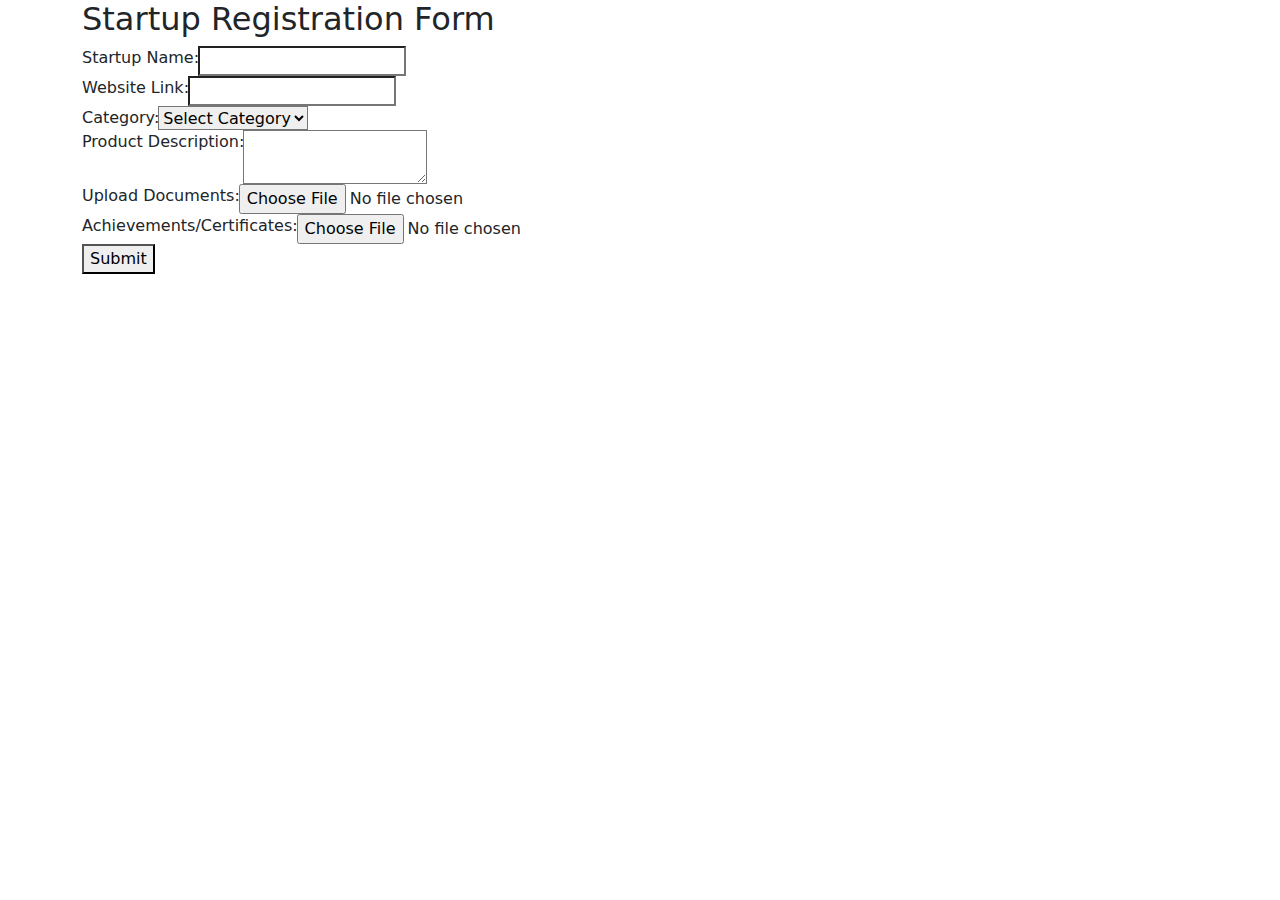
<file: index.html>
<!DOCTYPE html>
<html lang="en">
<head>
    <meta charset="UTF-8">
    <meta name="viewport" content="width=device-width, initial-scale=1.0">
    <title>Startup Registration Form</title>
    <link href="https://fonts.googleapis.com/css2?family=Roboto:wght@400;700&display=swap" rel="stylesheet">
    <link rel="stylesheet" href="styles.css">
</head>
<body>
    <div class="container">
        <h2>Startup Registration Form</h2>
        <form action="#">
            <div class="input-group">
                <label for="startupName">Startup Name:</label>
                <input type="text" id="startupName" name="startupName" required>
                <i class="fas fa-user"></i>
            </div>
                                 
            <div class="input-group">
                <label for="website">Website Link:</label>
                <input type="url" id="website" name="website" required>
                <i class="fas fa-globe"></i>
            </div>
            
            <div class="input-group">
                <label for="category">Category:</label>
                <select id="category" name="category" required>
                    <option value="" disabled selected>Select Category</option>
                    <option value="AR/VR/MR/XR">AR/VR/MR/XR</option>
                    <option value="IoT">IoT</option>
                    <option value="AI/ML">AI/ML</option>
                    <option value="Robotics">Robotics</option>
                    <option value="Drone">Drone</option>
                    <option value="Cybersecurity">Cybersecurity</option>
                    <option value="GPS">GPS</option>
                </select>
                <i class="fas fa-list-alt"></i>
            </div>
            
            <div class="input-group">
                <label for="description">Product Description:</label>
                <textarea id="description" name="description" required></textarea>
                <i class="fas fa-pencil-alt"></i>
            </div>
            
            <div class="input-group">
                <label for="upload">Upload Documents:</label>
                <input type="file" id="upload" name="upload" accept=".pdf,.doc,.docx">
                <i class="fas fa-upload"></i>
            </div>
            
            <div class="input-group">
                <label for="achievements">Achievements/Certificates:</label>
                <input type="file" id="achievements" name="achievements" accept=".pdf,.jpg,.png">
                <i class="fas fa-certificate"></i>
            </div>
            
            <button type="submit">Submit</button>
        </form>
    </div>
</body>
</html>
</file>
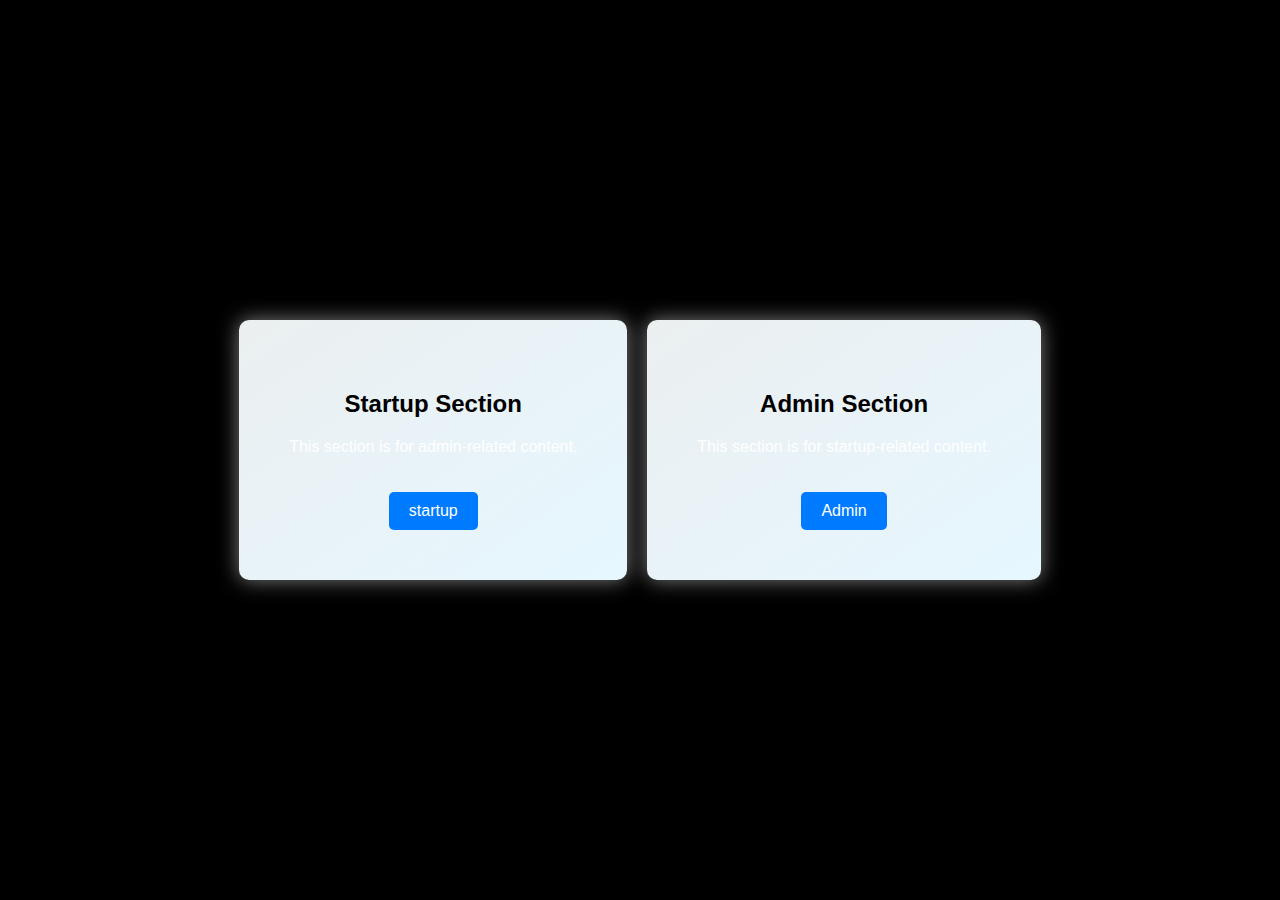
<file: landing.html>
<!DOCTYPE html>
<html lang="en">
<head>
    <meta charset="UTF-8">
    <meta name="viewport" content="width=device-width, initial-scale=1.0">
    <title>Landing Page</title>
    <link rel="stylesheet" href="landing.css"> 
</head>
<body>
    <div class="container">
        <!-- Admin Section -->
        <div class="section admin-section">
            <h2>Startup Section</h2>
            <p>This section is for admin-related content.</p>
            <a href="" class="learn-more-button">startup</a> 
        </div>

        <!-- Startup Section -->
        <div class="section startup-section">
            <h2>Admin Section</h2>
            <p>This section is for startup-related content.</p>
            <a href="../startbootstrap-sb-admin-2-gh-pages/index.html" class="learn-more-button">Admin</a>
        </div>
    </div>
</body>
</html>
</file>
<file: styles.css>
@charset "UTF-8";

:root {
  --bs-blue: #0d6efd;
  --bs-indigo: #6610f2;
  --bs-purple: #6f42c1;
  --bs-pink: #d63384;
  --bs-red: #dc3545;
  --bs-orange: #fd7e14;
  --bs-yellow: #ffc107;
  --bs-green: #198754;
  --bs-teal: #20c997;
  --bs-cyan: #0dcaf0;
  --bs-black: #000;
  --bs-white: #fff;
  --bs-gray: #6c757d;
  --bs-gray-dark: #343a40;
  --bs-gray-100: #f8f9fa;
  --bs-gray-200: #e9ecef;
  --bs-gray-300: #dee2e6;
  --bs-gray-400: #ced4da;
  --bs-gray-500: #adb5bd;
  --bs-gray-600: #6c757d;
  --bs-gray-700: #495057;
  --bs-gray-800: #343a40;
  --bs-gray-900: #212529;
  --bs-primary: #0d6efd;
  --bs-secondary: #6c757d;
  --bs-success: #198754;
  --bs-info: #0dcaf0;
  --bs-warning: #ffc107;
  --bs-danger: #dc3545;
  --bs-light: #f8f9fa;
  --bs-dark: #212529;
  --bs-primary-rgb: 13, 110, 253;
  --bs-secondary-rgb: 108, 117, 125;
  --bs-success-rgb: 25, 135, 84;
  --bs-info-rgb: 13, 202, 240;
  --bs-warning-rgb: 255, 193, 7;
  --bs-danger-rgb: 220, 53, 69;
  --bs-light-rgb: 248, 249, 250;
  --bs-dark-rgb: 33, 37, 41;
  --bs-white-rgb: 255, 255, 255;
  --bs-black-rgb: 0, 0, 0;
  --bs-body-color-rgb: 33, 37, 41;
  --bs-body-bg-rgb: 255, 255, 255;
  --bs-font-sans-serif: system-ui, -apple-system, "Segoe UI", Roboto, "Helvetica Neue", "Noto Sans", "Liberation Sans", Arial, sans-serif, "Apple Color Emoji", "Segoe UI Emoji", "Segoe UI Symbol", "Noto Color Emoji";
  --bs-font-monospace: SFMono-Regular, Menlo, Monaco, Consolas, "Liberation Mono", "Courier New", monospace;
  --bs-gradient: linear-gradient(180deg, rgba(255, 255, 255, 0.15), rgba(255, 255, 255, 0));
  --bs-body-font-family: var(--bs-font-sans-serif);
  --bs-body-font-size: 1rem;
  --bs-body-font-weight: 400;
  --bs-body-line-height: 1.5;
  --bs-body-color: #212529;
  --bs-body-bg: #fff;
  --bs-border-width: 1px;
  --bs-border-style: solid;
  --bs-border-color: #dee2e6;
  --bs-border-color-translucent: rgba(0, 0, 0, 0.175);
  --bs-border-radius: 0.375rem;
  --bs-border-radius-sm: 0.25rem;
  --bs-border-radius-lg: 0.5rem;
  --bs-border-radius-xl: 1rem;
  --bs-border-radius-2xl: 2rem;
  --bs-border-radius-pill: 50rem;
  --bs-link-color: #0d6efd;
  --bs-link-hover-color: #0a58ca;
  --bs-code-color: #d63384;
  --bs-highlight-bg: #fff3cd;
}

*,
*::before,
*::after {
  box-sizing: border-box;
}

@media (prefers-reduced-motion: no-preference) {
  :root {
    scroll-behavior: smooth;
  }
}

body {
  margin: 0;
  font-family: var(--bs-body-font-family);
  font-size: var(--bs-body-font-size);
  font-weight: var(--bs-body-font-weight);
  line-height: var(--bs-body-line-height);
  color: var(--bs-body-color);
  text-align: var(--bs-body-text-align);
  background-color: var(--bs-body-bg);
  -webkit-text-size-adjust: 100%;
  -webkit-tap-highlight-color: rgba(0, 0, 0, 0);
}

hr {
  margin: 1rem 0;
  color: inherit;
  border: 0;
  border-top: 1px solid;
  opacity: 0.25;
}

h6, .h6, h5, .h5, h4, .h4, h3, .h3, h2, .h2, h1, .h1 {
  margin-top: 0;
  margin-bottom: 0.5rem;
  font-weight: 500;
  line-height: 1.2;
}

h1, .h1 {
  font-size: calc(1.375rem + 1.5vw);
}
@media (min-width: 1200px) {
  h1, .h1 {
    font-size: 2.5rem;
  }
}

h2, .h2 {
  font-size: calc(1.325rem + 0.9vw);
}
@media (min-width: 1200px) {
  h2, .h2 {
    font-size: 2rem;
  }
}

h3, .h3 {
  font-size: calc(1.3rem + 0.6vw);
}
@media (min-width: 1200px) {
  h3, .h3 {
    font-size: 1.75rem;
  }
}

h4, .h4 {
  font-size: calc(1.275rem + 0.3vw);
}
@media (min-width: 1200px) {
  h4, .h4 {
    font-size: 1.5rem;
  }
}

h5, .h5 {
  font-size: 1.25rem;
}

h6, .h6 {
  font-size: 1rem;
}

p {
  margin-top: 0;
  margin-bottom: 1rem;
}

abbr[title] {
  -webkit-text-decoration: underline dotted;
          text-decoration: underline dotted;
  cursor: help;
  -webkit-text-decoration-skip-ink: none;
          text-decoration-skip-ink: none;
}

address {
  margin-bottom: 1rem;
  font-style: normal;
  line-height: inherit;
}

ol,
ul {
  padding-left: 2rem;
}

ol,
ul,
dl {
  margin-top: 0;
  margin-bottom: 1rem;
}

ol ol,
ul ul,
ol ul,
ul ol {
  margin-bottom: 0;
}

dt {
  font-weight: 700;
}

dd {
  margin-bottom: 0.5rem;
  margin-left: 0;
}

blockquote {
  margin: 0 0 1rem;
}

b,
strong {
  font-weight: bolder;
}

small, .small {
  font-size: 0.875em;
}

mark, .mark {
  padding: 0.1875em;
  background-color: var(--bs-highlight-bg);
}

sub,
sup {
  position: relative;
  font-size: 0.75em;
  line-height: 0;
  vertical-align: baseline;
}

sub {
  bottom: -0.25em;
}

sup {
  top: -0.5em;
}

a {
  color: var(--bs-link-color);
  text-decoration: underline;
}
a:hover {
  color: var(--bs-link-hover-color);
}

a:not([href]):not([class]), a:not([href]):not([class]):hover {
  color: inherit;
  text-decoration: none;
}

pre,
code,
kbd,
samp {
  font-family: var(--bs-font-monospace);
  font-size: 1em;
}

pre {
  display: block;
  margin-top: 0;
  margin-bottom: 1rem;
  overflow: auto;
  font-size: 0.875em;
}
pre code {
  font-size: inherit;
  color: inherit;
  word-break: normal;
}

code {
  font-size: 0.875em;
  color: var(--bs-code-color);
  word-wrap: break-word;
}
a > code {
  color: inherit;
}

kbd {
  padding: 0.1875rem 0.375rem;
  font-size: 0.875em;
  color: var(--bs-body-bg);
  background-color: var(--bs-body-color);
  border-radius: 0.25rem;
}
kbd kbd {
  padding: 0;
  font-size: 1em;
}

figure {
  margin: 0 0 1rem;
}

img,
svg {
  vertical-align: middle;
}

table {
  caption-side: bottom;
  border-collapse: collapse;
}

caption {
  padding-top: 0.5rem;
  padding-bottom: 0.5rem;
  color: #6c757d;
  text-align: left;
}

th {
  text-align: inherit;
  text-align: -webkit-match-parent;
}

thead,
tbody,
tfoot,
tr,
td,
th {
  border-color: inherit;
  border-style: solid;
  border-width: 0;
}

label {
  display: inline-block;
}

button {
  border-radius: 0;
}

button:focus:not(:focus-visible) {
  outline: 0;
}

input,
button,
select,
optgroup,
textarea {
  margin: 0;
  font-family: inherit;
  font-size: inherit;
  line-height: inherit;
}

button,
select {
  text-transform: none;
}

[role=button] {
  cursor: pointer;
}

select {
  word-wrap: normal;
}
select:disabled {
  opacity: 1;
}

[list]:not([type=date]):not([type=datetime-local]):not([type=month]):not([type=week]):not([type=time])::-webkit-calendar-picker-indicator {
  display: none !important;
}

button,
[type=button],
[type=reset],
[type=submit] {
  -webkit-appearance: button;
}
button:not(:disabled),
[type=button]:not(:disabled),
[type=reset]:not(:disabled),
[type=submit]:not(:disabled) {
  cursor: pointer;
}

::-moz-focus-inner {
  padding: 0;
  border-style: none;
}

textarea {
  resize: vertical;
}

fieldset {
  min-width: 0;
  padding: 0;
  margin: 0;
  border: 0;
}

legend {
  float: left;
  width: 100%;
  padding: 0;
  margin-bottom: 0.5rem;
  font-size: calc(1.275rem + 0.3vw);
  line-height: inherit;
}
@media (min-width: 1200px) {
  legend {
    font-size: 1.5rem;
  }
}
legend + * {
  clear: left;
}

::-webkit-datetime-edit-fields-wrapper,
::-webkit-datetime-edit-text,
::-webkit-datetime-edit-minute,
::-webkit-datetime-edit-hour-field,
::-webkit-datetime-edit-day-field,
::-webkit-datetime-edit-month-field,
::-webkit-datetime-edit-year-field {
  padding: 0;
}

::-webkit-inner-spin-button {
  height: auto;
}

[type=search] {
  outline-offset: -2px;
  -webkit-appearance: textfield;
}


::-webkit-search-decoration {
  -webkit-appearance: none;
}

::-webkit-color-swatch-wrapper {
  padding: 0;
}

::file-selector-button {
  font: inherit;
  -webkit-appearance: button;
}

output {
  display: inline-block;
}

iframe {
  border: 0;
}

summary {
  display: list-item;
  cursor: pointer;
}

progress {
  vertical-align: baseline;
}

[hidden] {
  display: none !important;
}

.lead {
  font-size: 1.25rem;
  font-weight: 300;
}

.display-1 {
  font-size: calc(1.625rem + 4.5vw);
  font-weight: 300;
  line-height: 1.2;
}
@media (min-width: 1200px) {
  .display-1 {
    font-size: 5rem;
  }
}

.display-2 {
  font-size: calc(1.575rem + 3.9vw);
  font-weight: 300;
  line-height: 1.2;
}
@media (min-width: 1200px) {
  .display-2 {
    font-size: 4.5rem;
  }
}

.display-3 {
  font-size: calc(1.525rem + 3.3vw);
  font-weight: 300;
  line-height: 1.2;
}
@media (min-width: 1200px) {
  .display-3 {
    font-size: 4rem;
  }
}

.display-4 {
  font-size: calc(1.475rem + 2.7vw);
  font-weight: 300;
  line-height: 1.2;
}
@media (min-width: 1200px) {
  .display-4 {
    font-size: 3.5rem;
  }
}

.display-5 {
  font-size: calc(1.425rem + 2.1vw);
  font-weight: 300;
  line-height: 1.2;
}
@media (min-width: 1200px) {
  .display-5 {
    font-size: 3rem;
  }
}

.display-6 {
  font-size: calc(1.375rem + 1.5vw);
  font-weight: 300;
  line-height: 1.2;
}
@media (min-width: 1200px) {
  .display-6 {
    font-size: 2.5rem;
  }
}

.list-unstyled {
  padding-left: 0;
  list-style: none;
}

.list-inline {
  padding-left: 0;
  list-style: none;
}

.list-inline-item {
  display: inline-block;
}
.list-inline-item:not(:last-child) {
  margin-right: 0.5rem;
}

.initialism {
  font-size: 0.875em;
  text-transform: uppercase;
}

.blockquote {
  margin-bottom: 1rem;
  font-size: 1.25rem;
}
.blockquote > :last-child {
  margin-bottom: 0;
}

.blockquote-footer {
  margin-top: -1rem;
  margin-bottom: 1rem;
  font-size: 0.875em;
  color: #6c757d;
}
.blockquote-footer::before {
  content: "— ";
}

.img-fluid {
  max-width: 100%;
  height: auto;
}

.img-thumbnail {
  padding: 0.25rem;
  background-color: #fff;
  border: 1px solid var(--bs-border-color);
  border-radius: 0.375rem;
  max-width: 100%;
  height: auto;
}

.figure {
  display: inline-block;
}

.figure-img {
  margin-bottom: 0.5rem;
  line-height: 1;
}

.figure-caption {
  font-size: 0.875em;
  color: #6c757d;
}

.container,
.container-fluid,
.container-xxl,
.container-xl,
.container-lg,
.container-md,
.container-sm {
  --bs-gutter-x: 1.5rem;
  --bs-gutter-y: 0;
  width: 100%;
  padding-right: calc(var(--bs-gutter-x) * 0.5);
  padding-left: calc(var(--bs-gutter-x) * 0.5);
  margin-right: auto;
  margin-left: auto;
}

@media (min-width: 576px) {
  .container-sm, .container {
    max-width: 540px;
  }
}
@media (min-width: 768px) {
  .container-md, .container-sm, .container {
    max-width: 720px;
  }
}
@media (min-width: 992px) {
  .container-lg, .container-md, .container-sm, .container {
    max-width: 960px;
  }
}
@media (min-width: 1200px) {
  .container-xl, .container-lg, .container-md, .container-sm, .container {
    max-width: 1140px;
  }
}
@media (min-width: 1400px) {
  .container-xxl, .container-xl, .container-lg, .container-md, .container-sm, .container {
    max-width: 1320px;
  }
}
.row {
  --bs-gutter-x: 1.5rem;
  --bs-gutter-y: 0;
  display: flex;
  flex-wrap: wrap;
  margin-top: calc(-1 * var(--bs-gutter-y));
  margin-right: calc(-0.5 * var(--bs-gutter-x));
  margin-left: calc(-0.5 * var(--bs-gutter-x));
}
.row > * {
  flex-shrink: 0;
  width: 100%;
  max-width: 100%;
  padding-right: calc(var(--bs-gutter-x) * 0.5);
  padding-left: calc(var(--bs-gutter-x) * 0.5);
  margin-top: var(--bs-gutter-y);
}

.col {
  flex: 1 0 0%;
}

.row-cols-auto > * {
  flex: 0 0 auto;
  width: auto;
}

.row-cols-1 > * {
  flex: 0 0 auto;
  width: 100%;
}

.row-cols-2 > * {
  flex: 0 0 auto;
  width: 50%;
}

.row-cols-3 > * {
  flex: 0 0 auto;
  width: 33.3333333333%;
}

.row-cols-4 > * {
  flex: 0 0 auto;
  width: 25%;
}

.row-cols-5 > * {
  flex: 0 0 auto;
  width: 20%;
}

.row-cols-6 > * {
  flex: 0 0 auto;
  width: 16.6666666667%;
}

.col-auto {
  flex: 0 0 auto;
  width: auto;
}

.col-1 {
  flex: 0 0 auto;
  width: 8.33333333%;
}

.col-2 {
  flex: 0 0 auto;
  width: 16.66666667%;
}

.col-3 {
  flex: 0 0 auto;
  width: 25%;
}

.col-4 {
  flex: 0 0 auto;
  width: 33.33333333%;
}

.col-5 {
  flex: 0 0 auto;
  width: 41.66666667%;
}

.col-6 {
  flex: 0 0 auto;
  width: 50%;
}

.col-7 {
  flex: 0 0 auto;
  width: 58.33333333%;
}

.col-8 {
  flex: 0 0 auto;
  width: 66.66666667%;
}

.col-9 {
  flex: 0 0 auto;
  width: 75%;
}

.col-10 {
  flex: 0 0 auto;
  width: 83.33333333%;
}

.col-11 {
  flex: 0 0 auto;
  width: 91.66666667%;
}

.col-12 {
  flex: 0 0 auto;
  width: 100%;
}

.offset-1 {
  margin-left: 8.33333333%;
}

.offset-2 {
  margin-left: 16.66666667%;
}

.offset-3 {
  margin-left: 25%;
}

.offset-4 {
  margin-left: 33.33333333%;
}

.offset-5 {
  margin-left: 41.66666667%;
}

.offset-6 {
  margin-left: 50%;
}

.offset-7 {
  margin-left: 58.33333333%;
}

.offset-8 {
  margin-left: 66.66666667%;
}

.offset-9 {
  margin-left: 75%;
}

.offset-10 {
  margin-left: 83.33333333%;
}

.offset-11 {
  margin-left: 91.66666667%;
}

.g-0,
.gx-0 {
  --bs-gutter-x: 0;
}

.g-0,
.gy-0 {
  --bs-gutter-y: 0;
}

.g-1,
.gx-1 {
  --bs-gutter-x: 0.25rem;
}

.g-1,
.gy-1 {
  --bs-gutter-y: 0.25rem;
}

.g-2,
.gx-2 {
  --bs-gutter-x: 0.5rem;
}

.g-2,
.gy-2 {
  --bs-gutter-y: 0.5rem;
}

.g-3,
.gx-3 {
  --bs-gutter-x: 1rem;
}

.g-3,
.gy-3 {
  --bs-gutter-y: 1rem;
}

.g-4,
.gx-4 {
  --bs-gutter-x: 1.5rem;
}

.g-4,
.gy-4 {
  --bs-gutter-y: 1.5rem;
}

.g-5,
.gx-5 {
  --bs-gutter-x: 3rem;
}

.g-5,
.gy-5 {
  --bs-gutter-y: 3rem;
}

@media (min-width: 576px) {
  .col-sm {
    flex: 1 0 0%;
  }
  .row-cols-sm-auto > * {
    flex: 0 0 auto;
    width: auto;
  }
  .row-cols-sm-1 > * {
    flex: 0 0 auto;
    width: 100%;
  }
  .row-cols-sm-2 > * {
    flex: 0 0 auto;
    width: 50%;
  }
  .row-cols-sm-3 > * {
    flex: 0 0 auto;
    width: 33.3333333333%;
  }
  .row-cols-sm-4 > * {
    flex: 0 0 auto;
    width: 25%;
  }
  .row-cols-sm-5 > * {
    flex: 0 0 auto;
    width: 20%;
  }
  .row-cols-sm-6 > * {
    flex: 0 0 auto;
    width: 16.6666666667%;
  }
  .col-sm-auto {
    flex: 0 0 auto;
    width: auto;
  }
  .col-sm-1 {
    flex: 0 0 auto;
    width: 8.33333333%;
  }
  .col-sm-2 {
    flex: 0 0 auto;
    width: 16.66666667%;
  }
  .col-sm-3 {
    flex: 0 0 auto;
    width: 25%;
  }
  .col-sm-4 {
    flex: 0 0 auto;
    width: 33.33333333%;
  }
  .col-sm-5 {
    flex: 0 0 auto;
    width: 41.66666667%;
  }
  .col-sm-6 {
    flex: 0 0 auto;
    width: 50%;
  }
  .col-sm-7 {
    flex: 0 0 auto;
    width: 58.33333333%;
  }
  .col-sm-8 {
    flex: 0 0 auto;
    width: 66.66666667%;
  }
  .col-sm-9 {
    flex: 0 0 auto;
    width: 75%;
  }
  .col-sm-10 {
    flex: 0 0 auto;
    width: 83.33333333%;
  }
  .col-sm-11 {
    flex: 0 0 auto;
    width: 91.66666667%;
  }
  .col-sm-12 {
    flex: 0 0 auto;
    width: 100%;
  }
  .offset-sm-0 {
    margin-left: 0;
  }
  .offset-sm-1 {
    margin-left: 8.33333333%;
  }
  .offset-sm-2 {
    margin-left: 16.66666667%;
  }
  .offset-sm-3 {
    margin-left: 25%;
  }
  .offset-sm-4 {
    margin-left: 33.33333333%;
  }
  .offset-sm-5 {
    margin-left: 41.66666667%;
  }
  .offset-sm-6 {
    margin-left: 50%;
  }
  .offset-sm-7 {
    margin-left: 58.33333333%;
  }
  .offset-sm-8 {
    margin-left: 66.66666667%;
  }
  .offset-sm-9 {
    margin-left: 75%;
  }
  .offset-sm-10 {
    margin-left: 83.33333333%;
  }
  .offset-sm-11 {
    margin-left: 91.66666667%;
  }
  .g-sm-0,
  .gx-sm-0 {
    --bs-gutter-x: 0;
  }
  .g-sm-0,
  .gy-sm-0 {
    --bs-gutter-y: 0;
  }
  .g-sm-1,
  .gx-sm-1 {
    --bs-gutter-x: 0.25rem;
  }
  .g-sm-1,
  .gy-sm-1 {
    --bs-gutter-y: 0.25rem;
  }
  .g-sm-2,
  .gx-sm-2 {
    --bs-gutter-x: 0.5rem;
  }
  .g-sm-2,
  .gy-sm-2 {
    --bs-gutter-y: 0.5rem;
  }
  .g-sm-3,
  .gx-sm-3 {
    --bs-gutter-x: 1rem;
  }
  .g-sm-3,
  .gy-sm-3 {
    --bs-gutter-y: 1rem;
  }
  .g-sm-4,
  .gx-sm-4 {
    --bs-gutter-x: 1.5rem;
  }
  .g-sm-4,
  .gy-sm-4 {
    --bs-gutter-y: 1.5rem;
  }
  .g-sm-5,
  .gx-sm-5 {
    --bs-gutter-x: 3rem;
  }
  .g-sm-5,
  .gy-sm-5 {
    --bs-gutter-y: 3rem;
  }
}
@media (min-width: 768px) {
  .col-md {
    flex: 1 0 0%;
  }
  .row-cols-md-auto > * {
    flex: 0 0 auto;
    width: auto;
  }
  .row-cols-md-1 > * {
    flex: 0 0 auto;
    width: 100%;
  }
  .row-cols-md-2 > * {
    flex: 0 0 auto;
    width: 50%;
  }
  .row-cols-md-3 > * {
    flex: 0 0 auto;
    width: 33.3333333333%;
  }
  .row-cols-md-4 > * {
    flex: 0 0 auto;
    width: 25%;
  }
  .row-cols-md-5 > * {
    flex: 0 0 auto;
    width: 20%;
  }
  .row-cols-md-6 > * {
    flex: 0 0 auto;
    width: 16.6666666667%;
  }
  .col-md-auto {
    flex: 0 0 auto;
    width: auto;
  }
  .col-md-1 {
    flex: 0 0 auto;
    width: 8.33333333%;
  }
  .col-md-2 {
    flex: 0 0 auto;
    width: 16.66666667%;
  }
  .col-md-3 {
    flex: 0 0 auto;
    width: 25%;
  }
  .col-md-4 {
    flex: 0 0 auto;
    width: 33.33333333%;
  }
  .col-md-5 {
    flex: 0 0 auto;
    width: 41.66666667%;
  }
  .col-md-6 {
    flex: 0 0 auto;
    width: 50%;
  }
  .col-md-7 {
    flex: 0 0 auto;
    width: 58.33333333%;
  }
  .col-md-8 {
    flex: 0 0 auto;
    width: 66.66666667%;
  }
  .col-md-9 {
    flex: 0 0 auto;
    width: 75%;
  }
  .col-md-10 {
    flex: 0 0 auto;
    width: 83.33333333%;
  }
  .col-md-11 {
    flex: 0 0 auto;
    width: 91.66666667%;
  }
  .col-md-12 {
    flex: 0 0 auto;
    width: 100%;
  }
  .offset-md-0 {
    margin-left: 0;
  }
  .offset-md-1 {
    margin-left: 8.33333333%;
  }
  .offset-md-2 {
    margin-left: 16.66666667%;
  }
  .offset-md-3 {
    margin-left: 25%;
  }
  .offset-md-4 {
    margin-left: 33.33333333%;
  }
  .offset-md-5 {
    margin-left: 41.66666667%;
  }
  .offset-md-6 {
    margin-left: 50%;
  }
  .offset-md-7 {
    margin-left: 58.33333333%;
  }
  .offset-md-8 {
    margin-left: 66.66666667%;
  }
  .offset-md-9 {
    margin-left: 75%;
  }
  .offset-md-10 {
    margin-left: 83.33333333%;
  }
  .offset-md-11 {
    margin-left: 91.66666667%;
  }
  .g-md-0,
  .gx-md-0 {
    --bs-gutter-x: 0;
  }
  .g-md-0,
  .gy-md-0 {
    --bs-gutter-y: 0;
  }
  .g-md-1,
  .gx-md-1 {
    --bs-gutter-x: 0.25rem;
  }
  .g-md-1,
  .gy-md-1 {
    --bs-gutter-y: 0.25rem;
  }
  .g-md-2,
  .gx-md-2 {
    --bs-gutter-x: 0.5rem;
  }
  .g-md-2,
  .gy-md-2 {
    --bs-gutter-y: 0.5rem;
  }
  .g-md-3,
  .gx-md-3 {
    --bs-gutter-x: 1rem;
  }
  .g-md-3,
  .gy-md-3 {
    --bs-gutter-y: 1rem;
  }
  .g-md-4,
  .gx-md-4 {
    --bs-gutter-x: 1.5rem;
  }
  .g-md-4,
  .gy-md-4 {
    --bs-gutter-y: 1.5rem;
  }
  .g-md-5,
  .gx-md-5 {
    --bs-gutter-x: 3rem;
  }
  .g-md-5,
  .gy-md-5 {
    --bs-gutter-y: 3rem;
  }
}
@media (min-width: 992px) {
  .col-lg {
    flex: 1 0 0%;
  }
  .row-cols-lg-auto > * {
    flex: 0 0 auto;
    width: auto;
  }
  .row-cols-lg-1 > * {
    flex: 0 0 auto;
    width: 100%;
  }
  .row-cols-lg-2 > * {
    flex: 0 0 auto;
    width: 50%;
  }
  .row-cols-lg-3 > * {
    flex: 0 0 auto;
    width: 33.3333333333%;
  }
  .row-cols-lg-4 > * {
    flex: 0 0 auto;
    width: 25%;
  }
  .row-cols-lg-5 > * {
    flex: 0 0 auto;
    width: 20%;
  }
  .row-cols-lg-6 > * {
    flex: 0 0 auto;
    width: 16.6666666667%;
  }
  .col-lg-auto {
    flex: 0 0 auto;
    width: auto;
  }
  .col-lg-1 {
    flex: 0 0 auto;
    width: 8.33333333%;
  }
  .col-lg-2 {
    flex: 0 0 auto;
    width: 16.66666667%;
  }
  .col-lg-3 {
    flex: 0 0 auto;
    width: 25%;
  }
  .col-lg-4 {
    flex: 0 0 auto;
    width: 33.33333333%;
  }
  .col-lg-5 {
    flex: 0 0 auto;
    width: 41.66666667%;
  }
  .col-lg-6 {
    flex: 0 0 auto;
    width: 50%;
  }
  .col-lg-7 {
    flex: 0 0 auto;
    width: 58.33333333%;
  }
  .col-lg-8 {
    flex: 0 0 auto;
    width: 66.66666667%;
  }
  .col-lg-9 {
    flex: 0 0 auto;
    width: 75%;
  }
  .col-lg-10 {
    flex: 0 0 auto;
    width: 83.33333333%;
  }
  .col-lg-11 {
    flex: 0 0 auto;
    width: 91.66666667%;
  }
  .col-lg-12 {
    flex: 0 0 auto;
    width: 100%;
  }
  .offset-lg-0 {
    margin-left: 0;
  }
  .offset-lg-1 {
    margin-left: 8.33333333%;
  }
  .offset-lg-2 {
    margin-left: 16.66666667%;
  }
  .offset-lg-3 {
    margin-left: 25%;
  }
  .offset-lg-4 {
    margin-left: 33.33333333%;
  }
  .offset-lg-5 {
    margin-left: 41.66666667%;
  }
  .offset-lg-6 {
    margin-left: 50%;
  }
  .offset-lg-7 {
    margin-left: 58.33333333%;
  }
  .offset-lg-8 {
    margin-left: 66.66666667%;
  }
  .offset-lg-9 {
    margin-left: 75%;
  }
  .offset-lg-10 {
    margin-left: 83.33333333%;
  }
  .offset-lg-11 {
    margin-left: 91.66666667%;
  }
  .g-lg-0,
  .gx-lg-0 {
    --bs-gutter-x: 0;
  }
  .g-lg-0,
  .gy-lg-0 {
    --bs-gutter-y: 0;
  }
  .g-lg-1,
  .gx-lg-1 {
    --bs-gutter-x: 0.25rem;
  }
  .g-lg-1,
  .gy-lg-1 {
    --bs-gutter-y: 0.25rem;
  }
  .g-lg-2,
  .gx-lg-2 {
    --bs-gutter-x: 0.5rem;
  }
  .g-lg-2,
  .gy-lg-2 {
    --bs-gutter-y: 0.5rem;
  }
  .g-lg-3,
  .gx-lg-3 {
    --bs-gutter-x: 1rem;
  }
  .g-lg-3,
  .gy-lg-3 {
    --bs-gutter-y: 1rem;
  }
  .g-lg-4,
  .gx-lg-4 {
    --bs-gutter-x: 1.5rem;
  }
  .g-lg-4,
  .gy-lg-4 {
    --bs-gutter-y: 1.5rem;
  }
  .g-lg-5,
  .gx-lg-5 {
    --bs-gutter-x: 3rem;
  }
  .g-lg-5,
  .gy-lg-5 {
    --bs-gutter-y: 3rem;
  }
}
@media (min-width: 1200px) {
  .col-xl {
    flex: 1 0 0%;
  }
  .row-cols-xl-auto > * {
    flex: 0 0 auto;
    width: auto;
  }
  .row-cols-xl-1 > * {
    flex: 0 0 auto;
    width: 100%;
  }
  .row-cols-xl-2 > * {
    flex: 0 0 auto;
    width: 50%;
  }
  .row-cols-xl-3 > * {
    flex: 0 0 auto;
    width: 33.3333333333%;
  }
  .row-cols-xl-4 > * {
    flex: 0 0 auto;
    width: 25%;
  }
  .row-cols-xl-5 > * {
    flex: 0 0 auto;
    width: 20%;
  }
  .row-cols-xl-6 > * {
    flex: 0 0 auto;
    width: 16.6666666667%;
  }
  .col-xl-auto {
    flex: 0 0 auto;
    width: auto;
  }
  .col-xl-1 {
    flex: 0 0 auto;
    width: 8.33333333%;
  }
  .col-xl-2 {
    flex: 0 0 auto;
    width: 16.66666667%;
  }
  .col-xl-3 {
    flex: 0 0 auto;
    width: 25%;
  }
  .col-xl-4 {
    flex: 0 0 auto;
    width: 33.33333333%;
  }
  .col-xl-5 {
    flex: 0 0 auto;
    width: 41.66666667%;
  }
  .col-xl-6 {
    flex: 0 0 auto;
    width: 50%;
  }
  .col-xl-7 {
    flex: 0 0 auto;
    width: 58.33333333%;
  }
  .col-xl-8 {
    flex: 0 0 auto;
    width: 66.66666667%;
  }
  .col-xl-9 {
    flex: 0 0 auto;
    width: 75%;
  }
  .col-xl-10 {
    flex: 0 0 auto;
    width: 83.33333333%;
  }
  .col-xl-11 {
    flex: 0 0 auto;
    width: 91.66666667%;
  }
  .col-xl-12 {
    flex: 0 0 auto;
    width: 100%;
  }
  .offset-xl-0 {
    margin-left: 0;
  }
  .offset-xl-1 {
    margin-left: 8.33333333%;
  }
  .offset-xl-2 {
    margin-left: 16.66666667%;
  }
  .offset-xl-3 {
    margin-left: 25%;
  }
  .offset-xl-4 {
    margin-left: 33.33333333%;
  }
  .offset-xl-5 {
    margin-left: 41.66666667%;
  }
  .offset-xl-6 {
    margin-left: 50%;
  }
  .offset-xl-7 {
    margin-left: 58.33333333%;
  }
  .offset-xl-8 {
    margin-left: 66.66666667%;
  }
  .offset-xl-9 {
    margin-left: 75%;
  }
  .offset-xl-10 {
    margin-left: 83.33333333%;
  }
  .offset-xl-11 {
    margin-left: 91.66666667%;
  }
  .g-xl-0,
  .gx-xl-0 {
    --bs-gutter-x: 0;
  }
  .g-xl-0,
  .gy-xl-0 {
    --bs-gutter-y: 0;
  }
  .g-xl-1,
  .gx-xl-1 {
    --bs-gutter-x: 0.25rem;
  }
  .g-xl-1,
  .gy-xl-1 {
    --bs-gutter-y: 0.25rem;
  }
  .g-xl-2,
  .gx-xl-2 {
    --bs-gutter-x: 0.5rem;
  }
  .g-xl-2,
  .gy-xl-2 {
    --bs-gutter-y: 0.5rem;
  }
  .g-xl-3,
  .gx-xl-3 {
    --bs-gutter-x: 1rem;
  }
  .g-xl-3,
  .gy-xl-3 {
    --bs-gutter-y: 1rem;
  }
  .g-xl-4,
  .gx-xl-4 {
    --bs-gutter-x: 1.5rem;
  }
  .g-xl-4,
  .gy-xl-4 {
    --bs-gutter-y: 1.5rem;
  }
  .g-xl-5,
  .gx-xl-5 {
    --bs-gutter-x: 3rem;
  }
  .g-xl-5,
  .gy-xl-5 {
    --bs-gutter-y: 3rem;
  }
}
@media (min-width: 1400px) {
  .col-xxl {
    flex: 1 0 0%;
  }
  .row-cols-xxl-auto > * {
    flex: 0 0 auto;
    width: auto;
  }
  .row-cols-xxl-1 > * {
    flex: 0 0 auto;
    width: 100%;
  }
  .row-cols-xxl-2 > * {
    flex: 0 0 auto;
    width: 50%;
  }
  .row-cols-xxl-3 > * {
    flex: 0 0 auto;
    width: 33.3333333333%;
  }
  .row-cols-xxl-4 > * {
    flex: 0 0 auto;
    width: 25%;
  }
  .row-cols-xxl-5 > * {
    flex: 0 0 auto;
    width: 20%;
  }
  .row-cols-xxl-6 > * {
    flex: 0 0 auto;
    width: 16.6666666667%;
  }
  .col-xxl-auto {
    flex: 0 0 auto;
    width: auto;
  }
  .col-xxl-1 {
    flex: 0 0 auto;
    width: 8.33333333%;
  }
  .col-xxl-2 {
    flex: 0 0 auto;
    width: 16.66666667%;
  }
  .col-xxl-3 {
    flex: 0 0 auto;
    width: 25%;
  }
  .col-xxl-4 {
    flex: 0 0 auto;
    width: 33.33333333%;
  }
  .col-xxl-5 {
    flex: 0 0 auto;
    width: 41.66666667%;
  }
  .col-xxl-6 {
    flex: 0 0 auto;
    width: 50%;
  }
  .col-xxl-7 {
    flex: 0 0 auto;
    width: 58.33333333%;
  }
  .col-xxl-8 {
    flex: 0 0 auto;
    width: 66.66666667%;
  }
  .col-xxl-9 {
    flex: 0 0 auto;
    width: 75%;
  }
  .col-xxl-10 {
    flex: 0 0 auto;
    width: 83.33333333%;
  }
  .col-xxl-11 {
    flex: 0 0 auto;
    width: 91.66666667%;
  }
  .col-xxl-12 {
    flex: 0 0 auto;
    width: 100%;
  }
  .offset-xxl-0 {
    margin-left: 0;
  }
  .offset-xxl-1 {
    margin-left: 8.33333333%;
  }
  .offset-xxl-2 {
    margin-left: 16.66666667%;
  }
  .offset-xxl-3 {
    margin-left: 25%;
  }
  .offset-xxl-4 {
    margin-left: 33.33333333%;
  }
  .offset-xxl-5 {
    margin-left: 41.66666667%;
  }
  .offset-xxl-6 {
    margin-left: 50%;
  }
  .offset-xxl-7 {
    margin-left: 58.33333333%;
  }
  .offset-xxl-8 {
    margin-left: 66.66666667%;
  }
  .offset-xxl-9 {
    margin-left: 75%;
  }
  .offset-xxl-10 {
    margin-left: 83.33333333%;
  }
  .offset-xxl-11 {
    margin-left: 91.66666667%;
  }
  .g-xxl-0,
  .gx-xxl-0 {
    --bs-gutter-x: 0;
  }
  .g-xxl-0,
  .gy-xxl-0 {
    --bs-gutter-y: 0;
  }
  .g-xxl-1,
  .gx-xxl-1 {
    --bs-gutter-x: 0.25rem;
  }
  .g-xxl-1,
  .gy-xxl-1 {
    --bs-gutter-y: 0.25rem;
  }
  .g-xxl-2,
  .gx-xxl-2 {
    --bs-gutter-x: 0.5rem;
  }
  .g-xxl-2,
  .gy-xxl-2 {
    --bs-gutter-y: 0.5rem;
  }
  .g-xxl-3,
  .gx-xxl-3 {
    --bs-gutter-x: 1rem;
  }
  .g-xxl-3,
  .gy-xxl-3 {
    --bs-gutter-y: 1rem;
  }
  .g-xxl-4,
  .gx-xxl-4 {
    --bs-gutter-x: 1.5rem;
  }
  .g-xxl-4,
  .gy-xxl-4 {
    --bs-gutter-y: 1.5rem;
  }
  .g-xxl-5,
  .gx-xxl-5 {
    --bs-gutter-x: 3rem;
  }
  .g-xxl-5,
  .gy-xxl-5 {
    --bs-gutter-y: 3rem;
  }
}
.table {
  --bs-table-color: var(--bs-body-color);
  --bs-table-bg: transparent;
  --bs-table-border-color: var(--bs-border-color);
  --bs-table-accent-bg: transparent;
  --bs-table-striped-color: var(--bs-body-color);
  --bs-table-striped-bg: rgba(0, 0, 0, 0.05);
  --bs-table-active-color: var(--bs-body-color);
  --bs-table-active-bg: rgba(0, 0, 0, 0.1);
  --bs-table-hover-color: var(--bs-body-color);
  --bs-table-hover-bg: rgba(0, 0, 0, 0.075);
  width: 100%;
  margin-bottom: 1rem;
  color: var(--bs-table-color);
  vertical-align: top;
  border-color: var(--bs-table-border-color);
}
.table > :not(caption) > * > * {
  padding: 0.5rem 0.5rem;
  background-color: var(--bs-table-bg);
  border-bottom-width: 1px;
  box-shadow: inset 0 0 0 9999px var(--bs-table-accent-bg);
}
.table > tbody {
  vertical-align: inherit;
}
.table > thead {
  vertical-align: bottom;
}

.table-group-divider {
  border-top: 2px solid currentcolor;
}

.caption-top {
  caption-side: top;
}

.table-sm > :not(caption) > * > * {
  padding: 0.25rem 0.25rem;
}

.table-bordered > :not(caption) > * {
  border-width: 1px 0;
}
.table-bordered > :not(caption) > * > * {
  border-width: 0 1px;
}

.table-borderless > :not(caption) > * > * {
  border-bottom-width: 0;
}
.table-borderless > :not(:first-child) {
  border-top-width: 0;
}

.table-striped > tbody > tr:nth-of-type(odd) > * {
  --bs-table-accent-bg: var(--bs-table-striped-bg);
  color: var(--bs-table-striped-color);
}

.table-striped-columns > :not(caption) > tr > :nth-child(even) {
  --bs-table-accent-bg: var(--bs-table-striped-bg);
  color: var(--bs-table-striped-color);
}

.table-active {
  --bs-table-accent-bg: var(--bs-table-active-bg);
  color: var(--bs-table-active-color);
}

.table-hover > tbody > tr:hover > * {
  --bs-table-accent-bg: var(--bs-table-hover-bg);
  color: var(--bs-table-hover-color);
}

.table-primary {
  --bs-table-color: #000;
  --bs-table-bg: #cfe2ff;
  --bs-table-border-color: #bacbe6;
  --bs-table-striped-bg: #c5d7f2;
  --bs-table-striped-color: #000;
  --bs-table-active-bg: #bacbe6;
  --bs-table-active-color: #000;
  --bs-table-hover-bg: #bfd1ec;
  --bs-table-hover-color: #000;
  color: var(--bs-table-color);
  border-color: var(--bs-table-border-color);
}

.table-secondary {
  --bs-table-color: #000;
  --bs-table-bg: #e2e3e5;
  --bs-table-border-color: #cbccce;
  --bs-table-striped-bg: #d7d8da;
  --bs-table-striped-color: #000;
  --bs-table-active-bg: #cbccce;
  --bs-table-active-color: #000;
  --bs-table-hover-bg: #d1d2d4;
  --bs-table-hover-color: #000;
  color: var(--bs-table-color);
  border-color: var(--bs-table-border-color);
}

.table-success {
  --bs-table-color: #000;
  --bs-table-bg: #d1e7dd;
  --bs-table-border-color: #bcd0c7;
  --bs-table-striped-bg: #c7dbd2;
  --bs-table-striped-color: #000;
  --bs-table-active-bg: #bcd0c7;
  --bs-table-active-color: #000;
  --bs-table-hover-bg: #c1d6cc;
  --bs-table-hover-color: #000;
  color: var(--bs-table-color);
  border-color: var(--bs-table-border-color);
}

.table-info {
  --bs-table-color: #000;
  --bs-table-bg: #cff4fc;
  --bs-table-border-color: #badce3;
  --bs-table-striped-bg: #c5e8ef;
  --bs-table-striped-color: #000;
  --bs-table-active-bg: #badce3;
  --bs-table-active-color: #000;
  --bs-table-hover-bg: #bfe2e9;
  --bs-table-hover-color: #000;
  color: var(--bs-table-color);
  border-color: var(--bs-table-border-color);
}

.table-warning {
  --bs-table-color: #000;
  --bs-table-bg: #fff3cd;
  --bs-table-border-color: #e6dbb9;
  --bs-table-striped-bg: #f2e7c3;
  --bs-table-striped-color: #000;
  --bs-table-active-bg: #e6dbb9;
  --bs-table-active-color: #000;
  --bs-table-hover-bg: #ece1be;
  --bs-table-hover-color: #000;
  color: var(--bs-table-color);
  border-color: var(--bs-table-border-color);
}

.table-danger {
  --bs-table-color: #000;
  --bs-table-bg: #f8d7da;
  --bs-table-border-color: #dfc2c4;
  --bs-table-striped-bg: #eccccf;
  --bs-table-striped-color: #000;
  --bs-table-active-bg: #dfc2c4;
  --bs-table-active-color: #000;
  --bs-table-hover-bg: #e5c7ca;
  --bs-table-hover-color: #000;
  color: var(--bs-table-color);
  border-color: var(--bs-table-border-color);
}

.table-light {
  --bs-table-color: #000;
  --bs-table-bg: #f8f9fa;
  --bs-table-border-color: #dfe0e1;
  --bs-table-striped-bg: #ecedee;
  --bs-table-striped-color: #000;
  --bs-table-active-bg: #dfe0e1;
  --bs-table-active-color: #000;
  --bs-table-hover-bg: #e5e6e7;
  --bs-table-hover-color: #000;
  color: var(--bs-table-color);
  border-color: var(--bs-table-border-color);
}

.table-dark {
  --bs-table-color: #fff;
  --bs-table-bg: #212529;
  --bs-table-border-color: #373b3e;
  --bs-table-striped-bg: #2c3034;
  --bs-table-striped-color: #fff;
  --bs-table-active-bg: #373b3e;
  --bs-table-active-color: #fff;
  --bs-table-hover-bg: #323539;
  --bs-table-hover-color: #fff;
  color: var(--bs-table-color);
  border-color: var(--bs-table-border-color);
}

.table-responsive {
  overflow-x: auto;
  -webkit-overflow-scrolling: touch;
}

@media (max-width: 575.98px) {
  .table-responsive-sm {
    overflow-x: auto;
    -webkit-overflow-scrolling: touch;
  }
}
@media (max-width: 767.98px) {
  .table-responsive-md {
    overflow-x: auto;
    -webkit-overflow-scrolling: touch;
  }
}
@media (max-width: 991.98px) {
  .table-responsive-lg {
    overflow-x: auto;
    -webkit-overflow-scrolling: touch;
  }
}
@media (max-width: 1199.98px) {
  .table-responsive-xl {
    overflow-x: auto;
    -webkit-overflow-scrolling: touch;
  }
}
@media (max-width: 1399.98px) {
  .table-responsive-xxl {
    overflow-x: auto;
    -webkit-overflow-scrolling: touch;
  }
}
.form-label {
  margin-bottom: 0.5rem;
}

.col-form-label {
  padding-top: calc(0.375rem + 1px);
  padding-bottom: calc(0.375rem + 1px);
  margin-bottom: 0;
  font-size: inherit;
  line-height: 1.5;
}

.col-form-label-lg {
  padding-top: calc(0.5rem + 1px);
  padding-bottom: calc(0.5rem + 1px);
  font-size: 1.25rem;
}

.col-form-label-sm {
  padding-top: calc(0.25rem + 1px);
  padding-bottom: calc(0.25rem + 1px);
  font-size: 0.875rem;
}

.form-text {
  margin-top: 0.25rem;
  font-size: 0.875em;
  color: #6c757d;
}

.form-control {
  display: block;
  width: 100%;
  padding: 0.375rem 0.75rem;
  font-size: 1rem;
  font-weight: 400;
  line-height: 1.5;
  color: #212529;
  background-color: #fff;
  background-clip: padding-box;
  border: 1px solid #ced4da;
  -webkit-appearance: none;
     -moz-appearance: none;
          appearance: none;
  border-radius: 0.375rem;
  transition: border-color 0.15s ease-in-out, box-shadow 0.15s ease-in-out;
}
@media (prefers-reduced-motion: reduce) {
  .form-control {
    transition: none;
  }
}
.form-control[type=file] {
  overflow: hidden;
}
.form-control[type=file]:not(:disabled):not([readonly]) {
  cursor: pointer;
}
.form-control:focus {
  color: #212529;
  background-color: #fff;
  border-color: #86b7fe;
  outline: 0;
  box-shadow: 0 0 0 0.25rem rgba(13, 110, 253, 0.25);
}
.form-control::-webkit-date-and-time-value {
  height: 1.5em;
}
.form-control::-moz-placeholder {
  color: #6c757d;
  opacity: 1;
}
.form-control::placeholder {
  color: #6c757d;
  opacity: 1;
}
.form-control:disabled {
  background-color: #e9ecef;
  opacity: 1;
}
.form-control::file-selector-button {
  padding: 0.375rem 0.75rem;
  margin: -0.375rem -0.75rem;
  -webkit-margin-end: 0.75rem;
          margin-inline-end: 0.75rem;
  color: #212529;
  background-color: #e9ecef;
  pointer-events: none;
  border-color: inherit;
  border-style: solid;
  border-width: 0;
  border-inline-end-width: 1px;
  border-radius: 0;
  transition: color 0.15s ease-in-out, background-color 0.15s ease-in-out, border-color 0.15s ease-in-out, box-shadow 0.15s ease-in-out;
}
@media (prefers-reduced-motion: reduce) {
  .form-control::file-selector-button {
    transition: none;
  }
}
.form-control:hover:not(:disabled):not([readonly])::file-selector-button {
  background-color: #dde0e3;
}

.form-control-plaintext {
  display: block;
  width: 100%;
  padding: 0.375rem 0;
  margin-bottom: 0;
  line-height: 1.5;
  color: #212529;
  background-color: transparent;
  border: solid transparent;
  border-width: 1px 0;
}
.form-control-plaintext:focus {
  outline: 0;
}
.form-control-plaintext.form-control-sm, .form-control-plaintext.form-control-lg {
  padding-right: 0;
  padding-left: 0;
}

.form-control-sm {
  min-height: calc(1.5em + 0.5rem + 2px);
  padding: 0.25rem 0.5rem;
  font-size: 0.875rem;
  border-radius: 0.25rem;
}
.form-control-sm::file-selector-button {
  padding: 0.25rem 0.5rem;
  margin: -0.25rem -0.5rem;
  -webkit-margin-end: 0.5rem;
          margin-inline-end: 0.5rem;
}

.form-control-lg {
  min-height: calc(1.5em + 1rem + 2px);
  padding: 0.5rem 1rem;
  font-size: 1.25rem;
  border-radius: 0.5rem;
}
.form-control-lg::file-selector-button {
  padding: 0.5rem 1rem;
  margin: -0.5rem -1rem;
  -webkit-margin-end: 1rem;
          margin-inline-end: 1rem;
}

textarea.form-control {
  min-height: calc(1.5em + 0.75rem + 2px);
}
textarea.form-control-sm {
  min-height: calc(1.5em + 0.5rem + 2px);
}
textarea.form-control-lg {
  min-height: calc(1.5em + 1rem + 2px);
}

.form-control-color {
  width: 3rem;
  height: calc(1.5em + 0.75rem + 2px);
  padding: 0.375rem;
}
.form-control-color:not(:disabled):not([readonly]) {
  cursor: pointer;
}
.form-control-color::-moz-color-swatch {
  border: 0 !important;
  border-radius: 0.375rem;
}
.form-control-color::-webkit-color-swatch {
  border-radius: 0.375rem;
}
.form-control-color.form-control-sm {
  height: calc(1.5em + 0.5rem + 2px);
}
.form-control-color.form-control-lg {
  height: calc(1.5em + 1rem + 2px);
}

.form-select {
  display: block;
  width: 100%;
  padding: 0.375rem 2.25rem 0.375rem 0.75rem;
  -moz-padding-start: calc(0.75rem - 3px);
  font-size: 1rem;
  font-weight: 400;
  line-height: 1.5;
  color: #212529;
  background-color: #fff;
  background-image: url("data:image/svg+xml,%3csvg xmlns='http://www.w3.org/2000/svg' viewBox='0 0 16 16'%3e%3cpath fill='none' stroke='%23343a40' stroke-linecap='round' stroke-linejoin='round' stroke-width='2' d='m2 5 6 6 6-6'/%3e%3c/svg%3e");
  background-repeat: no-repeat;
  background-position: right 0.75rem center;
  background-size: 16px 12px;
  border: 1px solid #ced4da;
  border-radius: 0.375rem;
  transition: border-color 0.15s ease-in-out, box-shadow 0.15s ease-in-out;
  -webkit-appearance: none;
     -moz-appearance: none;
          appearance: none;
}
@media (prefers-reduced-motion: reduce) {
  .form-select {
    transition: none;
  }
}
.form-select:focus {
  border-color: #86b7fe;
  outline: 0;
  box-shadow: 0 0 0 0.25rem rgba(13, 110, 253, 0.25);
}
.form-select[multiple], .form-select[size]:not([size="1"]) {
  padding-right: 0.75rem;
  background-image: none;
}
.form-select:disabled {
  background-color: #e9ecef;
}
.form-select:-moz-focusring {
  color: transparent;
  text-shadow: 0 0 0 #212529;
}

.form-select-sm {
  padding-top: 0.25rem;
  padding-bottom: 0.25rem;
  padding-left: 0.5rem;
  font-size: 0.875rem;
  border-radius: 0.25rem;
}

.form-select-lg {
  padding-top: 0.5rem;
  padding-bottom: 0.5rem;
  padding-left: 1rem;
  font-size: 1.25rem;
  border-radius: 0.5rem;
}

.form-check {
  display: block;
  min-height: 1.5rem;
  padding-left: 1.5em;
  margin-bottom: 0.125rem;
}
.form-check .form-check-input {
  float: left;
  margin-left: -1.5em;
}

.form-check-reverse {
  padding-right: 1.5em;
  padding-left: 0;
  text-align: right;
}
.form-check-reverse .form-check-input {
  float: right;
  margin-right: -1.5em;
  margin-left: 0;
}

.form-check-input {
  width: 1em;
  height: 1em;
  margin-top: 0.25em;
  vertical-align: top;
  background-color: #fff;
  background-repeat: no-repeat;
  background-position: center;
  background-size: contain;
  border: 1px solid rgba(0, 0, 0, 0.25);
  -webkit-appearance: none;
     -moz-appearance: none;
          appearance: none;
  -webkit-print-color-adjust: exact;
          print-color-adjust: exact;
}
.form-check-input[type=checkbox] {
  border-radius: 0.25em;
}
.form-check-input[type=radio] {
  border-radius: 50%;
}
.form-check-input:active {
  filter: brightness(90%);
}
.form-check-input:focus {
  border-color: #86b7fe;
  outline: 0;
  box-shadow: 0 0 0 0.25rem rgba(13, 110, 253, 0.25);
}
.form-check-input:checked {
  background-color: #0d6efd;
  border-color: #0d6efd;
}
.form-check-input:checked[type=checkbox] {
  background-image: url("data:image/svg+xml,%3csvg xmlns='http://www.w3.org/2000/svg' viewBox='0 0 20 20'%3e%3cpath fill='none' stroke='%23fff' stroke-linecap='round' stroke-linejoin='round' stroke-width='3' d='m6 10 3 3 6-6'/%3e%3c/svg%3e");
}
.form-check-input:checked[type=radio] {
  background-image: url("data:image/svg+xml,%3csvg xmlns='http://www.w3.org/2000/svg' viewBox='-4 -4 8 8'%3e%3ccircle r='2' fill='%23fff'/%3e%3c/svg%3e");
}
.form-check-input[type=checkbox]:indeterminate {
  background-color: #0d6efd;
  border-color: #0d6efd;
  background-image: url("data:image/svg+xml,%3csvg xmlns='http://www.w3.org/2000/svg' viewBox='0 0 20 20'%3e%3cpath fill='none' stroke='%23fff' stroke-linecap='round' stroke-linejoin='round' stroke-width='3' d='M6 10h8'/%3e%3c/svg%3e");
}
.form-check-input:disabled {
  pointer-events: none;
  filter: none;
  opacity: 0.5;
}
.form-check-input[disabled] ~ .form-check-label, .form-check-input:disabled ~ .form-check-label {
  cursor: default;
  opacity: 0.5;
}

.form-switch {
  padding-left: 2.5em;
}
.form-switch .form-check-input {
  width: 2em;
  margin-left: -2.5em;
  background-image: url("data:image/svg+xml,%3csvg xmlns='http://www.w3.org/2000/svg' viewBox='-4 -4 8 8'%3e%3ccircle r='3' fill='rgba%280, 0, 0, 0.25%29'/%3e%3c/svg%3e");
  background-position: left center;
  border-radius: 2em;
  transition: background-position 0.15s ease-in-out;
}
@media (prefers-reduced-motion: reduce) {
  .form-switch .form-check-input {
    transition: none;
  }
}
.form-switch .form-check-input:focus {
  background-image: url("data:image/svg+xml,%3csvg xmlns='http://www.w3.org/2000/svg' viewBox='-4 -4 8 8'%3e%3ccircle r='3' fill='%2386b7fe'/%3e%3c/svg%3e");
}
.form-switch .form-check-input:checked {
  background-position: right center;
  background-image: url("data:image/svg+xml,%3csvg xmlns='http://www.w3.org/2000/svg' viewBox='-4 -4 8 8'%3e%3ccircle r='3' fill='%23fff'/%3e%3c/svg%3e");
}
.form-switch.form-check-reverse {
  padding-right: 2.5em;
  padding-left: 0;
}
.form-switch.form-check-reverse .form-check-input {
  margin-right: -2.5em;
  margin-left: 0;
}

.form-check-inline {
  display: inline-block;
  margin-right: 1rem;
}

.btn-check {
  position: absolute;
  clip: rect(0, 0, 0, 0);
  pointer-events: none;
}
.btn-check[disabled] + .btn, .btn-check:disabled + .btn {
  pointer-events: none;
  filter: none;
  opacity: 0.65;
}

.form-range {
  width: 100%;
  height: 1.5rem;
  padding: 0;
  background-color: transparent;
  -webkit-appearance: none;
     -moz-appearance: none;
          appearance: none;
}
.form-range:focus {
  outline: 0;
}
.form-range:focus::-webkit-slider-thumb {
  box-shadow: 0 0 0 1px #fff, 0 0 0 0.25rem rgba(13, 110, 253, 0.25);
}
.form-range:focus::-moz-range-thumb {
  box-shadow: 0 0 0 1px #fff, 0 0 0 0.25rem rgba(13, 110, 253, 0.25);
}
.form-range::-moz-focus-outer {
  border: 0;
}
.form-range::-webkit-slider-thumb {
  width: 1rem;
  height: 1rem;
  margin-top: -0.25rem;
  background-color: #0d6efd;
  border: 0;
  border-radius: 1rem;
  -webkit-transition: background-color 0.15s ease-in-out, border-color 0.15s ease-in-out, box-shadow 0.15s ease-in-out;
  transition: background-color 0.15s ease-in-out, border-color 0.15s ease-in-out, box-shadow 0.15s ease-in-out;
  -webkit-appearance: none;
          appearance: none;
}
@media (prefers-reduced-motion: reduce) {
  .form-range::-webkit-slider-thumb {
    -webkit-transition: none;
    transition: none;
  }
}
.form-range::-webkit-slider-thumb:active {
  background-color: #b6d4fe;
}
.form-range::-webkit-slider-runnable-track {
  width: 100%;
  height: 0.5rem;
  color: transparent;
  cursor: pointer;
  background-color: #dee2e6;
  border-color: transparent;
  border-radius: 1rem;
}
.form-range::-moz-range-thumb {
  width: 1rem;
  height: 1rem;
  background-color: #0d6efd;
  border: 0;
  border-radius: 1rem;
  -moz-transition: background-color 0.15s ease-in-out, border-color 0.15s ease-in-out, box-shadow 0.15s ease-in-out;
  transition: background-color 0.15s ease-in-out, border-color 0.15s ease-in-out, box-shadow 0.15s ease-in-out;
  -moz-appearance: none;
       appearance: none;
}
@media (prefers-reduced-motion: reduce) {
  .form-range::-moz-range-thumb {
    -moz-transition: none;
    transition: none;
  }
}
.form-range::-moz-range-thumb:active {
  background-color: #b6d4fe;
}
.form-range::-moz-range-track {
  width: 100%;
  height: 0.5rem;
  color: transparent;
  cursor: pointer;
  background-color: #dee2e6;
  border-color: transparent;
  border-radius: 1rem;
}
.form-range:disabled {
  pointer-events: none;
}
.form-range:disabled::-webkit-slider-thumb {
  background-color: #adb5bd;
}
.form-range:disabled::-moz-range-thumb {
  background-color: #adb5bd;
}

.form-floating {
  position: relative;
}
.form-floating > .form-control,
.form-floating > .form-control-plaintext,
.form-floating > .form-select {
  height: calc(3.5rem + 2px);
  line-height: 1.25;
}
.form-floating > label {
  position: absolute;
  top: 0;
  left: 0;
  width: 100%;
  height: 100%;
  padding: 1rem 0.75rem;
  overflow: hidden;
  text-align: start;
  text-overflow: ellipsis;
  white-space: nowrap;
  pointer-events: none;
  border: 1px solid transparent;
  transform-origin: 0 0;
  transition: opacity 0.1s ease-in-out, transform 0.1s ease-in-out;
}
@media (prefers-reduced-motion: reduce) {
  .form-floating > label {
    transition: none;
  }
}
.form-floating > .form-control,
.form-floating > .form-control-plaintext {
  padding: 1rem 0.75rem;
}
.form-floating > .form-control::-moz-placeholder, .form-floating > .form-control-plaintext::-moz-placeholder {
  color: transparent;
}
.form-floating > .form-control::placeholder,
.form-floating > .form-control-plaintext::placeholder {
  color: transparent;
}
.form-floating > .form-control:not(:-moz-placeholder-shown), .form-floating > .form-control-plaintext:not(:-moz-placeholder-shown) {
  padding-top: 1.625rem;
  padding-bottom: 0.625rem;
}
.form-floating > .form-control:focus, .form-floating > .form-control:not(:placeholder-shown),
.form-floating > .form-control-plaintext:focus,
.form-floating > .form-control-plaintext:not(:placeholder-shown) {
  padding-top: 1.625rem;
  padding-bottom: 0.625rem;
}
.form-floating > .form-control:-webkit-autofill,
.form-floating > .form-control-plaintext:-webkit-autofill {
  padding-top: 1.625rem;
  padding-bottom: 0.625rem;
}
.form-floating > .form-select {
  padding-top: 1.625rem;
  padding-bottom: 0.625rem;
}
.form-floating > .form-control:not(:-moz-placeholder-shown) ~ label {
  opacity: 0.65;
  transform: scale(0.85) translateY(-0.5rem) translateX(0.15rem);
}
.form-floating > .form-control:focus ~ label,
.form-floating > .form-control:not(:placeholder-shown) ~ label,
.form-floating > .form-control-plaintext ~ label,
.form-floating > .form-select ~ label {
  opacity: 0.65;
  transform: scale(0.85) translateY(-0.5rem) translateX(0.15rem);
}
.form-floating > .form-control:-webkit-autofill ~ label {
  opacity: 0.65;
  transform: scale(0.85) translateY(-0.5rem) translateX(0.15rem);
}
.form-floating > .form-control-plaintext ~ label {
  border-width: 1px 0;
}

.input-group {
  position: relative;
  display: flex;
  flex-wrap: wrap;
  align-items: stretch;
  width: 100%;
}
.input-group > .form-control,
.input-group > .form-select,
.input-group > .form-floating {
  position: relative;
  flex: 1 1 auto;
  width: 1%;
  min-width: 0;
}
.input-group > .form-control:focus,
.input-group > .form-select:focus,
.input-group > .form-floating:focus-within {
  z-index: 5;
}
.input-group .btn {
  position: relative;
  z-index: 2;
}
.input-group .btn:focus {
  z-index: 5;
}

.input-group-text {
  display: flex;
  align-items: center;
  padding: 0.375rem 0.75rem;
  font-size: 1rem;
  font-weight: 400;
  line-height: 1.5;
  color: #212529;
  text-align: center;
  white-space: nowrap;
  background-color: #e9ecef;
  border: 1px solid #ced4da;
  border-radius: 0.375rem;
}

.input-group-lg > .form-control,
.input-group-lg > .form-select,
.input-group-lg > .input-group-text,
.input-group-lg > .btn {
  padding: 0.5rem 1rem;
  font-size: 1.25rem;
  border-radius: 0.5rem;
}

.input-group-sm > .form-control,
.input-group-sm > .form-select,
.input-group-sm > .input-group-text,
.input-group-sm > .btn {
  padding: 0.25rem 0.5rem;
  font-size: 0.875rem;
  border-radius: 0.25rem;
}

.input-group-lg > .form-select,
.input-group-sm > .form-select {
  padding-right: 3rem;
}

.input-group:not(.has-validation) > :not(:last-child):not(.dropdown-toggle):not(.dropdown-menu):not(.form-floating),
.input-group:not(.has-validation) > .dropdown-toggle:nth-last-child(n+3),
.input-group:not(.has-validation) > .form-floating:not(:last-child) > .form-control,
.input-group:not(.has-validation) > .form-floating:not(:last-child) > .form-select {
  border-top-right-radius: 0;
  border-bottom-right-radius: 0;
}
.input-group.has-validation > :nth-last-child(n+3):not(.dropdown-toggle):not(.dropdown-menu):not(.form-floating),
.input-group.has-validation > .dropdown-toggle:nth-last-child(n+4),
.input-group.has-validation > .form-floating:nth-last-child(n+3) > .form-control,
.input-group.has-validation > .form-floating:nth-last-child(n+3) > .form-select {
  border-top-right-radius: 0;
  border-bottom-right-radius: 0;
}
.input-group > :not(:first-child):not(.dropdown-menu):not(.valid-tooltip):not(.valid-feedback):not(.invalid-tooltip):not(.invalid-feedback) {
  margin-left: -1px;
  border-top-left-radius: 0;
  border-bottom-left-radius: 0;
}
.input-group > .form-floating:not(:first-child) > .form-control,
.input-group > .form-floating:not(:first-child) > .form-select {
  border-top-left-radius: 0;
  border-bottom-left-radius: 0;
}

.valid-feedback {
  display: none;
  width: 100%;
  margin-top: 0.25rem;
  font-size: 0.875em;
  color: #198754;
}

.valid-tooltip {
  position: absolute;
  top: 100%;
  z-index: 5;
  display: none;
  max-width: 100%;
  padding: 0.25rem 0.5rem;
  margin-top: 0.1rem;
  font-size: 0.875rem;
  color: #fff;
  background-color: rgba(25, 135, 84, 0.9);
  border-radius: 0.375rem;
}

.was-validated :valid ~ .valid-feedback,
.was-validated :valid ~ .valid-tooltip,
.is-valid ~ .valid-feedback,
.is-valid ~ .valid-tooltip {
  display: block;
}

.was-validated .form-control:valid, .form-control.is-valid {
  border-color: #198754;
  padding-right: calc(1.5em + 0.75rem);
  background-image: url("data:image/svg+xml,%3csvg xmlns='http://www.w3.org/2000/svg' viewBox='0 0 8 8'%3e%3cpath fill='%23198754' d='M2.3 6.73.6 4.53c-.4-1.04.46-1.4 1.1-.8l1.1 1.4 3.4-3.8c.6-.63 1.6-.27 1.2.7l-4 4.6c-.43.5-.8.4-1.1.1z'/%3e%3c/svg%3e");
  background-repeat: no-repeat;
  background-position: right calc(0.375em + 0.1875rem) center;
  background-size: calc(0.75em + 0.375rem) calc(0.75em + 0.375rem);
}
.was-validated .form-control:valid:focus, .form-control.is-valid:focus {
  border-color: #198754;
  box-shadow: 0 0 0 0.25rem rgba(25, 135, 84, 0.25);
}

.was-validated textarea.form-control:valid, textarea.form-control.is-valid {
  padding-right: calc(1.5em + 0.75rem);
  background-position: top calc(0.375em + 0.1875rem) right calc(0.375em + 0.1875rem);
}

.was-validated .form-select:valid, .form-select.is-valid {
  border-color: #198754;
}
.was-validated .form-select:valid:not([multiple]):not([size]), .was-validated .form-select:valid:not([multiple])[size="1"], .form-select.is-valid:not([multiple]):not([size]), .form-select.is-valid:not([multiple])[size="1"] {
  padding-right: 4.125rem;
  background-image: url("data:image/svg+xml,%3csvg xmlns='http://www.w3.org/2000/svg' viewBox='0 0 16 16'%3e%3cpath fill='none' stroke='%23343a40' stroke-linecap='round' stroke-linejoin='round' stroke-width='2' d='m2 5 6 6 6-6'/%3e%3c/svg%3e"), url("data:image/svg+xml,%3csvg xmlns='http://www.w3.org/2000/svg' viewBox='0 0 8 8'%3e%3cpath fill='%23198754' d='M2.3 6.73.6 4.53c-.4-1.04.46-1.4 1.1-.8l1.1 1.4 3.4-3.8c.6-.63 1.6-.27 1.2.7l-4 4.6c-.43.5-.8.4-1.1.1z'/%3e%3c/svg%3e");
  background-position: right 0.75rem center, center right 2.25rem;
  background-size: 16px 12px, calc(0.75em + 0.375rem) calc(0.75em + 0.375rem);
}
.was-validated .form-select:valid:focus, .form-select.is-valid:focus {
  border-color: #198754;
  box-shadow: 0 0 0 0.25rem rgba(25, 135, 84, 0.25);
}

.was-validated .form-control-color:valid, .form-control-color.is-valid {
  width: calc(3rem + calc(1.5em + 0.75rem));
}

.was-validated .form-check-input:valid, .form-check-input.is-valid {
  border-color: #198754;
}
.was-validated .form-check-input:valid:checked, .form-check-input.is-valid:checked {
  background-color: #198754;
}
.was-validated .form-check-input:valid:focus, .form-check-input.is-valid:focus {
  box-shadow: 0 0 0 0.25rem rgba(25, 135, 84, 0.25);
}
.was-validated .form-check-input:valid ~ .form-check-label, .form-check-input.is-valid ~ .form-check-label {
  color: #198754;
}

.form-check-inline .form-check-input ~ .valid-feedback {
  margin-left: 0.5em;
}

.was-validated .input-group > .form-control:not(:focus):valid, .input-group > .form-control:not(:focus).is-valid,
.was-validated .input-group > .form-select:not(:focus):valid,
.input-group > .form-select:not(:focus).is-valid,
.was-validated .input-group > .form-floating:not(:focus-within):valid,
.input-group > .form-floating:not(:focus-within).is-valid {
  z-index: 3;
}

.invalid-feedback {
  display: none;
  width: 100%;
  margin-top: 0.25rem;
  font-size: 0.875em;
  color: #dc3545;
}

.invalid-tooltip {
  position: absolute;
  top: 100%;
  z-index: 5;
  display: none;
  max-width: 100%;
  padding: 0.25rem 0.5rem;
  margin-top: 0.1rem;
  font-size: 0.875rem;
  color: #fff;
  background-color: rgba(220, 53, 69, 0.9);
  border-radius: 0.375rem;
}

.was-validated :invalid ~ .invalid-feedback,
.was-validated :invalid ~ .invalid-tooltip,
.is-invalid ~ .invalid-feedback,
.is-invalid ~ .invalid-tooltip {
  display: block;
}

.was-validated .form-control:invalid, .form-control.is-invalid {
  border-color: #dc3545;
  padding-right: calc(1.5em + 0.75rem);
  background-image: url("data:image/svg+xml,%3csvg xmlns='http://www.w3.org/2000/svg' viewBox='0 0 12 12' width='12' height='12' fill='none' stroke='%23dc3545'%3e%3ccircle cx='6' cy='6' r='4.5'/%3e%3cpath stroke-linejoin='round' d='M5.8 3.6h.4L6 6.5z'/%3e%3ccircle cx='6' cy='8.2' r='.6' fill='%23dc3545' stroke='none'/%3e%3c/svg%3e");
  background-repeat: no-repeat;
  background-position: right calc(0.375em + 0.1875rem) center;
  background-size: calc(0.75em + 0.375rem) calc(0.75em + 0.375rem);
}
.was-validated .form-control:invalid:focus, .form-control.is-invalid:focus {
  border-color: #dc3545;
  box-shadow: 0 0 0 0.25rem rgba(220, 53, 69, 0.25);
}

.was-validated textarea.form-control:invalid, textarea.form-control.is-invalid {
  padding-right: calc(1.5em + 0.75rem);
  background-position: top calc(0.375em + 0.1875rem) right calc(0.375em + 0.1875rem);
}

.was-validated .form-select:invalid, .form-select.is-invalid {
  border-color: #dc3545;
}
.was-validated .form-select:invalid:not([multiple]):not([size]), .was-validated .form-select:invalid:not([multiple])[size="1"], .form-select.is-invalid:not([multiple]):not([size]), .form-select.is-invalid:not([multiple])[size="1"] {
  padding-right: 4.125rem;
  background-image: url("data:image/svg+xml,%3csvg xmlns='http://www.w3.org/2000/svg' viewBox='0 0 16 16'%3e%3cpath fill='none' stroke='%23343a40' stroke-linecap='round' stroke-linejoin='round' stroke-width='2' d='m2 5 6 6 6-6'/%3e%3c/svg%3e"), url("data:image/svg+xml,%3csvg xmlns='http://www.w3.org/2000/svg' viewBox='0 0 12 12' width='12' height='12' fill='none' stroke='%23dc3545'%3e%3ccircle cx='6' cy='6' r='4.5'/%3e%3cpath stroke-linejoin='round' d='M5.8 3.6h.4L6 6.5z'/%3e%3ccircle cx='6' cy='8.2' r='.6' fill='%23dc3545' stroke='none'/%3e%3c/svg%3e");
  background-position: right 0.75rem center, center right 2.25rem;
  background-size: 16px 12px, calc(0.75em + 0.375rem) calc(0.75em + 0.375rem);
}
.was-validated .form-select:invalid:focus, .form-select.is-invalid:focus {
  border-color: #dc3545;
  box-shadow: 0 0 0 0.25rem rgba(220, 53, 69, 0.25);
}

.was-validated .form-control-color:invalid, .form-control-color.is-invalid {
  width: calc(3rem + calc(1.5em + 0.75rem));
}

.was-validated .form-check-input:invalid, .form-check-input.is-invalid {
  border-color: #dc3545;
}
.was-validated .form-check-input:invalid:checked, .form-check-input.is-invalid:checked {
  background-color: #dc3545;
}
.was-validated .form-check-input:invalid:focus, .form-check-input.is-invalid:focus {
  box-shadow: 0 0 0 0.25rem rgba(220, 53, 69, 0.25);
}
.was-validated .form-check-input:invalid ~ .form-check-label, .form-check-input.is-invalid ~ .form-check-label {
  color: #dc3545;
}

.form-check-inline .form-check-input ~ .invalid-feedback {
  margin-left: 0.5em;
}

.was-validated .input-group > .form-control:not(:focus):invalid, .input-group > .form-control:not(:focus).is-invalid,
.was-validated .input-group > .form-select:not(:focus):invalid,
.input-group > .form-select:not(:focus).is-invalid,
.was-validated .input-group > .form-floating:not(:focus-within):invalid,
.input-group > .form-floating:not(:focus-within).is-invalid {
  z-index: 4;
}

.btn {
  --bs-btn-padding-x: 0.75rem;
  --bs-btn-padding-y: 0.375rem;
  --bs-btn-font-family: ;
  --bs-btn-font-size: 1rem;
  --bs-btn-font-weight: 400;
  --bs-btn-line-height: 1.5;
  --bs-btn-color: #212529;
  --bs-btn-bg: transparent;
  --bs-btn-border-width: 1px;
  --bs-btn-border-color: transparent;
  --bs-btn-border-radius: 0.375rem;
  --bs-btn-hover-border-color: transparent;
  --bs-btn-box-shadow: inset 0 1px 0 rgba(255, 255, 255, 0.15), 0 1px 1px rgba(0, 0, 0, 0.075);
  --bs-btn-disabled-opacity: 0.65;
  --bs-btn-focus-box-shadow: 0 0 0 0.25rem rgba(var(--bs-btn-focus-shadow-rgb), .5);
  display: inline-block;
  padding: var(--bs-btn-padding-y) var(--bs-btn-padding-x);
  font-family: var(--bs-btn-font-family);
  font-size: var(--bs-btn-font-size);
  font-weight: var(--bs-btn-font-weight);
  line-height: var(--bs-btn-line-height);
  color: var(--bs-btn-color);
  text-align: center;
  text-decoration: none;
  vertical-align: middle;
  cursor: pointer;
  -webkit-user-select: none;
     -moz-user-select: none;
          user-select: none;
  border: var(--bs-btn-border-width) solid var(--bs-btn-border-color);
  border-radius: var(--bs-btn-border-radius);
  background-color: var(--bs-btn-bg);
  transition: color 0.15s ease-in-out, background-color 0.15s ease-in-out, border-color 0.15s ease-in-out, box-shadow 0.15s ease-in-out;
}
@media (prefers-reduced-motion: reduce) {
  .btn {
    transition: none;
  }
}
.btn:hover {
  color: var(--bs-btn-hover-color);
  background-color: var(--bs-btn-hover-bg);
  border-color: var(--bs-btn-hover-border-color);
}
.btn-check + .btn:hover {
  color: var(--bs-btn-color);
  background-color: var(--bs-btn-bg);
  border-color: var(--bs-btn-border-color);
}
.btn:focus-visible {
  color: var(--bs-btn-hover-color);
  background-color: var(--bs-btn-hover-bg);
  border-color: var(--bs-btn-hover-border-color);
  outline: 0;
  box-shadow: var(--bs-btn-focus-box-shadow);
}
.btn-check:focus-visible + .btn {
  border-color: var(--bs-btn-hover-border-color);
  outline: 0;
  box-shadow: var(--bs-btn-focus-box-shadow);
}
.btn-check:checked + .btn, :not(.btn-check) + .btn:active, .btn:first-child:active, .btn.active, .btn.show {
  color: var(--bs-btn-active-color);
  background-color: var(--bs-btn-active-bg);
  border-color: var(--bs-btn-active-border-color);
}
.btn-check:checked + .btn:focus-visible, :not(.btn-check) + .btn:active:focus-visible, .btn:first-child:active:focus-visible, .btn.active:focus-visible, .btn.show:focus-visible {
  box-shadow: var(--bs-btn-focus-box-shadow);
}
.btn:disabled, .btn.disabled, fieldset:disabled .btn {
  color: var(--bs-btn-disabled-color);
  pointer-events: none;
  background-color: var(--bs-btn-disabled-bg);
  border-color: var(--bs-btn-disabled-border-color);
  opacity: var(--bs-btn-disabled-opacity);
}

.btn-primary {
  --bs-btn-color: #fff;
  --bs-btn-bg: #0d6efd;
  --bs-btn-border-color: #0d6efd;
  --bs-btn-hover-color: #fff;
  --bs-btn-hover-bg: #0b5ed7;
  --bs-btn-hover-border-color: #0a58ca;
  --bs-btn-focus-shadow-rgb: 49, 132, 253;
  --bs-btn-active-color: #fff;
  --bs-btn-active-bg: #0a58ca;
  --bs-btn-active-border-color: #0a53be;
  --bs-btn-active-shadow: inset 0 3px 5px rgba(0, 0, 0, 0.125);
  --bs-btn-disabled-color: #fff;
  --bs-btn-disabled-bg: #0d6efd;
  --bs-btn-disabled-border-color: #0d6efd;
}

.btn-secondary {
  --bs-btn-color: #fff;
  --bs-btn-bg: #6c757d;
  --bs-btn-border-color: #6c757d;
  --bs-btn-hover-color: #fff;
  --bs-btn-hover-bg: #5c636a;
  --bs-btn-hover-border-color: #565e64;
  --bs-btn-focus-shadow-rgb: 130, 138, 145;
  --bs-btn-active-color: #fff;
  --bs-btn-active-bg: #565e64;
  --bs-btn-active-border-color: #51585e;
  --bs-btn-active-shadow: inset 0 3px 5px rgba(0, 0, 0, 0.125);
  --bs-btn-disabled-color: #fff;
  --bs-btn-disabled-bg: #6c757d;
  --bs-btn-disabled-border-color: #6c757d;
}

.btn-success {
  --bs-btn-color: #fff;
  --bs-btn-bg: #198754;
  --bs-btn-border-color: #198754;
  --bs-btn-hover-color: #fff;
  --bs-btn-hover-bg: #157347;
  --bs-btn-hover-border-color: #146c43;
  --bs-btn-focus-shadow-rgb: 60, 153, 110;
  --bs-btn-active-color: #fff;
  --bs-btn-active-bg: #146c43;
  --bs-btn-active-border-color: #13653f;
  --bs-btn-active-shadow: inset 0 3px 5px rgba(0, 0, 0, 0.125);
  --bs-btn-disabled-color: #fff;
  --bs-btn-disabled-bg: #198754;
  --bs-btn-disabled-border-color: #198754;
}

.btn-info {
  --bs-btn-color: #000;
  --bs-btn-bg: #0dcaf0;
  --bs-btn-border-color: #0dcaf0;
  --bs-btn-hover-color: #000;
  --bs-btn-hover-bg: #31d2f2;
  --bs-btn-hover-border-color: #25cff2;
  --bs-btn-focus-shadow-rgb: 11, 172, 204;
  --bs-btn-active-color: #000;
  --bs-btn-active-bg: #3dd5f3;
  --bs-btn-active-border-color: #25cff2;
  --bs-btn-active-shadow: inset 0 3px 5px rgba(0, 0, 0, 0.125);
  --bs-btn-disabled-color: #000;
  --bs-btn-disabled-bg: #0dcaf0;
  --bs-btn-disabled-border-color: #0dcaf0;
}

.btn-warning {
  --bs-btn-color: #000;
  --bs-btn-bg: #ffc107;
  --bs-btn-border-color: #ffc107;
  --bs-btn-hover-color: #000;
  --bs-btn-hover-bg: #ffca2c;
  --bs-btn-hover-border-color: #ffc720;
  --bs-btn-focus-shadow-rgb: 217, 164, 6;
  --bs-btn-active-color: #000;
  --bs-btn-active-bg: #ffcd39;
  --bs-btn-active-border-color: #ffc720;
  --bs-btn-active-shadow: inset 0 3px 5px rgba(0, 0, 0, 0.125);
  --bs-btn-disabled-color: #000;
  --bs-btn-disabled-bg: #ffc107;
  --bs-btn-disabled-border-color: #ffc107;
}

.btn-danger {
  --bs-btn-color: #fff;
  --bs-btn-bg: #dc3545;
  --bs-btn-border-color: #dc3545;
  --bs-btn-hover-color: #fff;
  --bs-btn-hover-bg: #bb2d3b;
  --bs-btn-hover-border-color: #b02a37;
  --bs-btn-focus-shadow-rgb: 225, 83, 97;
  --bs-btn-active-color: #fff;
  --bs-btn-active-bg: #b02a37;
  --bs-btn-active-border-color: #a52834;
  --bs-btn-active-shadow: inset 0 3px 5px rgba(0, 0, 0, 0.125);
  --bs-btn-disabled-color: #fff;
  --bs-btn-disabled-bg: #dc3545;
  --bs-btn-disabled-border-color: #dc3545;
}

.btn-light {
  --bs-btn-color: #000;
  --bs-btn-bg: #f8f9fa;
  --bs-btn-border-color: #f8f9fa;
  --bs-btn-hover-color: #000;
  --bs-btn-hover-bg: #d3d4d5;
  --bs-btn-hover-border-color: #c6c7c8;
  --bs-btn-focus-shadow-rgb: 211, 212, 213;
  --bs-btn-active-color: #000;
  --bs-btn-active-bg: #c6c7c8;
  --bs-btn-active-border-color: #babbbc;
  --bs-btn-active-shadow: inset 0 3px 5px rgba(0, 0, 0, 0.125);
  --bs-btn-disabled-color: #000;
  --bs-btn-disabled-bg: #f8f9fa;
  --bs-btn-disabled-border-color: #f8f9fa;
}

.btn-dark {
  --bs-btn-color: #fff;
  --bs-btn-bg: #212529;
  --bs-btn-border-color: #212529;
  --bs-btn-hover-color: #fff;
  --bs-btn-hover-bg: #424649;
  --bs-btn-hover-border-color: #373b3e;
  --bs-btn-focus-shadow-rgb: 66, 70, 73;
  --bs-btn-active-color: #fff;
  --bs-btn-active-bg: #4d5154;
  --bs-btn-active-border-color: #373b3e;
  --bs-btn-active-shadow: inset 0 3px 5px rgba(0, 0, 0, 0.125);
  --bs-btn-disabled-color: #fff;
  --bs-btn-disabled-bg: #212529;
  --bs-btn-disabled-border-color: #212529;
}

.btn-outline-primary {
  --bs-btn-color: #0d6efd;
  --bs-btn-border-color: #0d6efd;
  --bs-btn-hover-color: #fff;
  --bs-btn-hover-bg: #0d6efd;
  --bs-btn-hover-border-color: #0d6efd;
  --bs-btn-focus-shadow-rgb: 13, 110, 253;
  --bs-btn-active-color: #fff;
  --bs-btn-active-bg: #0d6efd;
  --bs-btn-active-border-color: #0d6efd;
  --bs-btn-active-shadow: inset 0 3px 5px rgba(0, 0, 0, 0.125);
  --bs-btn-disabled-color: #0d6efd;
  --bs-btn-disabled-bg: transparent;
  --bs-btn-disabled-border-color: #0d6efd;
  --bs-gradient: none;
}

.btn-outline-secondary {
  --bs-btn-color: #6c757d;
  --bs-btn-border-color: #6c757d;
  --bs-btn-hover-color: #fff;
  --bs-btn-hover-bg: #6c757d;
  --bs-btn-hover-border-color: #6c757d;
  --bs-btn-focus-shadow-rgb: 108, 117, 125;
  --bs-btn-active-color: #fff;
  --bs-btn-active-bg: #6c757d;
  --bs-btn-active-border-color: #6c757d;
  --bs-btn-active-shadow: inset 0 3px 5px rgba(0, 0, 0, 0.125);
  --bs-btn-disabled-color: #6c757d;
  --bs-btn-disabled-bg: transparent;
  --bs-btn-disabled-border-color: #6c757d;
  --bs-gradient: none;
}

.btn-outline-success {
  --bs-btn-color: #198754;
  --bs-btn-border-color: #198754;
  --bs-btn-hover-color: #fff;
  --bs-btn-hover-bg: #198754;
  --bs-btn-hover-border-color: #198754;
  --bs-btn-focus-shadow-rgb: 25, 135, 84;
  --bs-btn-active-color: #fff;
  --bs-btn-active-bg: #198754;
  --bs-btn-active-border-color: #198754;
  --bs-btn-active-shadow: inset 0 3px 5px rgba(0, 0, 0, 0.125);
  --bs-btn-disabled-color: #198754;
  --bs-btn-disabled-bg: transparent;
  --bs-btn-disabled-border-color: #198754;
  --bs-gradient: none;
}

.btn-outline-info {
  --bs-btn-color: #0dcaf0;
  --bs-btn-border-color: #0dcaf0;
  --bs-btn-hover-color: #000;
  --bs-btn-hover-bg: #0dcaf0;
  --bs-btn-hover-border-color: #0dcaf0;
  --bs-btn-focus-shadow-rgb: 13, 202, 240;
  --bs-btn-active-color: #000;
  --bs-btn-active-bg: #0dcaf0;
  --bs-btn-active-border-color: #0dcaf0;
  --bs-btn-active-shadow: inset 0 3px 5px rgba(0, 0, 0, 0.125);
  --bs-btn-disabled-color: #0dcaf0;
  --bs-btn-disabled-bg: transparent;
  --bs-btn-disabled-border-color: #0dcaf0;
  --bs-gradient: none;
}

.btn-outline-warning {
  --bs-btn-color: #ffc107;
  --bs-btn-border-color: #ffc107;
  --bs-btn-hover-color: #000;
  --bs-btn-hover-bg: #ffc107;
  --bs-btn-hover-border-color: #ffc107;
  --bs-btn-focus-shadow-rgb: 255, 193, 7;
  --bs-btn-active-color: #000;
  --bs-btn-active-bg: #ffc107;
  --bs-btn-active-border-color: #ffc107;
  --bs-btn-active-shadow: inset 0 3px 5px rgba(0, 0, 0, 0.125);
  --bs-btn-disabled-color: #ffc107;
  --bs-btn-disabled-bg: transparent;
  --bs-btn-disabled-border-color: #ffc107;
  --bs-gradient: none;
}

.btn-outline-danger {
  --bs-btn-color: #dc3545;
  --bs-btn-border-color: #dc3545;
  --bs-btn-hover-color: #fff;
  --bs-btn-hover-bg: #dc3545;
  --bs-btn-hover-border-color: #dc3545;
  --bs-btn-focus-shadow-rgb: 220, 53, 69;
  --bs-btn-active-color: #fff;
  --bs-btn-active-bg: #dc3545;
  --bs-btn-active-border-color: #dc3545;
  --bs-btn-active-shadow: inset 0 3px 5px rgba(0, 0, 0, 0.125);
  --bs-btn-disabled-color: #dc3545;
  --bs-btn-disabled-bg: transparent;
  --bs-btn-disabled-border-color: #dc3545;
  --bs-gradient: none;
}

.btn-outline-light {
  --bs-btn-color: #f8f9fa;
  --bs-btn-border-color: #f8f9fa;
  --bs-btn-hover-color: #000;
  --bs-btn-hover-bg: #f8f9fa;
  --bs-btn-hover-border-color: #f8f9fa;
  --bs-btn-focus-shadow-rgb: 248, 249, 250;
  --bs-btn-active-color: #000;
  --bs-btn-active-bg: #f8f9fa;
  --bs-btn-active-border-color: #f8f9fa;
  --bs-btn-active-shadow: inset 0 3px 5px rgba(0, 0, 0, 0.125);
  --bs-btn-disabled-color: #f8f9fa;
  --bs-btn-disabled-bg: transparent;
  --bs-btn-disabled-border-color: #f8f9fa;
  --bs-gradient: none;
}

.btn-outline-dark {
  --bs-btn-color: #212529;
  --bs-btn-border-color: #212529;
  --bs-btn-hover-color: #fff;
  --bs-btn-hover-bg: #212529;
  --bs-btn-hover-border-color: #212529;
  --bs-btn-focus-shadow-rgb: 33, 37, 41;
  --bs-btn-active-color: #fff;
  --bs-btn-active-bg: #212529;
  --bs-btn-active-border-color: #212529;
  --bs-btn-active-shadow: inset 0 3px 5px rgba(0, 0, 0, 0.125);
  --bs-btn-disabled-color: #212529;
  --bs-btn-disabled-bg: transparent;
  --bs-btn-disabled-border-color: #212529;
  --bs-gradient: none;
}

.btn-link {
  --bs-btn-font-weight: 400;
  --bs-btn-color: var(--bs-link-color);
  --bs-btn-bg: transparent;
  --bs-btn-border-color: transparent;
  --bs-btn-hover-color: var(--bs-link-hover-color);
  --bs-btn-hover-border-color: transparent;
  --bs-btn-active-color: var(--bs-link-hover-color);
  --bs-btn-active-border-color: transparent;
  --bs-btn-disabled-color: #6c757d;
  --bs-btn-disabled-border-color: transparent;
  --bs-btn-box-shadow: none;
  --bs-btn-focus-shadow-rgb: 49, 132, 253;
  text-decoration: underline;
}
.btn-link:focus-visible {
  color: var(--bs-btn-color);
}
.btn-link:hover {
  color: var(--bs-btn-hover-color);
}

.btn-lg, .btn-group-lg > .btn {
  --bs-btn-padding-y: 0.5rem;
  --bs-btn-padding-x: 1rem;
  --bs-btn-font-size: 1.25rem;
  --bs-btn-border-radius: 0.5rem;
}

.btn-sm, .btn-group-sm > .btn {
  --bs-btn-padding-y: 0.25rem;
  --bs-btn-padding-x: 0.5rem;
  --bs-btn-font-size: 0.875rem;
  --bs-btn-border-radius: 0.25rem;
}

.fade {
  transition: opacity 0.15s linear;
}
@media (prefers-reduced-motion: reduce) {
  .fade {
    transition: none;
  }
}
.fade:not(.show) {
  opacity: 0;
}

.collapse:not(.show) {
  display: none;
}

.collapsing {
  height: 0;
  overflow: hidden;
  transition: height 0.35s ease;
}
@media (prefers-reduced-motion: reduce) {
  .collapsing {
    transition: none;
  }
}
.collapsing.collapse-horizontal {
  width: 0;
  height: auto;
  transition: width 0.35s ease;
}
@media (prefers-reduced-motion: reduce) {
  .collapsing.collapse-horizontal {
    transition: none;
  }
}

.dropup,
.dropend,
.dropdown,
.dropstart,
.dropup-center,
.dropdown-center {
  position: relative;
}

.dropdown-toggle {
  white-space: nowrap;
}
.dropdown-toggle::after {
  display: inline-block;
  margin-left: 0.255em;
  vertical-align: 0.255em;
  content: "";
  border-top: 0.3em solid;
  border-right: 0.3em solid transparent;
  border-bottom: 0;
  border-left: 0.3em solid transparent;
}
.dropdown-toggle:empty::after {
  margin-left: 0;
}

.dropdown-menu {
  --bs-dropdown-zindex: 1000;
  --bs-dropdown-min-width: 10rem;
  --bs-dropdown-padding-x: 0;
  --bs-dropdown-padding-y: 0.5rem;
  --bs-dropdown-spacer: 0.125rem;
  --bs-dropdown-font-size: 1rem;
  --bs-dropdown-color: #212529;
  --bs-dropdown-bg: #fff;
  --bs-dropdown-border-color: var(--bs-border-color-translucent);
  --bs-dropdown-border-radius: 0.375rem;
  --bs-dropdown-border-width: 1px;
  --bs-dropdown-inner-border-radius: calc(0.375rem - 1px);
  --bs-dropdown-divider-bg: var(--bs-border-color-translucent);
  --bs-dropdown-divider-margin-y: 0.5rem;
  --bs-dropdown-box-shadow: 0 0.5rem 1rem rgba(0, 0, 0, 0.15);
  --bs-dropdown-link-color: #212529;
  --bs-dropdown-link-hover-color: #1e2125;
  --bs-dropdown-link-hover-bg: #e9ecef;
  --bs-dropdown-link-active-color: #fff;
  --bs-dropdown-link-active-bg: #0d6efd;
  --bs-dropdown-link-disabled-color: #adb5bd;
  --bs-dropdown-item-padding-x: 1rem;
  --bs-dropdown-item-padding-y: 0.25rem;
  --bs-dropdown-header-color: #6c757d;
  --bs-dropdown-header-padding-x: 1rem;
  --bs-dropdown-header-padding-y: 0.5rem;
  position: absolute;
  z-index: var(--bs-dropdown-zindex);
  display: none;
  min-width: var(--bs-dropdown-min-width);
  padding: var(--bs-dropdown-padding-y) var(--bs-dropdown-padding-x);
  margin: 0;
  font-size: var(--bs-dropdown-font-size);
  color: var(--bs-dropdown-color);
  text-align: left;
  list-style: none;
  background-color: var(--bs-dropdown-bg);
  background-clip: padding-box;
  border: var(--bs-dropdown-border-width) solid var(--bs-dropdown-border-color);
  border-radius: var(--bs-dropdown-border-radius);
}
.dropdown-menu[data-bs-popper] {
  top: 100%;
  left: 0;
  margin-top: var(--bs-dropdown-spacer);
}

.dropdown-menu-start {
  --bs-position: start;
}
.dropdown-menu-start[data-bs-popper] {
  right: auto;
  left: 0;
}

.dropdown-menu-end {
  --bs-position: end;
}
.dropdown-menu-end[data-bs-popper] {
  right: 0;
  left: auto;
}

@media (min-width: 576px) {
  .dropdown-menu-sm-start {
    --bs-position: start;
  }
  .dropdown-menu-sm-start[data-bs-popper] {
    right: auto;
    left: 0;
  }
  .dropdown-menu-sm-end {
    --bs-position: end;
  }
  .dropdown-menu-sm-end[data-bs-popper] {
    right: 0;
    left: auto;
  }
}
@media (min-width: 768px) {
  .dropdown-menu-md-start {
    --bs-position: start;
  }
  .dropdown-menu-md-start[data-bs-popper] {
    right: auto;
    left: 0;
  }
  .dropdown-menu-md-end {
    --bs-position: end;
  }
  .dropdown-menu-md-end[data-bs-popper] {
    right: 0;
    left: auto;
  }
}
@media (min-width: 992px) {
  .dropdown-menu-lg-start {
    --bs-position: start;
  }
  .dropdown-menu-lg-start[data-bs-popper] {
    right: auto;
    left: 0;
  }
  .dropdown-menu-lg-end {
    --bs-position: end;
  }
  .dropdown-menu-lg-end[data-bs-popper] {
    right: 0;
    left: auto;
  }
}
@media (min-width: 1200px) {
  .dropdown-menu-xl-start {
    --bs-position: start;
  }
  .dropdown-menu-xl-start[data-bs-popper] {
    right: auto;
    left: 0;
  }
  .dropdown-menu-xl-end {
    --bs-position: end;
  }
  .dropdown-menu-xl-end[data-bs-popper] {
    right: 0;
    left: auto;
  }
}
@media (min-width: 1400px) {
  .dropdown-menu-xxl-start {
    --bs-position: start;
  }
  .dropdown-menu-xxl-start[data-bs-popper] {
    right: auto;
    left: 0;
  }
  .dropdown-menu-xxl-end {
    --bs-position: end;
  }
  .dropdown-menu-xxl-end[data-bs-popper] {
    right: 0;
    left: auto;
  }
}
.dropup .dropdown-menu[data-bs-popper] {
  top: auto;
  bottom: 100%;
  margin-top: 0;
  margin-bottom: var(--bs-dropdown-spacer);
}
.dropup .dropdown-toggle::after {
  display: inline-block;
  margin-left: 0.255em;
  vertical-align: 0.255em;
  content: "";
  border-top: 0;
  border-right: 0.3em solid transparent;
  border-bottom: 0.3em solid;
  border-left: 0.3em solid transparent;
}
.dropup .dropdown-toggle:empty::after {
  margin-left: 0;
}

.dropend .dropdown-menu[data-bs-popper] {
  top: 0;
  right: auto;
  left: 100%;
  margin-top: 0;
  margin-left: var(--bs-dropdown-spacer);
}
.dropend .dropdown-toggle::after {
  display: inline-block;
  margin-left: 0.255em;
  vertical-align: 0.255em;
  content: "";
  border-top: 0.3em solid transparent;
  border-right: 0;
  border-bottom: 0.3em solid transparent;
  border-left: 0.3em solid;
}
.dropend .dropdown-toggle:empty::after {
  margin-left: 0;
}
.dropend .dropdown-toggle::after {
  vertical-align: 0;
}

.dropstart .dropdown-menu[data-bs-popper] {
  top: 0;
  right: 100%;
  left: auto;
  margin-top: 0;
  margin-right: var(--bs-dropdown-spacer);
}
.dropstart .dropdown-toggle::after {
  display: inline-block;
  margin-left: 0.255em;
  vertical-align: 0.255em;
  content: "";
}
.dropstart .dropdown-toggle::after {
  display: none;
}
.dropstart .dropdown-toggle::before {
  display: inline-block;
  margin-right: 0.255em;
  vertical-align: 0.255em;
  content: "";
  border-top: 0.3em solid transparent;
  border-right: 0.3em solid;
  border-bottom: 0.3em solid transparent;
}
.dropstart .dropdown-toggle:empty::after {
  margin-left: 0;
}
.dropstart .dropdown-toggle::before {
  vertical-align: 0;
}

.dropdown-divider {
  height: 0;
  margin: var(--bs-dropdown-divider-margin-y) 0;
  overflow: hidden;
  border-top: 1px solid var(--bs-dropdown-divider-bg);
  opacity: 1;
}

.dropdown-item {
  display: block;
  width: 100%;
  padding: var(--bs-dropdown-item-padding-y) var(--bs-dropdown-item-padding-x);
  clear: both;
  font-weight: 400;
  color: var(--bs-dropdown-link-color);
  text-align: inherit;
  text-decoration: none;
  white-space: nowrap;
  background-color: transparent;
  border: 0;
}
.dropdown-item:hover, .dropdown-item:focus {
  color: var(--bs-dropdown-link-hover-color);
  background-color: var(--bs-dropdown-link-hover-bg);
}
.dropdown-item.active, .dropdown-item:active {
  color: var(--bs-dropdown-link-active-color);
  text-decoration: none;
  background-color: var(--bs-dropdown-link-active-bg);
}
.dropdown-item.disabled, .dropdown-item:disabled {
  color: var(--bs-dropdown-link-disabled-color);
  pointer-events: none;
  background-color: transparent;
}

.dropdown-menu.show {
  display: block;
}

.dropdown-header {
  display: block;
  padding: var(--bs-dropdown-header-padding-y) var(--bs-dropdown-header-padding-x);
  margin-bottom: 0;
  font-size: 0.875rem;
  color: var(--bs-dropdown-header-color);
  white-space: nowrap;
}

.dropdown-item-text {
  display: block;
  padding: var(--bs-dropdown-item-padding-y) var(--bs-dropdown-item-padding-x);
  color: var(--bs-dropdown-link-color);
}

.dropdown-menu-dark {
  --bs-dropdown-color: #dee2e6;
  --bs-dropdown-bg: #343a40;
  --bs-dropdown-border-color: var(--bs-border-color-translucent);
  --bs-dropdown-box-shadow: ;
  --bs-dropdown-link-color: #dee2e6;
  --bs-dropdown-link-hover-color: #fff;
  --bs-dropdown-divider-bg: var(--bs-border-color-translucent);
  --bs-dropdown-link-hover-bg: rgba(255, 255, 255, 0.15);
  --bs-dropdown-link-active-color: #fff;
  --bs-dropdown-link-active-bg: #0d6efd;
  --bs-dropdown-link-disabled-color: #adb5bd;
  --bs-dropdown-header-color: #adb5bd;
}

.btn-group,
.btn-group-vertical {
  position: relative;
  display: inline-flex;
  vertical-align: middle;
}
.btn-group > .btn,
.btn-group-vertical > .btn {
  position: relative;
  flex: 1 1 auto;
}
.btn-group > .btn-check:checked + .btn,
.btn-group > .btn-check:focus + .btn,
.btn-group > .btn:hover,
.btn-group > .btn:focus,
.btn-group > .btn:active,
.btn-group > .btn.active,
.btn-group-vertical > .btn-check:checked + .btn,
.btn-group-vertical > .btn-check:focus + .btn,
.btn-group-vertical > .btn:hover,
.btn-group-vertical > .btn:focus,
.btn-group-vertical > .btn:active,
.btn-group-vertical > .btn.active {
  z-index: 1;
}

.btn-toolbar {
  display: flex;
  flex-wrap: wrap;
  justify-content: flex-start;
}
.btn-toolbar .input-group {
  width: auto;
}

.btn-group {
  border-radius: 0.375rem;
}
.btn-group > :not(.btn-check:first-child) + .btn,
.btn-group > .btn-group:not(:first-child) {
  margin-left: -1px;
}
.btn-group > .btn:not(:last-child):not(.dropdown-toggle),
.btn-group > .btn.dropdown-toggle-split:first-child,
.btn-group > .btn-group:not(:last-child) > .btn {
  border-top-right-radius: 0;
  border-bottom-right-radius: 0;
}
.btn-group > .btn:nth-child(n+3),
.btn-group > :not(.btn-check) + .btn,
.btn-group > .btn-group:not(:first-child) > .btn {
  border-top-left-radius: 0;
  border-bottom-left-radius: 0;
}

.dropdown-toggle-split {
  padding-right: 0.5625rem;
  padding-left: 0.5625rem;
}
.dropdown-toggle-split::after, .dropup .dropdown-toggle-split::after, .dropend .dropdown-toggle-split::after {
  margin-left: 0;
}
.dropstart .dropdown-toggle-split::before {
  margin-right: 0;
}

.btn-sm + .dropdown-toggle-split, .btn-group-sm > .btn + .dropdown-toggle-split {
  padding-right: 0.375rem;
  padding-left: 0.375rem;
}

.btn-lg + .dropdown-toggle-split, .btn-group-lg > .btn + .dropdown-toggle-split {
  padding-right: 0.75rem;
  padding-left: 0.75rem;
}

.btn-group-vertical {
  flex-direction: column;
  align-items: flex-start;
  justify-content: center;
}
.btn-group-vertical > .btn,
.btn-group-vertical > .btn-group {
  width: 100%;
}
.btn-group-vertical > .btn:not(:first-child),
.btn-group-vertical > .btn-group:not(:first-child) {
  margin-top: -1px;
}
.btn-group-vertical > .btn:not(:last-child):not(.dropdown-toggle),
.btn-group-vertical > .btn-group:not(:last-child) > .btn {
  border-bottom-right-radius: 0;
  border-bottom-left-radius: 0;
}
.btn-group-vertical > .btn ~ .btn,
.btn-group-vertical > .btn-group:not(:first-child) > .btn {
  border-top-left-radius: 0;
  border-top-right-radius: 0;
}

.nav {
  --bs-nav-link-padding-x: 1rem;
  --bs-nav-link-padding-y: 0.5rem;
  --bs-nav-link-font-weight: ;
  --bs-nav-link-color: var(--bs-link-color);
  --bs-nav-link-hover-color: var(--bs-link-hover-color);
  --bs-nav-link-disabled-color: #6c757d;
  display: flex;
  flex-wrap: wrap;
  padding-left: 0;
  margin-bottom: 0;
  list-style: none;
}

.nav-link {
  display: block;
  padding: var(--bs-nav-link-padding-y) var(--bs-nav-link-padding-x);
  font-size: var(--bs-nav-link-font-size);
  font-weight: var(--bs-nav-link-font-weight);
  color: var(--bs-nav-link-color);
  text-decoration: none;
  transition: color 0.15s ease-in-out, background-color 0.15s ease-in-out, border-color 0.15s ease-in-out;
}
@media (prefers-reduced-motion: reduce) {
  .nav-link {
    transition: none;
  }
}
.nav-link:hover, .nav-link:focus {
  color: var(--bs-nav-link-hover-color);
}
.nav-link.disabled {
  color: var(--bs-nav-link-disabled-color);
  pointer-events: none;
  cursor: default;
}

.nav-tabs {
  --bs-nav-tabs-border-width: 1px;
  --bs-nav-tabs-border-color: #dee2e6;
  --bs-nav-tabs-border-radius: 0.375rem;
  --bs-nav-tabs-link-hover-border-color: #e9ecef #e9ecef #dee2e6;
  --bs-nav-tabs-link-active-color: #495057;
  --bs-nav-tabs-link-active-bg: #fff;
  --bs-nav-tabs-link-active-border-color: #dee2e6 #dee2e6 #fff;
  border-bottom: var(--bs-nav-tabs-border-width) solid var(--bs-nav-tabs-border-color);
}
.nav-tabs .nav-link {
  margin-bottom: calc(-1 * var(--bs-nav-tabs-border-width));
  background: none;
  border: var(--bs-nav-tabs-border-width) solid transparent;
  border-top-left-radius: var(--bs-nav-tabs-border-radius);
  border-top-right-radius: var(--bs-nav-tabs-border-radius);
}
.nav-tabs .nav-link:hover, .nav-tabs .nav-link:focus {
  isolation: isolate;
  border-color: var(--bs-nav-tabs-link-hover-border-color);
}
.nav-tabs .nav-link.disabled, .nav-tabs .nav-link:disabled {
  color: var(--bs-nav-link-disabled-color);
  background-color: transparent;
  border-color: transparent;
}
.nav-tabs .nav-link.active,
.nav-tabs .nav-item.show .nav-link {
  color: var(--bs-nav-tabs-link-active-color);
  background-color: var(--bs-nav-tabs-link-active-bg);
  border-color: var(--bs-nav-tabs-link-active-border-color);
}
.nav-tabs .dropdown-menu {
  margin-top: calc(-1 * var(--bs-nav-tabs-border-width));
  border-top-left-radius: 0;
  border-top-right-radius: 0;
}

.nav-pills {
  --bs-nav-pills-border-radius: 0.375rem;
  --bs-nav-pills-link-active-color: #fff;
  --bs-nav-pills-link-active-bg: #0d6efd;
}
.nav-pills .nav-link {
  background: none;
  border: 0;
  border-radius: var(--bs-nav-pills-border-radius);
}
.nav-pills .nav-link:disabled {
  color: var(--bs-nav-link-disabled-color);
  background-color: transparent;
  border-color: transparent;
}
.nav-pills .nav-link.active,
.nav-pills .show > .nav-link {
  color: var(--bs-nav-pills-link-active-color);
  background-color: var(--bs-nav-pills-link-active-bg);
}

.nav-fill > .nav-link,
.nav-fill .nav-item {
  flex: 1 1 auto;
  text-align: center;
}

.nav-justified > .nav-link,
.nav-justified .nav-item {
  flex-basis: 0;
  flex-grow: 1;
  text-align: center;
}

.nav-fill .nav-item .nav-link,
.nav-justified .nav-item .nav-link {
  width: 100%;
}

.tab-content > .tab-pane {
  display: none;
}
.tab-content > .active {
  display: block;
}

.navbar {
  --bs-navbar-padding-x: 0;
  --bs-navbar-padding-y: 0.5rem;
  --bs-navbar-color: rgba(0, 0, 0, 0.55);
  --bs-navbar-hover-color: rgba(0, 0, 0, 0.7);
  --bs-navbar-disabled-color: rgba(0, 0, 0, 0.3);
  --bs-navbar-active-color: rgba(0, 0, 0, 0.9);
  --bs-navbar-brand-padding-y: 0.3125rem;
  --bs-navbar-brand-margin-end: 1rem;
  --bs-navbar-brand-font-size: 1.25rem;
  --bs-navbar-brand-color: rgba(0, 0, 0, 0.9);
  --bs-navbar-brand-hover-color: rgba(0, 0, 0, 0.9);
  --bs-navbar-nav-link-padding-x: 0.5rem;
  --bs-navbar-toggler-padding-y: 0.25rem;
  --bs-navbar-toggler-padding-x: 0.75rem;
  --bs-navbar-toggler-font-size: 1.25rem;
  --bs-navbar-toggler-icon-bg: url("data:image/svg+xml,%3csvg xmlns='http://www.w3.org/2000/svg' viewBox='0 0 30 30'%3e%3cpath stroke='rgba%280, 0, 0, 0.55%29' stroke-linecap='round' stroke-miterlimit='10' stroke-width='2' d='M4 7h22M4 15h22M4 23h22'/%3e%3c/svg%3e");
  --bs-navbar-toggler-border-color: rgba(0, 0, 0, 0.1);
  --bs-navbar-toggler-border-radius: 0.375rem;
  --bs-navbar-toggler-focus-width: 0.25rem;
  --bs-navbar-toggler-transition: box-shadow 0.15s ease-in-out;
  position: relative;
  display: flex;
  flex-wrap: wrap;
  align-items: center;
  justify-content: space-between;
  padding: var(--bs-navbar-padding-y) var(--bs-navbar-padding-x);
}
.navbar > .container,
.navbar > .container-fluid,
.navbar > .container-sm,
.navbar > .container-md,
.navbar > .container-lg,
.navbar > .container-xl,
.navbar > .container-xxl {
  display: flex;
  flex-wrap: inherit;
  align-items: center;
  justify-content: space-between;
}
.navbar-brand {
  padding-top: var(--bs-navbar-brand-padding-y);
  padding-bottom: var(--bs-navbar-brand-padding-y);
  margin-right: var(--bs-navbar-brand-margin-end);
  font-size: var(--bs-navbar-brand-font-size);
  color: var(--bs-navbar-brand-color);
  text-decoration: none;
  white-space: nowrap;
}
.navbar-brand:hover, .navbar-brand:focus {
  color: var(--bs-navbar-brand-hover-color);
}

.navbar-nav {
  --bs-nav-link-padding-x: 0;
  --bs-nav-link-padding-y: 0.5rem;
  --bs-nav-link-font-weight: ;
  --bs-nav-link-color: var(--bs-navbar-color);
  --bs-nav-link-hover-color: var(--bs-navbar-hover-color);
  --bs-nav-link-disabled-color: var(--bs-navbar-disabled-color);
  display: flex;
  flex-direction: column;
  padding-left: 0;
  margin-bottom: 0;
  list-style: none;
}
.navbar-nav .show > .nav-link,
.navbar-nav .nav-link.active {
  color: var(--bs-navbar-active-color);
}
.navbar-nav .dropdown-menu {
  position: static;
}

.navbar-text {
  padding-top: 0.5rem;
  padding-bottom: 0.5rem;
  color: var(--bs-navbar-color);
}
.navbar-text a,
.navbar-text a:hover,
.navbar-text a:focus {
  color: var(--bs-navbar-active-color);
}

.navbar-collapse {
  flex-basis: 100%;
  flex-grow: 1;
  align-items: center;
}

.navbar-toggler {
  padding: var(--bs-navbar-toggler-padding-y) var(--bs-navbar-toggler-padding-x);
  font-size: var(--bs-navbar-toggler-font-size);
  line-height: 1;
  color: var(--bs-navbar-color);
  background-color: transparent;
  border: var(--bs-border-width) solid var(--bs-navbar-toggler-border-color);
  border-radius: var(--bs-navbar-toggler-border-radius);
  transition: var(--bs-navbar-toggler-transition);
}
@media (prefers-reduced-motion: reduce) {
  .navbar-toggler {
    transition: none;
  }
}
.navbar-toggler:hover {
  text-decoration: none;
}
.navbar-toggler:focus {
  text-decoration: none;
  outline: 0;
  box-shadow: 0 0 0 var(--bs-navbar-toggler-focus-width);
}

.navbar-toggler-icon {
  display: inline-block;
  width: 1.5em;
  height: 1.5em;
  vertical-align: middle;
  background-image: var(--bs-navbar-toggler-icon-bg);
  background-repeat: no-repeat;
  background-position: center;
  background-size: 100%;
}

.navbar-nav-scroll {
  max-height: var(--bs-scroll-height, 75vh);
  overflow-y: auto;
}

@media (min-width: 576px) {
  .navbar-expand-sm {
    flex-wrap: nowrap;
    justify-content: flex-start;
  }
  .navbar-expand-sm .navbar-nav {
    flex-direction: row;
  }
  .navbar-expand-sm .navbar-nav .dropdown-menu {
    position: absolute;
  }
  .navbar-expand-sm .navbar-nav .nav-link {
    padding-right: var(--bs-navbar-nav-link-padding-x);
    padding-left: var(--bs-navbar-nav-link-padding-x);
  }
  .navbar-expand-sm .navbar-nav-scroll {
    overflow: visible;
  }
  .navbar-expand-sm .navbar-collapse {
    display: flex !important;
    flex-basis: auto;
  }
  .navbar-expand-sm .navbar-toggler {
    display: none;
  }
  .navbar-expand-sm .offcanvas {
    position: static;
    z-index: auto;
    flex-grow: 1;
    width: auto !important;
    height: auto !important;
    visibility: visible !important;
    background-color: transparent !important;
    border: 0 !important;
    transform: none !important;
    transition: none;
  }
  .navbar-expand-sm .offcanvas .offcanvas-header {
    display: none;
  }
  .navbar-expand-sm .offcanvas .offcanvas-body {
    display: flex;
    flex-grow: 0;
    padding: 0;
    overflow-y: visible;
  }
}
@media (min-width: 768px) {
  .navbar-expand-md {
    flex-wrap: nowrap;
    justify-content: flex-start;
  }
  .navbar-expand-md .navbar-nav {
    flex-direction: row;
  }
  .navbar-expand-md .navbar-nav .dropdown-menu {
    position: absolute;
  }
  .navbar-expand-md .navbar-nav .nav-link {
    padding-right: var(--bs-navbar-nav-link-padding-x);
    padding-left: var(--bs-navbar-nav-link-padding-x);
  }
  .navbar-expand-md .navbar-nav-scroll {
    overflow: visible;
  }
  .navbar-expand-md .navbar-collapse {
    display: flex !important;
    flex-basis: auto;
  }
  .navbar-expand-md .navbar-toggler {
    display: none;
  }
  .navbar-expand-md .offcanvas {
    position: static;
    z-index: auto;
    flex-grow: 1;
    width: auto !important;
    height: auto !important;
    visibility: visible !important;
    background-color: transparent !important;
    border: 0 !important;
    transform: none !important;
    transition: none;
  }
  .navbar-expand-md .offcanvas .offcanvas-header {
    display: none;
  }
  .navbar-expand-md .offcanvas .offcanvas-body {
    display: flex;
    flex-grow: 0;
    padding: 0;
    overflow-y: visible;
  }
}
@media (min-width: 992px) {
  .navbar-expand-lg {
    flex-wrap: nowrap;
    justify-content: flex-start;
  }
  .navbar-expand-lg .navbar-nav {
    flex-direction: row;
  }
  .navbar-expand-lg .navbar-nav .dropdown-menu {
    position: absolute;
  }
  .navbar-expand-lg .navbar-nav .nav-link {
    padding-right: var(--bs-navbar-nav-link-padding-x);
    padding-left: var(--bs-navbar-nav-link-padding-x);
  }
  .navbar-expand-lg .navbar-nav-scroll {
    overflow: visible;
  }
  .navbar-expand-lg .navbar-collapse {
    display: flex !important;
    flex-basis: auto;
  }
  .navbar-expand-lg .navbar-toggler {
    display: none;
  }
  .navbar-expand-lg .offcanvas {
    position: static;
    z-index: auto;
    flex-grow: 1;
    width: auto !important;
    height: auto !important;
    visibility: visible !important;
    background-color: transparent !important;
    border: 0 !important;
    transform: none !important;
    transition: none;
  }
  .navbar-expand-lg .offcanvas .offcanvas-header {
    display: none;
  }
  .navbar-expand-lg .offcanvas .offcanvas-body {
    display: flex;
    flex-grow: 0;
    padding: 0;
    overflow-y: visible;
  }
}
@media (min-width: 1200px) {
  .navbar-expand-xl {
    flex-wrap: nowrap;
    justify-content: flex-start;
  }
  .navbar-expand-xl .navbar-nav {
    flex-direction: row;
  }
  .navbar-expand-xl .navbar-nav .dropdown-menu {
    position: absolute;
  }
  .navbar-expand-xl .navbar-nav .nav-link {
    padding-right: var(--bs-navbar-nav-link-padding-x);
    padding-left: var(--bs-navbar-nav-link-padding-x);
  }
  .navbar-expand-xl .navbar-nav-scroll {
    overflow: visible;
  }
  .navbar-expand-xl .navbar-collapse {
    display: flex !important;
    flex-basis: auto;
  }
  .navbar-expand-xl .navbar-toggler {
    display: none;
  }
  .navbar-expand-xl .offcanvas {
    position: static;
    z-index: auto;
    flex-grow: 1;
    width: auto !important;
    height: auto !important;
    visibility: visible !important;
    background-color: transparent !important;
    border: 0 !important;
    transform: none !important;
    transition: none;
  }
  .navbar-expand-xl .offcanvas .offcanvas-header {
    display: none;
  }
  .navbar-expand-xl .offcanvas .offcanvas-body {
    display: flex;
    flex-grow: 0;
    padding: 0;
    overflow-y: visible;
  }
}
@media (min-width: 1400px) {
  .navbar-expand-xxl {
    flex-wrap: nowrap;
    justify-content: flex-start;
  }
  .navbar-expand-xxl .navbar-nav {
    flex-direction: row;
  }
  .navbar-expand-xxl .navbar-nav .dropdown-menu {
    position: absolute;
  }
  .navbar-expand-xxl .navbar-nav .nav-link {
    padding-right: var(--bs-navbar-nav-link-padding-x);
    padding-left: var(--bs-navbar-nav-link-padding-x);
  }
  .navbar-expand-xxl .navbar-nav-scroll {
    overflow: visible;
  }
  .navbar-expand-xxl .navbar-collapse {
    display: flex !important;
    flex-basis: auto;
  }
  .navbar-expand-xxl .navbar-toggler {
    display: none;
  }
  .navbar-expand-xxl .offcanvas {
    position: static;
    z-index: auto;
    flex-grow: 1;
    width: auto !important;
    height: auto !important;
    visibility: visible !important;
    background-color: transparent !important;
    border: 0 !important;
    transform: none !important;
    transition: none;
  }
  .navbar-expand-xxl .offcanvas .offcanvas-header {
    display: none;
  }
  .navbar-expand-xxl .offcanvas .offcanvas-body {
    display: flex;
    flex-grow: 0;
    padding: 0;
    overflow-y: visible;
  }
}
.navbar-expand {
  flex-wrap: nowrap;
  justify-content: flex-start;
}
.navbar-expand .navbar-nav {
  flex-direction: row;
}
.navbar-expand .navbar-nav .dropdown-menu {
  position: absolute;
}
.navbar-expand .navbar-nav .nav-link {
  padding-right: var(--bs-navbar-nav-link-padding-x);
  padding-left: var(--bs-navbar-nav-link-padding-x);
}
.navbar-expand .navbar-nav-scroll {
  overflow: visible;
}
.navbar-expand .navbar-collapse {
  display: flex !important;
  flex-basis: auto;
}
.navbar-expand .navbar-toggler {
  display: none;
}
.navbar-expand .offcanvas {
  position: static;
  z-index: auto;
  flex-grow: 1;
  width: auto !important;
  height: auto !important;
  visibility: visible !important;
  background-color: transparent !important;
  border: 0 !important;
  transform: none !important;
  transition: none;
}
.navbar-expand .offcanvas .offcanvas-header {
  display: none;
}
.navbar-expand .offcanvas .offcanvas-body {
  display: flex;
  flex-grow: 0;
  padding: 0;
  overflow-y: visible;
}

.navbar-dark {
  --bs-navbar-color: rgba(255, 255, 255, 0.55);
  --bs-navbar-hover-color: rgba(255, 255, 255, 0.75);
  --bs-navbar-disabled-color: rgba(255, 255, 255, 0.25);
  --bs-navbar-active-color: #fff;
  --bs-navbar-brand-color: #fff;
  --bs-navbar-brand-hover-color: #fff;
  --bs-navbar-toggler-border-color: rgba(255, 255, 255, 0.1);
  --bs-navbar-toggler-icon-bg: url("data:image/svg+xml,%3csvg xmlns='http://www.w3.org/2000/svg' viewBox='0 0 30 30'%3e%3cpath stroke='rgba%28255, 255, 255, 0.55%29' stroke-linecap='round' stroke-miterlimit='10' stroke-width='2' d='M4 7h22M4 15h22M4 23h22'/%3e%3c/svg%3e");
}

.card {
  --bs-card-spacer-y: 1rem;
  --bs-card-spacer-x: 1rem;
  --bs-card-title-spacer-y: 0.5rem;
  --bs-card-border-width: 1px;
  --bs-card-border-color: var(--bs-border-color-translucent);
  --bs-card-border-radius: 0.375rem;
  --bs-card-box-shadow: ;
  --bs-card-inner-border-radius: calc(0.375rem - 1px);
  --bs-card-cap-padding-y: 0.5rem;
  --bs-card-cap-padding-x: 1rem;
  --bs-card-cap-bg: rgba(0, 0, 0, 0.03);
  --bs-card-cap-color: ;
  --bs-card-height: ;
  --bs-card-color: ;
  --bs-card-bg: #fff;
  --bs-card-img-overlay-padding: 1rem;
  --bs-card-group-margin: 0.75rem;
  position: relative;
  display: flex;
  flex-direction: column;
  min-width: 0;
  height: var(--bs-card-height);
  word-wrap: break-word;
  background-color: var(--bs-card-bg);
  background-clip: border-box;
  border: var(--bs-card-border-width) solid var(--bs-card-border-color);
  border-radius: var(--bs-card-border-radius);
}
.card > hr {
  margin-right: 0;
  margin-left: 0;
}
.card > .list-group {
  border-top: inherit;
  border-bottom: inherit;
}
.card > .list-group:first-child {
  border-top-width: 0;
  border-top-left-radius: var(--bs-card-inner-border-radius);
  border-top-right-radius: var(--bs-card-inner-border-radius);
}
.card > .list-group:last-child {
  border-bottom-width: 0;
  border-bottom-right-radius: var(--bs-card-inner-border-radius);
  border-bottom-left-radius: var(--bs-card-inner-border-radius);
}
.card > .card-header + .list-group,
.card > .list-group + .card-footer {
  border-top: 0;
}

.card-body {
  flex: 1 1 auto;
  padding: var(--bs-card-spacer-y) var(--bs-card-spacer-x);
  color: var(--bs-card-color);
}

.card-title {
  margin-bottom: var(--bs-card-title-spacer-y);
}

.card-subtitle {
  margin-top: calc(-0.5 * var(--bs-card-title-spacer-y));
  margin-bottom: 0;
}

.card-text:last-child {
  margin-bottom: 0;
}

.card-link + .card-link {
  margin-left: var(--bs-card-spacer-x);
}

.card-header {
  padding: var(--bs-card-cap-padding-y) var(--bs-card-cap-padding-x);
  margin-bottom: 0;
  color: var(--bs-card-cap-color);
  background-color: var(--bs-card-cap-bg);
  border-bottom: var(--bs-card-border-width) solid var(--bs-card-border-color);
}
.card-header:first-child {
  border-radius: var(--bs-card-inner-border-radius) var(--bs-card-inner-border-radius) 0 0;
}

.card-footer {
  padding: var(--bs-card-cap-padding-y) var(--bs-card-cap-padding-x);
  color: var(--bs-card-cap-color);
  background-color: var(--bs-card-cap-bg);
  border-top: var(--bs-card-border-width) solid var(--bs-card-border-color);
}
.card-footer:last-child {
  border-radius: 0 0 var(--bs-card-inner-border-radius) var(--bs-card-inner-border-radius);
}

.card-header-tabs {
  margin-right: calc(-0.5 * var(--bs-card-cap-padding-x));
  margin-bottom: calc(-1 * var(--bs-card-cap-padding-y));
  margin-left: calc(-0.5 * var(--bs-card-cap-padding-x));
  border-bottom: 0;
}
.card-header-tabs .nav-link.active {
  background-color: var(--bs-card-bg);
  border-bottom-color: var(--bs-card-bg);
}

.card-header-pills {
  margin-right: calc(-0.5 * var(--bs-card-cap-padding-x));
  margin-left: calc(-0.5 * var(--bs-card-cap-padding-x));
}

.card-img-overlay {
  position: absolute;
  top: 0;
  right: 0;
  bottom: 0;
  left: 0;
  padding: var(--bs-card-img-overlay-padding);
  border-radius: var(--bs-card-inner-border-radius);
}

.card-img,
.card-img-top,
.card-img-bottom {
  width: 100%;
}

.card-img,
.card-img-top {
  border-top-left-radius: var(--bs-card-inner-border-radius);
  border-top-right-radius: var(--bs-card-inner-border-radius);
}

.card-img,
.card-img-bottom {
  border-bottom-right-radius: var(--bs-card-inner-border-radius);
  border-bottom-left-radius: var(--bs-card-inner-border-radius);
}

.card-group > .card {
  margin-bottom: var(--bs-card-group-margin);
}
@media (min-width: 576px) {
  .card-group {
    display: flex;
    flex-flow: row wrap;
  }
  .card-group > .card {
    flex: 1 0 0%;
    margin-bottom: 0;
  }
  .card-group > .card + .card {
    margin-left: 0;
    border-left: 0;
  }
  .card-group > .card:not(:last-child) {
    border-top-right-radius: 0;
    border-bottom-right-radius: 0;
  }
  .card-group > .card:not(:last-child) .card-img-top,
  .card-group > .card:not(:last-child) .card-header {
    border-top-right-radius: 0;
  }
  .card-group > .card:not(:last-child) .card-img-bottom,
  .card-group > .card:not(:last-child) .card-footer {
    border-bottom-right-radius: 0;
  }
  .card-group > .card:not(:first-child) {
    border-top-left-radius: 0;
    border-bottom-left-radius: 0;
  }
  .card-group > .card:not(:first-child) .card-img-top,
  .card-group > .card:not(:first-child) .card-header {
    border-top-left-radius: 0;
  }
  .card-group > .card:not(:first-child) .card-img-bottom,
  .card-group > .card:not(:first-child) .card-footer {
    border-bottom-left-radius: 0;
  }
}

.accordion {
  --bs-accordion-color: #212529;
  --bs-accordion-bg: #fff;
  --bs-accordion-transition: color 0.15s ease-in-out, background-color 0.15s ease-in-out, border-color 0.15s ease-in-out, box-shadow 0.15s ease-in-out, border-radius 0.15s ease;
  --bs-accordion-border-color: var(--bs-border-color);
  --bs-accordion-border-width: 1px;
  --bs-accordion-border-radius: 0.375rem;
  --bs-accordion-inner-border-radius: calc(0.375rem - 1px);
  --bs-accordion-btn-padding-x: 1.25rem;
  --bs-accordion-btn-padding-y: 1rem;
  --bs-accordion-btn-color: #212529;
  --bs-accordion-btn-bg: var(--bs-accordion-bg);
  --bs-accordion-btn-icon: url("data:image/svg+xml,%3csvg xmlns='http://www.w3.org/2000/svg' viewBox='0 0 16 16' fill='%23212529'%3e%3cpath fill-rule='evenodd' d='M1.646 4.646a.5.5 0 0 1 .708 0L8 10.293l5.646-5.647a.5.5 0 0 1 .708.708l-6 6a.5.5 0 0 1-.708 0l-6-6a.5.5 0 0 1 0-.708z'/%3e%3c/svg%3e");
  --bs-accordion-btn-icon-width: 1.25rem;
  --bs-accordion-btn-icon-transform: rotate(-180deg);
  --bs-accordion-btn-icon-transition: transform 0.2s ease-in-out;
  --bs-accordion-btn-active-icon: url("data:image/svg+xml,%3csvg xmlns='http://www.w3.org/2000/svg' viewBox='0 0 16 16' fill='%230c63e4'%3e%3cpath fill-rule='evenodd' d='M1.646 4.646a.5.5 0 0 1 .708 0L8 10.293l5.646-5.647a.5.5 0 0 1 .708.708l-6 6a.5.5 0 0 1-.708 0l-6-6a.5.5 0 0 1 0-.708z'/%3e%3c/svg%3e");
  --bs-accordion-btn-focus-border-color: #86b7fe;
  --bs-accordion-btn-focus-box-shadow: 0 0 0 0.25rem rgba(13, 110, 253, 0.25);
  --bs-accordion-body-padding-x: 1.25rem;
  --bs-accordion-body-padding-y: 1rem;
  --bs-accordion-active-color: #0c63e4;
  --bs-accordion-active-bg: #e7f1ff;
}

.accordion-button {
  position: relative;
  display: flex;
  align-items: center;
  width: 100%;
  padding: var(--bs-accordion-btn-padding-y) var(--bs-accordion-btn-padding-x);
  font-size: 1rem;
  color: var(--bs-accordion-btn-color);
  text-align: left;
  background-color: var(--bs-accordion-btn-bg);
  border: 0;
  border-radius: 0;
  overflow-anchor: none;
  transition: var(--bs-accordion-transition);
}
@media (prefers-reduced-motion: reduce) {
  .accordion-button {
    transition: none;
  }
}
.accordion-button:not(.collapsed) {
  color: var(--bs-accordion-active-color);
  background-color: var(--bs-accordion-active-bg);
  box-shadow: inset 0 calc(-1 * var(--bs-accordion-border-width)) 0 var(--bs-accordion-border-color);
}
.accordion-button:not(.collapsed)::after {
  background-image: var(--bs-accordion-btn-active-icon);
  transform: var(--bs-accordion-btn-icon-transform);
}
.accordion-button::after {
  flex-shrink: 0;
  width: var(--bs-accordion-btn-icon-width);
  height: var(--bs-accordion-btn-icon-width);
  margin-left: auto;
  content: "";
  background-image: var(--bs-accordion-btn-icon);
  background-repeat: no-repeat;
  background-size: var(--bs-accordion-btn-icon-width);
  transition: var(--bs-accordion-btn-icon-transition);
}
@media (prefers-reduced-motion: reduce) {
  .accordion-button::after {
    transition: none;
  }
}
.accordion-button:hover {
  z-index: 2;
}
.accordion-button:focus {
  z-index: 3;
  border-color: var(--bs-accordion-btn-focus-border-color);
  outline: 0;
  box-shadow: var(--bs-accordion-btn-focus-box-shadow);
}

.accordion-header {
  margin-bottom: 0;
}

.accordion-item {
  color: var(--bs-accordion-color);
  background-color: var(--bs-accordion-bg);
  border: var(--bs-accordion-border-width) solid var(--bs-accordion-border-color);
}
.accordion-item:first-of-type {
  border-top-left-radius: var(--bs-accordion-border-radius);
  border-top-right-radius: var(--bs-accordion-border-radius);
}
.accordion-item:first-of-type .accordion-button {
  border-top-left-radius: var(--bs-accordion-inner-border-radius);
  border-top-right-radius: var(--bs-accordion-inner-border-radius);
}
.accordion-item:not(:first-of-type) {
  border-top: 0;
}
.accordion-item:last-of-type {
  border-bottom-right-radius: var(--bs-accordion-border-radius);
  border-bottom-left-radius: var(--bs-accordion-border-radius);
}
.accordion-item:last-of-type .accordion-button.collapsed {
  border-bottom-right-radius: var(--bs-accordion-inner-border-radius);
  border-bottom-left-radius: var(--bs-accordion-inner-border-radius);
}
.accordion-item:last-of-type .accordion-collapse {
  border-bottom-right-radius: var(--bs-accordion-border-radius);
  border-bottom-left-radius: var(--bs-accordion-border-radius);
}

.accordion-body {
  padding: var(--bs-accordion-body-padding-y) var(--bs-accordion-body-padding-x);
}

.accordion-flush .accordion-collapse {
  border-width: 0;
}
.accordion-flush .accordion-item {
  border-right: 0;
  border-left: 0;
  border-radius: 0;
}
.accordion-flush .accordion-item:first-child {
  border-top: 0;
}
.accordion-flush .accordion-item:last-child {
  border-bottom: 0;
}
.accordion-flush .accordion-item .accordion-button, .accordion-flush .accordion-item .accordion-button.collapsed {
  border-radius: 0;
}

.breadcrumb {
  --bs-breadcrumb-padding-x: 0;
  --bs-breadcrumb-padding-y: 0;
  --bs-breadcrumb-margin-bottom: 1rem;
  --bs-breadcrumb-bg: ;
  --bs-breadcrumb-border-radius: ;
  --bs-breadcrumb-divider-color: #6c757d;
  --bs-breadcrumb-item-padding-x: 0.5rem;
  --bs-breadcrumb-item-active-color: #6c757d;
  display: flex;
  flex-wrap: wrap;
  padding: var(--bs-breadcrumb-padding-y) var(--bs-breadcrumb-padding-x);
  margin-bottom: var(--bs-breadcrumb-margin-bottom);
  font-size: var(--bs-breadcrumb-font-size);
  list-style: none;
  background-color: var(--bs-breadcrumb-bg);
  border-radius: var(--bs-breadcrumb-border-radius);
}

.breadcrumb-item + .breadcrumb-item {
  padding-left: var(--bs-breadcrumb-item-padding-x);
}
.breadcrumb-item + .breadcrumb-item::before {
  float: left;
  padding-right: var(--bs-breadcrumb-item-padding-x);
  color: var(--bs-breadcrumb-divider-color);
  content: var(--bs-breadcrumb-divider, "/") /* rtl: var(--bs-breadcrumb-divider, "/") */;
}
.breadcrumb-item.active {
  color: var(--bs-breadcrumb-item-active-color);
}

.pagination {
  --bs-pagination-padding-x: 0.75rem;
  --bs-pagination-padding-y: 0.375rem;
  --bs-pagination-font-size: 1rem;
  --bs-pagination-color: var(--bs-link-color);
  --bs-pagination-bg: #fff;
  --bs-pagination-border-width: 1px;
  --bs-pagination-border-color: #dee2e6;
  --bs-pagination-border-radius: 0.375rem;
  --bs-pagination-hover-color: var(--bs-link-hover-color);
  --bs-pagination-hover-bg: #e9ecef;
  --bs-pagination-hover-border-color: #dee2e6;
  --bs-pagination-focus-color: var(--bs-link-hover-color);
  --bs-pagination-focus-bg: #e9ecef;
  --bs-pagination-focus-box-shadow: 0 0 0 0.25rem rgba(13, 110, 253, 0.25);
  --bs-pagination-active-color: #fff;
  --bs-pagination-active-bg: #0d6efd;
  --bs-pagination-active-border-color: #0d6efd;
  --bs-pagination-disabled-color: #6c757d;
  --bs-pagination-disabled-bg: #fff;
  --bs-pagination-disabled-border-color: #dee2e6;
  display: flex;
  padding-left: 0;
  list-style: none;
}

.page-link {
  position: relative;
  display: block;
  padding: var(--bs-pagination-padding-y) var(--bs-pagination-padding-x);
  font-size: var(--bs-pagination-font-size);
  color: var(--bs-pagination-color);
  text-decoration: none;
  background-color: var(--bs-pagination-bg);
  border: var(--bs-pagination-border-width) solid var(--bs-pagination-border-color);
  transition: color 0.15s ease-in-out, background-color 0.15s ease-in-out, border-color 0.15s ease-in-out, box-shadow 0.15s ease-in-out;
}
@media (prefers-reduced-motion: reduce) {
  .page-link {
    transition: none;
  }
}
.page-link:hover {
  z-index: 2;
  color: var(--bs-pagination-hover-color);
  background-color: var(--bs-pagination-hover-bg);
  border-color: var(--bs-pagination-hover-border-color);
}
.page-link:focus {
  z-index: 3;
  color: var(--bs-pagination-focus-color);
  background-color: var(--bs-pagination-focus-bg);
  outline: 0;
  box-shadow: var(--bs-pagination-focus-box-shadow);
}
.page-link.active, .active > .page-link {
  z-index: 3;
  color: var(--bs-pagination-active-color);
  background-color: var(--bs-pagination-active-bg);
  border-color: var(--bs-pagination-active-border-color);
}
.page-link.disabled, .disabled > .page-link {
  color: var(--bs-pagination-disabled-color);
  pointer-events: none;
  background-color: var(--bs-pagination-disabled-bg);
  border-color: var(--bs-pagination-disabled-border-color);
}

.page-item:not(:first-child) .page-link {
  margin-left: -1px;
}
.page-item:first-child .page-link {
  border-top-left-radius: var(--bs-pagination-border-radius);
  border-bottom-left-radius: var(--bs-pagination-border-radius);
}
.page-item:last-child .page-link {
  border-top-right-radius: var(--bs-pagination-border-radius);
  border-bottom-right-radius: var(--bs-pagination-border-radius);
}

.pagination-lg {
  --bs-pagination-padding-x: 1.5rem;
  --bs-pagination-padding-y: 0.75rem;
  --bs-pagination-font-size: 1.25rem;
  --bs-pagination-border-radius: 0.5rem;
}

.pagination-sm {
  --bs-pagination-padding-x: 0.5rem;
  --bs-pagination-padding-y: 0.25rem;
  --bs-pagination-font-size: 0.875rem;
  --bs-pagination-border-radius: 0.25rem;
}

.badge {
  --bs-badge-padding-x: 0.65em;
  --bs-badge-padding-y: 0.35em;
  --bs-badge-font-size: 0.75em;
  --bs-badge-font-weight: 700;
  --bs-badge-color: #fff;
  --bs-badge-border-radius: 0.375rem;
  display: inline-block;
  padding: var(--bs-badge-padding-y) var(--bs-badge-padding-x);
  font-size: var(--bs-badge-font-size);
  font-weight: var(--bs-badge-font-weight);
  line-height: 1;
  color: var(--bs-badge-color);
  text-align: center;
  white-space: nowrap;
  vertical-align: baseline;
  border-radius: var(--bs-badge-border-radius);
}
.badge:empty {
  display: none;
}

.btn .badge {
  position: relative;
  top: -1px;
}

.alert {
  --bs-alert-bg: transparent;
  --bs-alert-padding-x: 1rem;
  --bs-alert-padding-y: 1rem;
  --bs-alert-margin-bottom: 1rem;
  --bs-alert-color: inherit;
  --bs-alert-border-color: transparent;
  --bs-alert-border: 1px solid var(--bs-alert-border-color);
  --bs-alert-border-radius: 0.375rem;
  position: relative;
  padding: var(--bs-alert-padding-y) var(--bs-alert-padding-x);
  margin-bottom: var(--bs-alert-margin-bottom);
  color: var(--bs-alert-color);
  background-color: var(--bs-alert-bg);
  border: var(--bs-alert-border);
  border-radius: var(--bs-alert-border-radius);
}

.alert-heading {
  color: inherit;
}

.alert-link {
  font-weight: 700;
}

.alert-dismissible {
  padding-right: 3rem;
}
.alert-dismissible .btn-close {
  position: absolute;
  top: 0;
  right: 0;
  z-index: 2;
  padding: 1.25rem 1rem;
}

.alert-primary {
  --bs-alert-color: #084298;
  --bs-alert-bg: #cfe2ff;
  --bs-alert-border-color: #b6d4fe;
}
.alert-primary .alert-link {
  color: #06357a;
}

.alert-secondary {
  --bs-alert-color: #41464b;
  --bs-alert-bg: #e2e3e5;
  --bs-alert-border-color: #d3d6d8;
}
.alert-secondary .alert-link {
  color: #34383c;
}

.alert-success {
  --bs-alert-color: #0f5132;
  --bs-alert-bg: #d1e7dd;
  --bs-alert-border-color: #badbcc;
}
.alert-success .alert-link {
  color: #0c4128;
}

.alert-info {
  --bs-alert-color: #055160;
  --bs-alert-bg: #cff4fc;
  --bs-alert-border-color: #b6effb;
}
.alert-info .alert-link {
  color: #04414d;
}

.alert-warning {
  --bs-alert-color: #664d03;
  --bs-alert-bg: #fff3cd;
  --bs-alert-border-color: #ffecb5;
}
.alert-warning .alert-link {
  color: #523e02;
}

.alert-danger {
  --bs-alert-color: #842029;
  --bs-alert-bg: #f8d7da;
  --bs-alert-border-color: #f5c2c7;
}
.alert-danger .alert-link {
  color: #6a1a21;
}

.alert-light {
  --bs-alert-color: #636464;
  --bs-alert-bg: #fefefe;
  --bs-alert-border-color: #fdfdfe;
}
.alert-light .alert-link {
  color: #4f5050;
}

.alert-dark {
  --bs-alert-color: #141619;
  --bs-alert-bg: #d3d3d4;
  --bs-alert-border-color: #bcbebf;
}
.alert-dark .alert-link {
  color: #101214;
}

@keyframes progress-bar-stripes {
  0% {
    background-position-x: 1rem;
  }
}
.progress {
  --bs-progress-height: 1rem;
  --bs-progress-font-size: 0.75rem;
  --bs-progress-bg: #e9ecef;
  --bs-progress-border-radius: 0.375rem;
  --bs-progress-box-shadow: inset 0 1px 2px rgba(0, 0, 0, 0.075);
  --bs-progress-bar-color: #fff;
  --bs-progress-bar-bg: #0d6efd;
  --bs-progress-bar-transition: width 0.6s ease;
  display: flex;
  height: var(--bs-progress-height);
  overflow: hidden;
  font-size: var(--bs-progress-font-size);
  background-color: var(--bs-progress-bg);
  border-radius: var(--bs-progress-border-radius);
}

.progress-bar {
  display: flex;
  flex-direction: column;
  justify-content: center;
  overflow: hidden;
  color: var(--bs-progress-bar-color);
  text-align: center;
  white-space: nowrap;
  background-color: var(--bs-progress-bar-bg);
  transition: var(--bs-progress-bar-transition);
}
@media (prefers-reduced-motion: reduce) {
  .progress-bar {
    transition: none;
  }
}

.progress-bar-striped {
  background-image: linear-gradient(45deg, rgba(255, 255, 255, 0.15) 25%, transparent 25%, transparent 50%, rgba(255, 255, 255, 0.15) 50%, rgba(255, 255, 255, 0.15) 75%, transparent 75%, transparent);
  background-size: var(--bs-progress-height) var(--bs-progress-height);
}

.progress-bar-animated {
  animation: 1s linear infinite progress-bar-stripes;
}
@media (prefers-reduced-motion: reduce) {
  .progress-bar-animated {
    animation: none;
  }
}

.list-group {
  --bs-list-group-color: #212529;
  --bs-list-group-bg: #fff;
  --bs-list-group-border-color: rgba(0, 0, 0, 0.125);
  --bs-list-group-border-width: 1px;
  --bs-list-group-border-radius: 0.375rem;
  --bs-list-group-item-padding-x: 1rem;
  --bs-list-group-item-padding-y: 0.5rem;
  --bs-list-group-action-color: #495057;
  --bs-list-group-action-hover-color: #495057;
  --bs-list-group-action-hover-bg: #f8f9fa;
  --bs-list-group-action-active-color: #212529;
  --bs-list-group-action-active-bg: #e9ecef;
  --bs-list-group-disabled-color: #6c757d;
  --bs-list-group-disabled-bg: #fff;
  --bs-list-group-active-color: #fff;
  --bs-list-group-active-bg: #0d6efd;
  --bs-list-group-active-border-color: #0d6efd;
  display: flex;
  flex-direction: column;
  padding-left: 0;
  margin-bottom: 0;
  border-radius: var(--bs-list-group-border-radius);
}

.list-group-numbered {
  list-style-type: none;
  counter-reset: section;
}
.list-group-numbered > .list-group-item::before {
  content: counters(section, ".") ". ";
  counter-increment: section;
}

.list-group-item-action {
  width: 100%;
  color: var(--bs-list-group-action-color);
  text-align: inherit;
}
.list-group-item-action:hover, .list-group-item-action:focus {
  z-index: 1;
  color: var(--bs-list-group-action-hover-color);
  text-decoration: none;
  background-color: var(--bs-list-group-action-hover-bg);
}
.list-group-item-action:active {
  color: var(--bs-list-group-action-active-color);
  background-color: var(--bs-list-group-action-active-bg);
}

.list-group-item {
  position: relative;
  display: block;
  padding: var(--bs-list-group-item-padding-y) var(--bs-list-group-item-padding-x);
  color: var(--bs-list-group-color);
  text-decoration: none;
  background-color: var(--bs-list-group-bg);
  border: var(--bs-list-group-border-width) solid var(--bs-list-group-border-color);
}
.list-group-item:first-child {
  border-top-left-radius: inherit;
  border-top-right-radius: inherit;
}
.list-group-item:last-child {
  border-bottom-right-radius: inherit;
  border-bottom-left-radius: inherit;
}
.list-group-item.disabled, .list-group-item:disabled {
  color: var(--bs-list-group-disabled-color);
  pointer-events: none;
  background-color: var(--bs-list-group-disabled-bg);
}
.list-group-item.active {
  z-index: 2;
  color: var(--bs-list-group-active-color);
  background-color: var(--bs-list-group-active-bg);
  border-color: var(--bs-list-group-active-border-color);
}
.list-group-item + .list-group-item {
  border-top-width: 0;
}
.list-group-item + .list-group-item.active {
  margin-top: calc(-1 * var(--bs-list-group-border-width));
  border-top-width: var(--bs-list-group-border-width);
}

.list-group-horizontal {
  flex-direction: row;
}
.list-group-horizontal > .list-group-item:first-child:not(:last-child) {
  border-bottom-left-radius: var(--bs-list-group-border-radius);
  border-top-right-radius: 0;
}
.list-group-horizontal > .list-group-item:last-child:not(:first-child) {
  border-top-right-radius: var(--bs-list-group-border-radius);
  border-bottom-left-radius: 0;
}
.list-group-horizontal > .list-group-item.active {
  margin-top: 0;
}
.list-group-horizontal > .list-group-item + .list-group-item {
  border-top-width: var(--bs-list-group-border-width);
  border-left-width: 0;
}
.list-group-horizontal > .list-group-item + .list-group-item.active {
  margin-left: calc(-1 * var(--bs-list-group-border-width));
  border-left-width: var(--bs-list-group-border-width);
}

@media (min-width: 576px) {
  .list-group-horizontal-sm {
    flex-direction: row;
  }
  .list-group-horizontal-sm > .list-group-item:first-child:not(:last-child) {
    border-bottom-left-radius: var(--bs-list-group-border-radius);
    border-top-right-radius: 0;
  }
  .list-group-horizontal-sm > .list-group-item:last-child:not(:first-child) {
    border-top-right-radius: var(--bs-list-group-border-radius);
    border-bottom-left-radius: 0;
  }
  .list-group-horizontal-sm > .list-group-item.active {
    margin-top: 0;
  }
  .list-group-horizontal-sm > .list-group-item + .list-group-item {
    border-top-width: var(--bs-list-group-border-width);
    border-left-width: 0;
  }
  .list-group-horizontal-sm > .list-group-item + .list-group-item.active {
    margin-left: calc(-1 * var(--bs-list-group-border-width));
    border-left-width: var(--bs-list-group-border-width);
  }
}
@media (min-width: 768px) {
  .list-group-horizontal-md {
    flex-direction: row;
  }
  .list-group-horizontal-md > .list-group-item:first-child:not(:last-child) {
    border-bottom-left-radius: var(--bs-list-group-border-radius);
    border-top-right-radius: 0;
  }
  .list-group-horizontal-md > .list-group-item:last-child:not(:first-child) {
    border-top-right-radius: var(--bs-list-group-border-radius);
    border-bottom-left-radius: 0;
  }
  .list-group-horizontal-md > .list-group-item.active {
    margin-top: 0;
  }
  .list-group-horizontal-md > .list-group-item + .list-group-item {
    border-top-width: var(--bs-list-group-border-width);
    border-left-width: 0;
  }
  .list-group-horizontal-md > .list-group-item + .list-group-item.active {
    margin-left: calc(-1 * var(--bs-list-group-border-width));
    border-left-width: var(--bs-list-group-border-width);
  }
}
@media (min-width: 992px) {
  .list-group-horizontal-lg {
    flex-direction: row;
  }
  .list-group-horizontal-lg > .list-group-item:first-child:not(:last-child) {
    border-bottom-left-radius: var(--bs-list-group-border-radius);
    border-top-right-radius: 0;
  }
  .list-group-horizontal-lg > .list-group-item:last-child:not(:first-child) {
    border-top-right-radius: var(--bs-list-group-border-radius);
    border-bottom-left-radius: 0;
  }
  .list-group-horizontal-lg > .list-group-item.active {
    margin-top: 0;
  }
  .list-group-horizontal-lg > .list-group-item + .list-group-item {
    border-top-width: var(--bs-list-group-border-width);
    border-left-width: 0;
  }
  .list-group-horizontal-lg > .list-group-item + .list-group-item.active {
    margin-left: calc(-1 * var(--bs-list-group-border-width));
    border-left-width: var(--bs-list-group-border-width);
  }
}
@media (min-width: 1200px) {
  .list-group-horizontal-xl {
    flex-direction: row;
  }
  .list-group-horizontal-xl > .list-group-item:first-child:not(:last-child) {
    border-bottom-left-radius: var(--bs-list-group-border-radius);
    border-top-right-radius: 0;
  }
  .list-group-horizontal-xl > .list-group-item:last-child:not(:first-child) {
    border-top-right-radius: var(--bs-list-group-border-radius);
    border-bottom-left-radius: 0;
  }
  .list-group-horizontal-xl > .list-group-item.active {
    margin-top: 0;
  }
  .list-group-horizontal-xl > .list-group-item + .list-group-item {
    border-top-width: var(--bs-list-group-border-width);
    border-left-width: 0;
  }
  .list-group-horizontal-xl > .list-group-item + .list-group-item.active {
    margin-left: calc(-1 * var(--bs-list-group-border-width));
    border-left-width: var(--bs-list-group-border-width);
  }
}
@media (min-width: 1400px) {
  .list-group-horizontal-xxl {
    flex-direction: row;
  }
  .list-group-horizontal-xxl > .list-group-item:first-child:not(:last-child) {
    border-bottom-left-radius: var(--bs-list-group-border-radius);
    border-top-right-radius: 0;
  }
  .list-group-horizontal-xxl > .list-group-item:last-child:not(:first-child) {
    border-top-right-radius: var(--bs-list-group-border-radius);
    border-bottom-left-radius: 0;
  }
  .list-group-horizontal-xxl > .list-group-item.active {
    margin-top: 0;
  }
  .list-group-horizontal-xxl > .list-group-item + .list-group-item {
    border-top-width: var(--bs-list-group-border-width);
    border-left-width: 0;
  }
  .list-group-horizontal-xxl > .list-group-item + .list-group-item.active {
    margin-left: calc(-1 * var(--bs-list-group-border-width));
    border-left-width: var(--bs-list-group-border-width);
  }
}
.list-group-flush {
  border-radius: 0;
}
.list-group-flush > .list-group-item {
  border-width: 0 0 var(--bs-list-group-border-width);
}
.list-group-flush > .list-group-item:last-child {
  border-bottom-width: 0;
}

.list-group-item-primary {
  color: #084298;
  background-color: #cfe2ff;
}
.list-group-item-primary.list-group-item-action:hover, .list-group-item-primary.list-group-item-action:focus {
  color: #084298;
  background-color: #bacbe6;
}
.list-group-item-primary.list-group-item-action.active {
  color: #fff;
  background-color: #084298;
  border-color: #084298;
}

.list-group-item-secondary {
  color: #41464b;
  background-color: #e2e3e5;
}
.list-group-item-secondary.list-group-item-action:hover, .list-group-item-secondary.list-group-item-action:focus {
  color: #41464b;
  background-color: #cbccce;
}
.list-group-item-secondary.list-group-item-action.active {
  color: #fff;
  background-color: #41464b;
  border-color: #41464b;
}

.list-group-item-success {
  color: #0f5132;
  background-color: #d1e7dd;
}
.list-group-item-success.list-group-item-action:hover, .list-group-item-success.list-group-item-action:focus {
  color: #0f5132;
  background-color: #bcd0c7;
}
.list-group-item-success.list-group-item-action.active {
  color: #fff;
  background-color: #0f5132;
  border-color: #0f5132;
}

.list-group-item-info {
  color: #055160;
  background-color: #cff4fc;
}
.list-group-item-info.list-group-item-action:hover, .list-group-item-info.list-group-item-action:focus {
  color: #055160;
  background-color: #badce3;
}
.list-group-item-info.list-group-item-action.active {
  color: #fff;
  background-color: #055160;
  border-color: #055160;
}

.list-group-item-warning {
  color: #664d03;
  background-color: #fff3cd;
}
.list-group-item-warning.list-group-item-action:hover, .list-group-item-warning.list-group-item-action:focus {
  color: #664d03;
  background-color: #e6dbb9;
}
.list-group-item-warning.list-group-item-action.active {
  color: #fff;
  background-color: #664d03;
  border-color: #664d03;
}

.list-group-item-danger {
  color: #842029;
  background-color: #f8d7da;
}
.list-group-item-danger.list-group-item-action:hover, .list-group-item-danger.list-group-item-action:focus {
  color: #842029;
  background-color: #dfc2c4;
}
.list-group-item-danger.list-group-item-action.active {
  color: #fff;
  background-color: #842029;
  border-color: #842029;
}

.list-group-item-light {
  color: #636464;
  background-color: #fefefe;
}
.list-group-item-light.list-group-item-action:hover, .list-group-item-light.list-group-item-action:focus {
  color: #636464;
  background-color: #e5e5e5;
}
.list-group-item-light.list-group-item-action.active {
  color: #fff;
  background-color: #636464;
  border-color: #636464;
}

.list-group-item-dark {
  color: #141619;
  background-color: #d3d3d4;
}
.list-group-item-dark.list-group-item-action:hover, .list-group-item-dark.list-group-item-action:focus {
  color: #141619;
  background-color: #bebebf;
}
.list-group-item-dark.list-group-item-action.active {
  color: #fff;
  background-color: #141619;
  border-color: #141619;
}

.btn-close {
  box-sizing: content-box;
  width: 1em;
  height: 1em;
  padding: 0.25em 0.25em;
  color: #000;
  background: transparent url("data:image/svg+xml,%3csvg xmlns='http://www.w3.org/2000/svg' viewBox='0 0 16 16' fill='%23000'%3e%3cpath d='M.293.293a1 1 0 0 1 1.414 0L8 6.586 14.293.293a1 1 0 1 1 1.414 1.414L9.414 8l6.293 6.293a1 1 0 0 1-1.414 1.414L8 9.414l-6.293 6.293a1 1 0 0 1-1.414-1.414L6.586 8 .293 1.707a1 1 0 0 1 0-1.414z'/%3e%3c/svg%3e") center/1em auto no-repeat;
  border: 0;
  border-radius: 0.375rem;
  opacity: 0.5;
}
.btn-close:hover {
  color: #000;
  text-decoration: none;
  opacity: 0.75;
}
.btn-close:focus {
  outline: 0;
  box-shadow: 0 0 0 0.25rem rgba(13, 110, 253, 0.25);
  opacity: 1;
}
.btn-close:disabled, .btn-close.disabled {
  pointer-events: none;
  -webkit-user-select: none;
     -moz-user-select: none;
          user-select: none;
  opacity: 0.25;
}

.btn-close-white {
  filter: invert(1) grayscale(100%) brightness(200%);
}

.toast {
  --bs-toast-zindex: 1090;
  --bs-toast-padding-x: 0.75rem;
  --bs-toast-padding-y: 0.5rem;
  --bs-toast-spacing: 1.5rem;
  --bs-toast-max-width: 350px;
  --bs-toast-font-size: 0.875rem;
  --bs-toast-color: ;
  --bs-toast-bg: rgba(255, 255, 255, 0.85);
  --bs-toast-border-width: 1px;
  --bs-toast-border-color: var(--bs-border-color-translucent);
  --bs-toast-border-radius: 0.375rem;
  --bs-toast-box-shadow: 0 0.5rem 1rem rgba(0, 0, 0, 0.15);
  --bs-toast-header-color: #6c757d;
  --bs-toast-header-bg: rgba(255, 255, 255, 0.85);
  --bs-toast-header-border-color: rgba(0, 0, 0, 0.05);
  width: var(--bs-toast-max-width);
  max-width: 100%;
  font-size: var(--bs-toast-font-size);
  color: var(--bs-toast-color);
  pointer-events: auto;
  background-color: var(--bs-toast-bg);
  background-clip: padding-box;
  border: var(--bs-toast-border-width) solid var(--bs-toast-border-color);
  box-shadow: var(--bs-toast-box-shadow);
  border-radius: var(--bs-toast-border-radius);
}
.toast.showing {
  opacity: 0;
}
.toast:not(.show) {
  display: none;
}

.toast-container {
  --bs-toast-zindex: 1090;
  position: absolute;
  z-index: var(--bs-toast-zindex);
  width: -moz-max-content;
  width: max-content;
  max-width: 100%;
  pointer-events: none;
}
.toast-container > :not(:last-child) {
  margin-bottom: var(--bs-toast-spacing);
}

.toast-header {
  display: flex;
  align-items: center;
  padding: var(--bs-toast-padding-y) var(--bs-toast-padding-x);
  color: var(--bs-toast-header-color);
  background-color: var(--bs-toast-header-bg);
  background-clip: padding-box;
  border-bottom: var(--bs-toast-border-width) solid var(--bs-toast-header-border-color);
  border-top-left-radius: calc(var(--bs-toast-border-radius) - var(--bs-toast-border-width));
  border-top-right-radius: calc(var(--bs-toast-border-radius) - var(--bs-toast-border-width));
}
.toast-header .btn-close {
  margin-right: calc(-0.5 * var(--bs-toast-padding-x));
  margin-left: var(--bs-toast-padding-x);
}

.toast-body {
  padding: var(--bs-toast-padding-x);
  word-wrap: break-word;
}

.modal {
  --bs-modal-zindex: 1055;
  --bs-modal-width: 500px;
  --bs-modal-padding: 1rem;
  --bs-modal-margin: 0.5rem;
  --bs-modal-color: ;
  --bs-modal-bg: #fff;
  --bs-modal-border-color: var(--bs-border-color-translucent);
  --bs-modal-border-width: 1px;
  --bs-modal-border-radius: 0.5rem;
  --bs-modal-box-shadow: 0 0.125rem 0.25rem rgba(0, 0, 0, 0.075);
  --bs-modal-inner-border-radius: calc(0.5rem - 1px);
  --bs-modal-header-padding-x: 1rem;
  --bs-modal-header-padding-y: 1rem;
  --bs-modal-header-padding: 1rem 1rem;
  --bs-modal-header-border-color: var(--bs-border-color);
  --bs-modal-header-border-width: 1px;
  --bs-modal-title-line-height: 1.5;
  --bs-modal-footer-gap: 0.5rem;
  --bs-modal-footer-bg: ;
  --bs-modal-footer-border-color: var(--bs-border-color);
  --bs-modal-footer-border-width: 1px;
  position: fixed;
  top: 0;
  left: 0;
  z-index: var(--bs-modal-zindex);
  display: none;
  width: 100%;
  height: 100%;
  overflow-x: hidden;
  overflow-y: auto;
  outline: 0;
}

.modal-dialog {
  position: relative;
  width: auto;
  margin: var(--bs-modal-margin);
  pointer-events: none;
}
.modal.fade .modal-dialog {
  transition: transform 0.3s ease-out;
  transform: translate(0, -50px);
}
@media (prefers-reduced-motion: reduce) {
  .modal.fade .modal-dialog {
    transition: none;
  }
}
.modal.show .modal-dialog {
  transform: none;
}
.modal.modal-static .modal-dialog {
  transform: scale(1.02);
}

.modal-dialog-scrollable {
  height: calc(100% - var(--bs-modal-margin) * 2);
}
.modal-dialog-scrollable .modal-content {
  max-height: 100%;
  overflow: hidden;
}
.modal-dialog-scrollable .modal-body {
  overflow-y: auto;
}

.modal-dialog-centered {
  display: flex;
  align-items: center;
  min-height: calc(100% - var(--bs-modal-margin) * 2);
}

.modal-content {
  position: relative;
  display: flex;
  flex-direction: column;
  width: 100%;
  color: var(--bs-modal-color);
  pointer-events: auto;
  background-color: var(--bs-modal-bg);
  background-clip: padding-box;
  border: var(--bs-modal-border-width) solid var(--bs-modal-border-color);
  border-radius: var(--bs-modal-border-radius);
  outline: 0;
}

.modal-backdrop {
  --bs-backdrop-zindex: 1050;
  --bs-backdrop-bg: #000;
  --bs-backdrop-opacity: 0.5;
  position: fixed;
  top: 0;
  left: 0;
  z-index: var(--bs-backdrop-zindex);
  width: 100vw;
  height: 100vh;
  background-color: var(--bs-backdrop-bg);
}
.modal-backdrop.fade {
  opacity: 0;
}
.modal-backdrop.show {
  opacity: var(--bs-backdrop-opacity);
}

.modal-header {
  display: flex;
  flex-shrink: 0;
  align-items: center;
  justify-content: space-between;
  padding: var(--bs-modal-header-padding);
  border-bottom: var(--bs-modal-header-border-width) solid var(--bs-modal-header-border-color);
  border-top-left-radius: var(--bs-modal-inner-border-radius);
  border-top-right-radius: var(--bs-modal-inner-border-radius);
}
.modal-header .btn-close {
  padding: calc(var(--bs-modal-header-padding-y) * 0.5) calc(var(--bs-modal-header-padding-x) * 0.5);
  margin: calc(-0.5 * var(--bs-modal-header-padding-y)) calc(-0.5 * var(--bs-modal-header-padding-x)) calc(-0.5 * var(--bs-modal-header-padding-y)) auto;
}

.modal-title {
  margin-bottom: 0;
  line-height: var(--bs-modal-title-line-height);
}

.modal-body {
  position: relative;
  flex: 1 1 auto;
  padding: var(--bs-modal-padding);
}

.modal-footer {
  display: flex;
  flex-shrink: 0;
  flex-wrap: wrap;
  align-items: center;
  justify-content: flex-end;
  padding: calc(var(--bs-modal-padding) - var(--bs-modal-footer-gap) * 0.5);
  background-color: var(--bs-modal-footer-bg);
  border-top: var(--bs-modal-footer-border-width) solid var(--bs-modal-footer-border-color);
  border-bottom-right-radius: var(--bs-modal-inner-border-radius);
  border-bottom-left-radius: var(--bs-modal-inner-border-radius);
}
.modal-footer > * {
  margin: calc(var(--bs-modal-footer-gap) * 0.5);
}

@media (min-width: 576px) {
  .modal {
    --bs-modal-margin: 1.75rem;
    --bs-modal-box-shadow: 0 0.5rem 1rem rgba(0, 0, 0, 0.15);
  }
  .modal-dialog {
    max-width: var(--bs-modal-width);
    margin-right: auto;
    margin-left: auto;
  }
  .modal-sm {
    --bs-modal-width: 300px;
  }
}
@media (min-width: 992px) {
  .modal-lg,
  .modal-xl {
    --bs-modal-width: 800px;
  }
}
@media (min-width: 1200px) {
  .modal-xl {
    --bs-modal-width: 1140px;
  }
}
.modal-fullscreen {
  width: 100vw;
  max-width: none;
  height: 100%;
  margin: 0;
}
.modal-fullscreen .modal-content {
  height: 100%;
  border: 0;
  border-radius: 0;
}
.modal-fullscreen .modal-header,
.modal-fullscreen .modal-footer {
  border-radius: 0;
}
.modal-fullscreen .modal-body {
  overflow-y: auto;
}

@media (max-width: 575.98px) {
  .modal-fullscreen-sm-down {
    width: 100vw;
    max-width: none;
    height: 100%;
    margin: 0;
  }
  .modal-fullscreen-sm-down .modal-content {
    height: 100%;
    border: 0;
    border-radius: 0;
  }
  .modal-fullscreen-sm-down .modal-header,
  .modal-fullscreen-sm-down .modal-footer {
    border-radius: 0;
  }
  .modal-fullscreen-sm-down .modal-body {
    overflow-y: auto;
  }
}
@media (max-width: 767.98px) {
  .modal-fullscreen-md-down {
    width: 100vw;
    max-width: none;
    height: 100%;
    margin: 0;
  }
  .modal-fullscreen-md-down .modal-content {
    height: 100%;
    border: 0;
    border-radius: 0;
  }
  .modal-fullscreen-md-down .modal-header,
  .modal-fullscreen-md-down .modal-footer {
    border-radius: 0;
  }
  .modal-fullscreen-md-down .modal-body {
    overflow-y: auto;
  }
}
@media (max-width: 991.98px) {
  .modal-fullscreen-lg-down {
    width: 100vw;
    max-width: none;
    height: 100%;
    margin: 0;
  }
  .modal-fullscreen-lg-down .modal-content {
    height: 100%;
    border: 0;
    border-radius: 0;
  }
  .modal-fullscreen-lg-down .modal-header,
  .modal-fullscreen-lg-down .modal-footer {
    border-radius: 0;
  }
  .modal-fullscreen-lg-down .modal-body {
    overflow-y: auto;
  }
}
@media (max-width: 1199.98px) {
  .modal-fullscreen-xl-down {
    width: 100vw;
    max-width: none;
    height: 100%;
    margin: 0;
  }
  .modal-fullscreen-xl-down .modal-content {
    height: 100%;
    border: 0;
    border-radius: 0;
  }
  .modal-fullscreen-xl-down .modal-header,
  .modal-fullscreen-xl-down .modal-footer {
    border-radius: 0;
  }
  .modal-fullscreen-xl-down .modal-body {
    overflow-y: auto;
  }
}
@media (max-width: 1399.98px) {
  .modal-fullscreen-xxl-down {
    width: 100vw;
    max-width: none;
    height: 100%;
    margin: 0;
  }
  .modal-fullscreen-xxl-down .modal-content {
    height: 100%;
    border: 0;
    border-radius: 0;
  }
  .modal-fullscreen-xxl-down .modal-header,
  .modal-fullscreen-xxl-down .modal-footer {
    border-radius: 0;
  }
  .modal-fullscreen-xxl-down .modal-body {
    overflow-y: auto;
  }
}
.tooltip {
  --bs-tooltip-zindex: 1080;
  --bs-tooltip-max-width: 200px;
  --bs-tooltip-padding-x: 0.5rem;
  --bs-tooltip-padding-y: 0.25rem;
  --bs-tooltip-margin: ;
  --bs-tooltip-font-size: 0.875rem;
  --bs-tooltip-color: #fff;
  --bs-tooltip-bg: #000;
  --bs-tooltip-border-radius: 0.375rem;
  --bs-tooltip-opacity: 0.9;
  --bs-tooltip-arrow-width: 0.8rem;
  --bs-tooltip-arrow-height: 0.4rem;
  z-index: var(--bs-tooltip-zindex);
  display: block;
  padding: var(--bs-tooltip-arrow-height);
  margin: var(--bs-tooltip-margin);
  font-family: var(--bs-font-sans-serif);
  font-style: normal;
  font-weight: 400;
  line-height: 1.5;
  text-align: left;
  text-align: start;
  text-decoration: none;
  text-shadow: none;
  text-transform: none;
  letter-spacing: normal;
  word-break: normal;
  white-space: normal;
  word-spacing: normal;
  line-break: auto;
  font-size: var(--bs-tooltip-font-size);
  word-wrap: break-word;
  opacity: 0;
}
.tooltip.show {
  opacity: var(--bs-tooltip-opacity);
}
.tooltip .tooltip-arrow {
  display: block;
  width: var(--bs-tooltip-arrow-width);
  height: var(--bs-tooltip-arrow-height);
}
.tooltip .tooltip-arrow::before {
  position: absolute;
  content: "";
  border-color: transparent;
  border-style: solid;
}

.bs-tooltip-top .tooltip-arrow, .bs-tooltip-auto[data-popper-placement^=top] .tooltip-arrow {
  bottom: 0;
}
.bs-tooltip-top .tooltip-arrow::before, .bs-tooltip-auto[data-popper-placement^=top] .tooltip-arrow::before {
  top: -1px;
  border-width: var(--bs-tooltip-arrow-height) calc(var(--bs-tooltip-arrow-width) * 0.5) 0;
  border-top-color: var(--bs-tooltip-bg);
}

/* rtl:begin:ignore */
.bs-tooltip-end .tooltip-arrow, .bs-tooltip-auto[data-popper-placement^=right] .tooltip-arrow {
  left: 0;
  width: var(--bs-tooltip-arrow-height);
  height: var(--bs-tooltip-arrow-width);
}
.bs-tooltip-end .tooltip-arrow::before, .bs-tooltip-auto[data-popper-placement^=right] .tooltip-arrow::before {
  right: -1px;
  border-width: calc(var(--bs-tooltip-arrow-width) * 0.5) var(--bs-tooltip-arrow-height) calc(var(--bs-tooltip-arrow-width) * 0.5) 0;
  border-right-color: var(--bs-tooltip-bg);
}

/* rtl:end:ignore */
.bs-tooltip-bottom .tooltip-arrow, .bs-tooltip-auto[data-popper-placement^=bottom] .tooltip-arrow {
  top: 0;
}
.bs-tooltip-bottom .tooltip-arrow::before, .bs-tooltip-auto[data-popper-placement^=bottom] .tooltip-arrow::before {
  bottom: -1px;
  border-width: 0 calc(var(--bs-tooltip-arrow-width) * 0.5) var(--bs-tooltip-arrow-height);
  border-bottom-color: var(--bs-tooltip-bg);
}

/* rtl:begin:ignore */
.bs-tooltip-start .tooltip-arrow, .bs-tooltip-auto[data-popper-placement^=left] .tooltip-arrow {
  right: 0;
  width: var(--bs-tooltip-arrow-height);
  height: var(--bs-tooltip-arrow-width);
}
.bs-tooltip-start .tooltip-arrow::before, .bs-tooltip-auto[data-popper-placement^=left] .tooltip-arrow::before {
  left: -1px;
  border-width: calc(var(--bs-tooltip-arrow-width) * 0.5) 0 calc(var(--bs-tooltip-arrow-width) * 0.5) var(--bs-tooltip-arrow-height);
  border-left-color: var(--bs-tooltip-bg);
}

/* rtl:end:ignore */
.tooltip-inner {
  max-width: var(--bs-tooltip-max-width);
  padding: var(--bs-tooltip-padding-y) var(--bs-tooltip-padding-x);
  color: var(--bs-tooltip-color);
  text-align: center;
  background-color: var(--bs-tooltip-bg);
  border-radius: var(--bs-tooltip-border-radius);
}

.popover {
  --bs-popover-zindex: 1070;
  --bs-popover-max-width: 276px;
  --bs-popover-font-size: 0.875rem;
  --bs-popover-bg: #fff;
  --bs-popover-border-width: 1px;
  --bs-popover-border-color: var(--bs-border-color-translucent);
  --bs-popover-border-radius: 0.5rem;
  --bs-popover-inner-border-radius: calc(0.5rem - 1px);
  --bs-popover-box-shadow: 0 0.5rem 1rem rgba(0, 0, 0, 0.15);
  --bs-popover-header-padding-x: 1rem;
  --bs-popover-header-padding-y: 0.5rem;
  --bs-popover-header-font-size: 1rem;
  --bs-popover-header-color: ;
  --bs-popover-header-bg: #f0f0f0;
  --bs-popover-body-padding-x: 1rem;
  --bs-popover-body-padding-y: 1rem;
  --bs-popover-body-color: #212529;
  --bs-popover-arrow-width: 1rem;
  --bs-popover-arrow-height: 0.5rem;
  --bs-popover-arrow-border: var(--bs-popover-border-color);
  z-index: var(--bs-popover-zindex);
  display: block;
  max-width: var(--bs-popover-max-width);
  font-family: var(--bs-font-sans-serif);
  font-style: normal;
  font-weight: 400;
  line-height: 1.5;
  text-align: left;
  text-align: start;
  text-decoration: none;
  text-shadow: none;
  text-transform: none;
  letter-spacing: normal;
  word-break: normal;
  white-space: normal;
  word-spacing: normal;
  line-break: auto;
  font-size: var(--bs-popover-font-size);
  word-wrap: break-word;
  background-color: var(--bs-popover-bg);
  background-clip: padding-box;
  border: var(--bs-popover-border-width) solid var(--bs-popover-border-color);
  border-radius: var(--bs-popover-border-radius);
}
.popover .popover-arrow {
  display: block;
  width: var(--bs-popover-arrow-width);
  height: var(--bs-popover-arrow-height);
}
.popover .popover-arrow::before, .popover .popover-arrow::after {
  position: absolute;
  display: block;
  content: "";
  border-color: transparent;
  border-style: solid;
  border-width: 0;
}

.bs-popover-top > .popover-arrow, .bs-popover-auto[data-popper-placement^=top] > .popover-arrow {
  bottom: calc(-1 * (var(--bs-popover-arrow-height)) - var(--bs-popover-border-width));
}
.bs-popover-top > .popover-arrow::before, .bs-popover-auto[data-popper-placement^=top] > .popover-arrow::before, .bs-popover-top > .popover-arrow::after, .bs-popover-auto[data-popper-placement^=top] > .popover-arrow::after {
  border-width: var(--bs-popover-arrow-height) calc(var(--bs-popover-arrow-width) * 0.5) 0;
}
.bs-popover-top > .popover-arrow::before, .bs-popover-auto[data-popper-placement^=top] > .popover-arrow::before {
  bottom: 0;
  border-top-color: var(--bs-popover-arrow-border);
}
.bs-popover-top > .popover-arrow::after, .bs-popover-auto[data-popper-placement^=top] > .popover-arrow::after {
  bottom: var(--bs-popover-border-width);
  border-top-color: var(--bs-popover-bg);
}

/* rtl:begin:ignore */
.bs-popover-end > .popover-arrow, .bs-popover-auto[data-popper-placement^=right] > .popover-arrow {
  left: calc(-1 * (var(--bs-popover-arrow-height)) - var(--bs-popover-border-width));
  width: var(--bs-popover-arrow-height);
  height: var(--bs-popover-arrow-width);
}
.bs-popover-end > .popover-arrow::before, .bs-popover-auto[data-popper-placement^=right] > .popover-arrow::before, .bs-popover-end > .popover-arrow::after, .bs-popover-auto[data-popper-placement^=right] > .popover-arrow::after {
  border-width: calc(var(--bs-popover-arrow-width) * 0.5) var(--bs-popover-arrow-height) calc(var(--bs-popover-arrow-width) * 0.5) 0;
}
.bs-popover-end > .popover-arrow::before, .bs-popover-auto[data-popper-placement^=right] > .popover-arrow::before {
  left: 0;
  border-right-color: var(--bs-popover-arrow-border);
}
.bs-popover-end > .popover-arrow::after, .bs-popover-auto[data-popper-placement^=right] > .popover-arrow::after {
  left: var(--bs-popover-border-width);
  border-right-color: var(--bs-popover-bg);
}

/* rtl:end:ignore */
.bs-popover-bottom > .popover-arrow, .bs-popover-auto[data-popper-placement^=bottom] > .popover-arrow {
  top: calc(-1 * (var(--bs-popover-arrow-height)) - var(--bs-popover-border-width));
}
.bs-popover-bottom > .popover-arrow::before, .bs-popover-auto[data-popper-placement^=bottom] > .popover-arrow::before, .bs-popover-bottom > .popover-arrow::after, .bs-popover-auto[data-popper-placement^=bottom] > .popover-arrow::after {
  border-width: 0 calc(var(--bs-popover-arrow-width) * 0.5) var(--bs-popover-arrow-height);
}
.bs-popover-bottom > .popover-arrow::before, .bs-popover-auto[data-popper-placement^=bottom] > .popover-arrow::before {
  top: 0;
  border-bottom-color: var(--bs-popover-arrow-border);
}
.bs-popover-bottom > .popover-arrow::after, .bs-popover-auto[data-popper-placement^=bottom] > .popover-arrow::after {
  top: var(--bs-popover-border-width);
  border-bottom-color: var(--bs-popover-bg);
}
.bs-popover-bottom .popover-header::before, .bs-popover-auto[data-popper-placement^=bottom] .popover-header::before {
  position: absolute;
  top: 0;
  left: 50%;
  display: block;
  width: var(--bs-popover-arrow-width);
  margin-left: calc(-0.5 * var(--bs-popover-arrow-width));
  content: "";
  border-bottom: var(--bs-popover-border-width) solid var(--bs-popover-header-bg);
}

/* rtl:begin:ignore */
.bs-popover-start > .popover-arrow, .bs-popover-auto[data-popper-placement^=left] > .popover-arrow {
  right: calc(-1 * (var(--bs-popover-arrow-height)) - var(--bs-popover-border-width));
  width: var(--bs-popover-arrow-height);
  height: var(--bs-popover-arrow-width);
}
.bs-popover-start > .popover-arrow::before, .bs-popover-auto[data-popper-placement^=left] > .popover-arrow::before, .bs-popover-start > .popover-arrow::after, .bs-popover-auto[data-popper-placement^=left] > .popover-arrow::after {
  border-width: calc(var(--bs-popover-arrow-width) * 0.5) 0 calc(var(--bs-popover-arrow-width) * 0.5) var(--bs-popover-arrow-height);
}
.bs-popover-start > .popover-arrow::before, .bs-popover-auto[data-popper-placement^=left] > .popover-arrow::before {
  right: 0;
  border-left-color: var(--bs-popover-arrow-border);
}
.bs-popover-start > .popover-arrow::after, .bs-popover-auto[data-popper-placement^=left] > .popover-arrow::after {
  right: var(--bs-popover-border-width);
  border-left-color: var(--bs-popover-bg);
}

/* rtl:end:ignore */
.popover-header {
  padding: var(--bs-popover-header-padding-y) var(--bs-popover-header-padding-x);
  margin-bottom: 0;
  font-size: var(--bs-popover-header-font-size);
  color: var(--bs-popover-header-color);
  background-color: var(--bs-popover-header-bg);
  border-bottom: var(--bs-popover-border-width) solid var(--bs-popover-border-color);
  border-top-left-radius: var(--bs-popover-inner-border-radius);
  border-top-right-radius: var(--bs-popover-inner-border-radius);
}
.popover-header:empty {
  display: none;
}

.popover-body {
  padding: var(--bs-popover-body-padding-y) var(--bs-popover-body-padding-x);
  color: var(--bs-popover-body-color);
}

.carousel {
  position: relative;
}

.carousel.pointer-event {
  touch-action: pan-y;
}

.carousel-inner {
  position: relative;
  width: 100%;
  overflow: hidden;
}
.carousel-inner::after {
  display: block;
  clear: both;
  content: "";
}

.carousel-item {
  position: relative;
  display: none;
  float: left;
  width: 100%;
  margin-right: -100%;
  -webkit-backface-visibility: hidden;
          backface-visibility: hidden;
  transition: transform 0.6s ease-in-out;
}
@media (prefers-reduced-motion: reduce) {
  .carousel-item {
    transition: none;
  }
}

.carousel-item.active,
.carousel-item-next,
.carousel-item-prev {
  display: block;
}

.carousel-item-next:not(.carousel-item-start),
.active.carousel-item-end {
  transform: translateX(100%);
}

.carousel-item-prev:not(.carousel-item-end),
.active.carousel-item-start {
  transform: translateX(-100%);
}

.carousel-fade .carousel-item {
  opacity: 0;
  transition-property: opacity;
  transform: none;
}
.carousel-fade .carousel-item.active,
.carousel-fade .carousel-item-next.carousel-item-start,
.carousel-fade .carousel-item-prev.carousel-item-end {
  z-index: 1;
  opacity: 1;
}
.carousel-fade .active.carousel-item-start,
.carousel-fade .active.carousel-item-end {
  z-index: 0;
  opacity: 0;
  transition: opacity 0s 0.6s;
}
@media (prefers-reduced-motion: reduce) {
  .carousel-fade .active.carousel-item-start,
  .carousel-fade .active.carousel-item-end {
    transition: none;
  }
}

.carousel-control-prev,
.carousel-control-next {
  position: absolute;
  top: 0;
  bottom: 0;
  z-index: 1;
  display: flex;
  align-items: center;
  justify-content: center;
  width: 15%;
  padding: 0;
  color: #fff;
  text-align: center;
  background: none;
  border: 0;
  opacity: 0.5;
  transition: opacity 0.15s ease;
}
@media (prefers-reduced-motion: reduce) {
  .carousel-control-prev,
  .carousel-control-next {
    transition: none;
  }
}
.carousel-control-prev:hover, .carousel-control-prev:focus,
.carousel-control-next:hover,
.carousel-control-next:focus {
  color: #fff;
  text-decoration: none;
  outline: 0;
  opacity: 0.9;
}

.carousel-control-prev {
  left: 0;
}

.carousel-control-next {
  right: 0;
}

.carousel-control-prev-icon,
.carousel-control-next-icon {
  display: inline-block;
  width: 2rem;
  height: 2rem;
  background-repeat: no-repeat;
  background-position: 50%;
  background-size: 100% 100%;
}

/* rtl:options: {
  "autoRename": true,
  "stringMap":[ {
    "name"    : "prev-next",
    "search"  : "prev",
    "replace" : "next"
  } ]
} */
.carousel-control-prev-icon {
  background-image: url("data:image/svg+xml,%3csvg xmlns='http://www.w3.org/2000/svg' viewBox='0 0 16 16' fill='%23fff'%3e%3cpath d='M11.354 1.646a.5.5 0 0 1 0 .708L5.707 8l5.647 5.646a.5.5 0 0 1-.708.708l-6-6a.5.5 0 0 1 0-.708l6-6a.5.5 0 0 1 .708 0z'/%3e%3c/svg%3e");
}

.carousel-control-next-icon {
  background-image: url("data:image/svg+xml,%3csvg xmlns='http://www.w3.org/2000/svg' viewBox='0 0 16 16' fill='%23fff'%3e%3cpath d='M4.646 1.646a.5.5 0 0 1 .708 0l6 6a.5.5 0 0 1 0 .708l-6 6a.5.5 0 0 1-.708-.708L10.293 8 4.646 2.354a.5.5 0 0 1 0-.708z'/%3e%3c/svg%3e");
}

.carousel-indicators {
  position: absolute;
  right: 0;
  bottom: 0;
  left: 0;
  z-index: 2;
  display: flex;
  justify-content: center;
  padding: 0;
  margin-right: 15%;
  margin-bottom: 1rem;
  margin-left: 15%;
  list-style: none;
}
.carousel-indicators [data-bs-target] {
  box-sizing: content-box;
  flex: 0 1 auto;
  width: 30px;
  height: 3px;
  padding: 0;
  margin-right: 3px;
  margin-left: 3px;
  text-indent: -999px;
  cursor: pointer;
  background-color: #fff;
  background-clip: padding-box;
  border: 0;
  border-top: 10px solid transparent;
  border-bottom: 10px solid transparent;
  opacity: 0.5;
  transition: opacity 0.6s ease;
}
@media (prefers-reduced-motion: reduce) {
  .carousel-indicators [data-bs-target] {
    transition: none;
  }
}
.carousel-indicators .active {
  opacity: 1;
}

.carousel-caption {
  position: absolute;
  right: 15%;
  bottom: 1.25rem;
  left: 15%;
  padding-top: 1.25rem;
  padding-bottom: 1.25rem;
  color: #fff;
  text-align: center;
}

.carousel-dark .carousel-control-prev-icon,
.carousel-dark .carousel-control-next-icon {
  filter: invert(1) grayscale(100);
}
.carousel-dark .carousel-indicators [data-bs-target] {
  background-color: #000;
}
.carousel-dark .carousel-caption {
  color: #000;
}

.spinner-grow,
.spinner-border {
  display: inline-block;
  width: var(--bs-spinner-width);
  height: var(--bs-spinner-height);
  vertical-align: var(--bs-spinner-vertical-align);
  border-radius: 50%;
  animation: var(--bs-spinner-animation-speed) linear infinite var(--bs-spinner-animation-name);
}

@keyframes spinner-border {
  to {
    transform: rotate(360deg) /* rtl:ignore */;
  }
}
.spinner-border {
  --bs-spinner-width: 2rem;
  --bs-spinner-height: 2rem;
  --bs-spinner-vertical-align: -0.125em;
  --bs-spinner-border-width: 0.25em;
  --bs-spinner-animation-speed: 0.75s;
  --bs-spinner-animation-name: spinner-border;
  border: var(--bs-spinner-border-width) solid currentcolor;
  border-right-color: transparent;
}

.spinner-border-sm {
  --bs-spinner-width: 1rem;
  --bs-spinner-height: 1rem;
  --bs-spinner-border-width: 0.2em;
}

@keyframes spinner-grow {
  0% {
    transform: scale(0);
  }
  50% {
    opacity: 1;
    transform: none;
  }
}
.spinner-grow {
  --bs-spinner-width: 2rem;
  --bs-spinner-height: 2rem;
  --bs-spinner-vertical-align: -0.125em;
  --bs-spinner-animation-speed: 0.75s;
  --bs-spinner-animation-name: spinner-grow;
  background-color: currentcolor;
  opacity: 0;
}

.spinner-grow-sm {
  --bs-spinner-width: 1rem;
  --bs-spinner-height: 1rem;
}

@media (prefers-reduced-motion: reduce) {
  .spinner-border,
  .spinner-grow {
    --bs-spinner-animation-speed: 1.5s;
  }
}
.offcanvas, .offcanvas-xxl, .offcanvas-xl, .offcanvas-lg, .offcanvas-md, .offcanvas-sm {
  --bs-offcanvas-zindex: 1045;
  --bs-offcanvas-width: 400px;
  --bs-offcanvas-height: 30vh;
  --bs-offcanvas-padding-x: 1rem;
  --bs-offcanvas-padding-y: 1rem;
  --bs-offcanvas-color: ;
  --bs-offcanvas-bg: #fff;
  --bs-offcanvas-border-width: 1px;
  --bs-offcanvas-border-color: var(--bs-border-color-translucent);
  --bs-offcanvas-box-shadow: 0 0.125rem 0.25rem rgba(0, 0, 0, 0.075);
}

@media (max-width: 575.98px) {
  .offcanvas-sm {
    position: fixed;
    bottom: 0;
    z-index: var(--bs-offcanvas-zindex);
    display: flex;
    flex-direction: column;
    max-width: 100%;
    color: var(--bs-offcanvas-color);
    visibility: hidden;
    background-color: var(--bs-offcanvas-bg);
    background-clip: padding-box;
    outline: 0;
    transition: transform 0.3s ease-in-out;
  }
}
@media (max-width: 575.98px) and (prefers-reduced-motion: reduce) {
  .offcanvas-sm {
    transition: none;
  }
}
@media (max-width: 575.98px) {
  .offcanvas-sm.offcanvas-start {
    top: 0;
    left: 0;
    width: var(--bs-offcanvas-width);
    border-right: var(--bs-offcanvas-border-width) solid var(--bs-offcanvas-border-color);
    transform: translateX(-100%);
  }
}
@media (max-width: 575.98px) {
  .offcanvas-sm.offcanvas-end {
    top: 0;
    right: 0;
    width: var(--bs-offcanvas-width);
    border-left: var(--bs-offcanvas-border-width) solid var(--bs-offcanvas-border-color);
    transform: translateX(100%);
  }
}
@media (max-width: 575.98px) {
  .offcanvas-sm.offcanvas-top {
    top: 0;
    right: 0;
    left: 0;
    height: var(--bs-offcanvas-height);
    max-height: 100%;
    border-bottom: var(--bs-offcanvas-border-width) solid var(--bs-offcanvas-border-color);
    transform: translateY(-100%);
  }
}
@media (max-width: 575.98px) {
  .offcanvas-sm.offcanvas-bottom {
    right: 0;
    left: 0;
    height: var(--bs-offcanvas-height);
    max-height: 100%;
    border-top: var(--bs-offcanvas-border-width) solid var(--bs-offcanvas-border-color);
    transform: translateY(100%);
  }
}
@media (max-width: 575.98px) {
  .offcanvas-sm.showing, .offcanvas-sm.show:not(.hiding) {
    transform: none;
  }
}
@media (max-width: 575.98px) {
  .offcanvas-sm.showing, .offcanvas-sm.hiding, .offcanvas-sm.show {
    visibility: visible;
  }
}
@media (min-width: 576px) {
  .offcanvas-sm {
    --bs-offcanvas-height: auto;
    --bs-offcanvas-border-width: 0;
    background-color: transparent !important;
  }
  .offcanvas-sm .offcanvas-header {
    display: none;
  }
  .offcanvas-sm .offcanvas-body {
    display: flex;
    flex-grow: 0;
    padding: 0;
    overflow-y: visible;
    background-color: transparent !important;
  }
}

@media (max-width: 767.98px) {
  .offcanvas-md {
    position: fixed;
    bottom: 0;
    z-index: var(--bs-offcanvas-zindex);
    display: flex;
    flex-direction: column;
    max-width: 100%;
    color: var(--bs-offcanvas-color);
    visibility: hidden;
    background-color: var(--bs-offcanvas-bg);
    background-clip: padding-box;
    outline: 0;
    transition: transform 0.3s ease-in-out;
  }
}
@media (max-width: 767.98px) and (prefers-reduced-motion: reduce) {
  .offcanvas-md {
    transition: none;
  }
}
@media (max-width: 767.98px) {
  .offcanvas-md.offcanvas-start {
    top: 0;
    left: 0;
    width: var(--bs-offcanvas-width);
    border-right: var(--bs-offcanvas-border-width) solid var(--bs-offcanvas-border-color);
    transform: translateX(-100%);
  }
}
@media (max-width: 767.98px) {
  .offcanvas-md.offcanvas-end {
    top: 0;
    right: 0;
    width: var(--bs-offcanvas-width);
    border-left: var(--bs-offcanvas-border-width) solid var(--bs-offcanvas-border-color);
    transform: translateX(100%);
  }
}
@media (max-width: 767.98px) {
  .offcanvas-md.offcanvas-top {
    top: 0;
    right: 0;
    left: 0;
    height: var(--bs-offcanvas-height);
    max-height: 100%;
    border-bottom: var(--bs-offcanvas-border-width) solid var(--bs-offcanvas-border-color);
    transform: translateY(-100%);
  }
}
@media (max-width: 767.98px) {
  .offcanvas-md.offcanvas-bottom {
    right: 0;
    left: 0;
    height: var(--bs-offcanvas-height);
    max-height: 100%;
    border-top: var(--bs-offcanvas-border-width) solid var(--bs-offcanvas-border-color);
    transform: translateY(100%);
  }
}
@media (max-width: 767.98px) {
  .offcanvas-md.showing, .offcanvas-md.show:not(.hiding) {
    transform: none;
  }
}
@media (max-width: 767.98px) {
  .offcanvas-md.showing, .offcanvas-md.hiding, .offcanvas-md.show {
    visibility: visible;
  }
}
@media (min-width: 768px) {
  .offcanvas-md {
    --bs-offcanvas-height: auto;
    --bs-offcanvas-border-width: 0;
    background-color: transparent !important;
  }
  .offcanvas-md .offcanvas-header {
    display: none;
  }
  .offcanvas-md .offcanvas-body {
    display: flex;
    flex-grow: 0;
    padding: 0;
    overflow-y: visible;
    background-color: transparent !important;
  }
}

@media (max-width: 991.98px) {
  .offcanvas-lg {
    position: fixed;
    bottom: 0;
    z-index: var(--bs-offcanvas-zindex);
    display: flex;
    flex-direction: column;
    max-width: 100%;
    color: var(--bs-offcanvas-color);
    visibility: hidden;
    background-color: var(--bs-offcanvas-bg);
    background-clip: padding-box;
    outline: 0;
    transition: transform 0.3s ease-in-out;
  }
}
@media (max-width: 991.98px) and (prefers-reduced-motion: reduce) {
  .offcanvas-lg {
    transition: none;
  }
}
@media (max-width: 991.98px) {
  .offcanvas-lg.offcanvas-start {
    top: 0;
    left: 0;
    width: var(--bs-offcanvas-width);
    border-right: var(--bs-offcanvas-border-width) solid var(--bs-offcanvas-border-color);
    transform: translateX(-100%);
  }
}
@media (max-width: 991.98px) {
  .offcanvas-lg.offcanvas-end {
    top: 0;
    right: 0;
    width: var(--bs-offcanvas-width);
    border-left: var(--bs-offcanvas-border-width) solid var(--bs-offcanvas-border-color);
    transform: translateX(100%);
  }
}
@media (max-width: 991.98px) {
  .offcanvas-lg.offcanvas-top {
    top: 0;
    right: 0;
    left: 0;
    height: var(--bs-offcanvas-height);
    max-height: 100%;
    border-bottom: var(--bs-offcanvas-border-width) solid var(--bs-offcanvas-border-color);
    transform: translateY(-100%);
  }
}
@media (max-width: 991.98px) {
  .offcanvas-lg.offcanvas-bottom {
    right: 0;
    left: 0;
    height: var(--bs-offcanvas-height);
    max-height: 100%;
    border-top: var(--bs-offcanvas-border-width) solid var(--bs-offcanvas-border-color);
    transform: translateY(100%);
  }
}
@media (max-width: 991.98px) {
  .offcanvas-lg.showing, .offcanvas-lg.show:not(.hiding) {
    transform: none;
  }
}
@media (max-width: 991.98px) {
  .offcanvas-lg.showing, .offcanvas-lg.hiding, .offcanvas-lg.show {
    visibility: visible;
  }
}
@media (min-width: 992px) {
  .offcanvas-lg {
    --bs-offcanvas-height: auto;
    --bs-offcanvas-border-width: 0;
    background-color: transparent !important;
  }
  .offcanvas-lg .offcanvas-header {
    display: none;
  }
  .offcanvas-lg .offcanvas-body {
    display: flex;
    flex-grow: 0;
    padding: 0;
    overflow-y: visible;
    background-color: transparent !important;
  }
}

@media (max-width: 1199.98px) {
  .offcanvas-xl {
    position: fixed;
    bottom: 0;
    z-index: var(--bs-offcanvas-zindex);
    display: flex;
    flex-direction: column;
    max-width: 100%;
    color: var(--bs-offcanvas-color);
    visibility: hidden;
    background-color: var(--bs-offcanvas-bg);
    background-clip: padding-box;
    outline: 0;
    transition: transform 0.3s ease-in-out;
  }
}
@media (max-width: 1199.98px) and (prefers-reduced-motion: reduce) {
  .offcanvas-xl {
    transition: none;
  }
}
@media (max-width: 1199.98px) {
  .offcanvas-xl.offcanvas-start {
    top: 0;
    left: 0;
    width: var(--bs-offcanvas-width);
    border-right: var(--bs-offcanvas-border-width) solid var(--bs-offcanvas-border-color);
    transform: translateX(-100%);
  }
}
@media (max-width: 1199.98px) {
  .offcanvas-xl.offcanvas-end {
    top: 0;
    right: 0;
    width: var(--bs-offcanvas-width);
    border-left: var(--bs-offcanvas-border-width) solid var(--bs-offcanvas-border-color);
    transform: translateX(100%);
  }
}
@media (max-width: 1199.98px) {
  .offcanvas-xl.offcanvas-top {
    top: 0;
    right: 0;
    left: 0;
    height: var(--bs-offcanvas-height);
    max-height: 100%;
    border-bottom: var(--bs-offcanvas-border-width) solid var(--bs-offcanvas-border-color);
    transform: translateY(-100%);
  }
}
@media (max-width: 1199.98px) {
  .offcanvas-xl.offcanvas-bottom {
    right: 0;
    left: 0;
    height: var(--bs-offcanvas-height);
    max-height: 100%;
    border-top: var(--bs-offcanvas-border-width) solid var(--bs-offcanvas-border-color);
    transform: translateY(100%);
  }
}
@media (max-width: 1199.98px) {
  .offcanvas-xl.showing, .offcanvas-xl.show:not(.hiding) {
    transform: none;
  }
}
@media (max-width: 1199.98px) {
  .offcanvas-xl.showing, .offcanvas-xl.hiding, .offcanvas-xl.show {
    visibility: visible;
  }
}
@media (min-width: 1200px) {
  .offcanvas-xl {
    --bs-offcanvas-height: auto;
    --bs-offcanvas-border-width: 0;
    background-color: transparent !important;
  }
  .offcanvas-xl .offcanvas-header {
    display: none;
  }
  .offcanvas-xl .offcanvas-body {
    display: flex;
    flex-grow: 0;
    padding: 0;
    overflow-y: visible;
    background-color: transparent !important;
  }
}

@media (max-width: 1399.98px) {
  .offcanvas-xxl {
    position: fixed;
    bottom: 0;
    z-index: var(--bs-offcanvas-zindex);
    display: flex;
    flex-direction: column;
    max-width: 100%;
    color: var(--bs-offcanvas-color);
    visibility: hidden;
    background-color: var(--bs-offcanvas-bg);
    background-clip: padding-box;
    outline: 0;
    transition: transform 0.3s ease-in-out;
  }
}
@media (max-width: 1399.98px) and (prefers-reduced-motion: reduce) {
  .offcanvas-xxl {
    transition: none;
  }
}
@media (max-width: 1399.98px) {
  .offcanvas-xxl.offcanvas-start {
    top: 0;
    left: 0;
    width: var(--bs-offcanvas-width);
    border-right: var(--bs-offcanvas-border-width) solid var(--bs-offcanvas-border-color);
    transform: translateX(-100%);
  }
}
@media (max-width: 1399.98px) {
  .offcanvas-xxl.offcanvas-end {
    top: 0;
    right: 0;
    width: var(--bs-offcanvas-width);
    border-left: var(--bs-offcanvas-border-width) solid var(--bs-offcanvas-border-color);
    transform: translateX(100%);
  }
}
@media (max-width: 1399.98px) {
  .offcanvas-xxl.offcanvas-top {
    top: 0;
    right: 0;
    left: 0;
    height: var(--bs-offcanvas-height);
    max-height: 100%;
    border-bottom: var(--bs-offcanvas-border-width) solid var(--bs-offcanvas-border-color);
    transform: translateY(-100%);
  }
}
@media (max-width: 1399.98px) {
  .offcanvas-xxl.offcanvas-bottom {
    right: 0;
    left: 0;
    height: var(--bs-offcanvas-height);
    max-height: 100%;
    border-top: var(--bs-offcanvas-border-width) solid var(--bs-offcanvas-border-color);
    transform: translateY(100%);
  }
}
@media (max-width: 1399.98px) {
  .offcanvas-xxl.showing, .offcanvas-xxl.show:not(.hiding) {
    transform: none;
  }
}
@media (max-width: 1399.98px) {
  .offcanvas-xxl.showing, .offcanvas-xxl.hiding, .offcanvas-xxl.show {
    visibility: visible;
  }
}
@media (min-width: 1400px) {
  .offcanvas-xxl {
    --bs-offcanvas-height: auto;
    --bs-offcanvas-border-width: 0;
    background-color: transparent !important;
  }
  .offcanvas-xxl .offcanvas-header {
    display: none;
  }
  .offcanvas-xxl .offcanvas-body {
    display: flex;
    flex-grow: 0;
    padding: 0;
    overflow-y: visible;
    background-color: transparent !important;
  }
}

.offcanvas {
  position: fixed;
  bottom: 0;
  z-index: var(--bs-offcanvas-zindex);
  display: flex;
  flex-direction: column;
  max-width: 100%;
  color: var(--bs-offcanvas-color);
  visibility: hidden;
  background-color: var(--bs-offcanvas-bg);
  background-clip: padding-box;
  outline: 0;
  transition: transform 0.3s ease-in-out;
}
@media (prefers-reduced-motion: reduce) {
  .offcanvas {
    transition: none;
  }
}
.offcanvas.offcanvas-start {
  top: 0;
  left: 0;
  width: var(--bs-offcanvas-width);
  border-right: var(--bs-offcanvas-border-width) solid var(--bs-offcanvas-border-color);
  transform: translateX(-100%);
}
.offcanvas.offcanvas-end {
  top: 0;
  right: 0;
  width: var(--bs-offcanvas-width);
  border-left: var(--bs-offcanvas-border-width) solid var(--bs-offcanvas-border-color);
  transform: translateX(100%);
}
.offcanvas.offcanvas-top {
  top: 0;
  right: 0;
  left: 0;
  height: var(--bs-offcanvas-height);
  max-height: 100%;
  border-bottom: var(--bs-offcanvas-border-width) solid var(--bs-offcanvas-border-color);
  transform: translateY(-100%);
}
.offcanvas.offcanvas-bottom {
  right: 0;
  left: 0;
  height: var(--bs-offcanvas-height);
  max-height: 100%;
  border-top: var(--bs-offcanvas-border-width) solid var(--bs-offcanvas-border-color);
  transform: translateY(100%);
}
.offcanvas.showing, .offcanvas.show:not(.hiding) {
  transform: none;
}
.offcanvas.showing, .offcanvas.hiding, .offcanvas.show {
  visibility: visible;
}

.offcanvas-backdrop {
  position: fixed;
  top: 0;
  left: 0;
  z-index: 1040;
  width: 100vw;
  height: 100vh;
  background-color: #000;
}
.offcanvas-backdrop.fade {
  opacity: 0;
}
.offcanvas-backdrop.show {
  opacity: 0.5;
}

.offcanvas-header {
  display: flex;
  align-items: center;
  justify-content: space-between;
  padding: var(--bs-offcanvas-padding-y) var(--bs-offcanvas-padding-x);
}
.offcanvas-header .btn-close {
  padding: calc(var(--bs-offcanvas-padding-y) * 0.5) calc(var(--bs-offcanvas-padding-x) * 0.5);
  margin-top: calc(-0.5 * var(--bs-offcanvas-padding-y));
  margin-right: calc(-0.5 * var(--bs-offcanvas-padding-x));
  margin-bottom: calc(-0.5 * var(--bs-offcanvas-padding-y));
}

.offcanvas-title {
  margin-bottom: 0;
  line-height: 1.5;
}

.offcanvas-body {
  flex-grow: 1;
  padding: var(--bs-offcanvas-padding-y) var(--bs-offcanvas-padding-x);
  overflow-y: auto;
}

.placeholder {
  display: inline-block;
  min-height: 1em;
  vertical-align: middle;
  cursor: wait;
  background-color: currentcolor;
  opacity: 0.5;
}
.placeholder.btn::before {
  display: inline-block;
  content: "";
}

.placeholder-xs {
  min-height: 0.6em;
}

.placeholder-sm {
  min-height: 0.8em;
}

.placeholder-lg {
  min-height: 1.2em;
}

.placeholder-glow .placeholder {
  animation: placeholder-glow 2s ease-in-out infinite;
}

@keyframes placeholder-glow {
  50% {
    opacity: 0.2;
  }
}
.placeholder-wave {
  -webkit-mask-image: linear-gradient(130deg, #000 55%, rgba(0, 0, 0, 0.8) 75%, #000 95%);
          mask-image: linear-gradient(130deg, #000 55%, rgba(0, 0, 0, 0.8) 75%, #000 95%);
  -webkit-mask-size: 200% 100%;
          mask-size: 200% 100%;
  animation: placeholder-wave 2s linear infinite;
}

@keyframes placeholder-wave {
  100% {
    -webkit-mask-position: -200% 0%;
            mask-position: -200% 0%;
  }
}
.clearfix::after {
  display: block;
  clear: both;
  content: "";
}

.text-bg-primary {
  color: #fff !important;
  background-color: RGBA(13, 110, 253, var(--bs-bg-opacity, 1)) !important;
}

.text-bg-secondary {
  color: #fff !important;
  background-color: RGBA(108, 117, 125, var(--bs-bg-opacity, 1)) !important;
}

.text-bg-success {
  color: #fff !important;
  background-color: RGBA(25, 135, 84, var(--bs-bg-opacity, 1)) !important;
}

.text-bg-info {
  color: #000 !important;
  background-color: RGBA(13, 202, 240, var(--bs-bg-opacity, 1)) !important;
}

.text-bg-warning {
  color: #000 !important;
  background-color: RGBA(255, 193, 7, var(--bs-bg-opacity, 1)) !important;
}

.text-bg-danger {
  color: #fff !important;
  background-color: RGBA(220, 53, 69, var(--bs-bg-opacity, 1)) !important;
}

.text-bg-light {
  color: #000 !important;
  background-color: RGBA(248, 249, 250, var(--bs-bg-opacity, 1)) !important;
}

.text-bg-dark {
  color: #fff !important;
  background-color: RGBA(33, 37, 41, var(--bs-bg-opacity, 1)) !important;
}

.link-primary {
  color: #0d6efd !important;
}
.link-primary:hover, .link-primary:focus {
  color: #0a58ca !important;
}

.link-secondary {
  color: #6c757d !important;
}
.link-secondary:hover, .link-secondary:focus {
  color: #565e64 !important;
}

.link-success {
  color: #198754 !important;
}
.link-success:hover, .link-success:focus {
  color: #146c43 !important;
}

.link-info {
  color: #0dcaf0 !important;
}
.link-info:hover, .link-info:focus {
  color: #3dd5f3 !important;
}

.link-warning {
  color: #ffc107 !important;
}
.link-warning:hover, .link-warning:focus {
  color: #ffcd39 !important;
}

.link-danger {
  color: #dc3545 !important;
}
.link-danger:hover, .link-danger:focus {
  color: #b02a37 !important;
}

.link-light {
  color: #f8f9fa !important;
}
.link-light:hover, .link-light:focus {
  color: #f9fafb !important;
}

.link-dark {
  color: #212529 !important;
}
.link-dark:hover, .link-dark:focus {
  color: #1a1e21 !important;
}

.ratio {
  position: relative;
  width: 100%;
}
.ratio::before {
  display: block;
  padding-top: var(--bs-aspect-ratio);
  content: "";
}
.ratio > * {
  position: absolute;
  top: 0;
  left: 0;
  width: 100%;
  height: 100%;
}

.ratio-1x1 {
  --bs-aspect-ratio: 100%;
}

.ratio-4x3 {
  --bs-aspect-ratio: 75%;
}

.ratio-16x9 {
  --bs-aspect-ratio: 56.25%;
}

.ratio-21x9 {
  --bs-aspect-ratio: 42.8571428571%;
}

.fixed-top {
  position: fixed;
  top: 0;
  right: 0;
  left: 0;
  z-index: 1030;
}

.fixed-bottom {
  position: fixed;
  right: 0;
  bottom: 0;
  left: 0;
  z-index: 1030;
}

.sticky-top {
  position: sticky;
  top: 0;
  z-index: 1020;
}

.sticky-bottom {
  position: sticky;
  bottom: 0;
  z-index: 1020;
}

@media (min-width: 576px) {
  .sticky-sm-top {
    position: sticky;
    top: 0;
    z-index: 1020;
  }
  .sticky-sm-bottom {
    position: sticky;
    bottom: 0;
    z-index: 1020;
  }
}
@media (min-width: 768px) {
  .sticky-md-top {
    position: sticky;
    top: 0;
    z-index: 1020;
  }
  .sticky-md-bottom {
    position: sticky;
    bottom: 0;
    z-index: 1020;
  }
}
@media (min-width: 992px) {
  .sticky-lg-top {
    position: sticky;
    top: 0;
    z-index: 1020;
  }
  .sticky-lg-bottom {
    position: sticky;
    bottom: 0;
    z-index: 1020;
  }
}
@media (min-width: 1200px) {
  .sticky-xl-top {
    position: sticky;
    top: 0;
    z-index: 1020;
  }
  .sticky-xl-bottom {
    position: sticky;
    bottom: 0;
    z-index: 1020;
  }
}
@media (min-width: 1400px) {
  .sticky-xxl-top {
    position: sticky;
    top: 0;
    z-index: 1020;
  }
  .sticky-xxl-bottom {
    position: sticky;
    bottom: 0;
    z-index: 1020;
  }
}
.hstack {
  display: flex;
  flex-direction: row;
  align-items: center;
  align-self: stretch;
}

.vstack {
  display: flex;
  flex: 1 1 auto;
  flex-direction: column;
  align-self: stretch;
}

.visually-hidden,
.visually-hidden-focusable:not(:focus):not(:focus-within) {
  position: absolute !important;
  width: 1px !important;
  height: 1px !important;
  padding: 0 !important;
  margin: -1px !important;
  overflow: hidden !important;
  clip: rect(0, 0, 0, 0) !important;
  white-space: nowrap !important;
  border: 0 !important;
}

.stretched-link::after {
  position: absolute;
  top: 0;
  right: 0;
  bottom: 0;
  left: 0;
  z-index: 1;
  content: "";
}

.text-truncate {
  overflow: hidden;
  text-overflow: ellipsis;
  white-space: nowrap;
}

.vr {
  display: inline-block;
  align-self: stretch;
  width: 1px;
  min-height: 1em;
  background-color: currentcolor;
  opacity: 0.25;
}

.align-baseline {
  vertical-align: baseline !important;
}

.align-top {
  vertical-align: top !important;
}

.align-middle {
  vertical-align: middle !important;
}

.align-bottom {
  vertical-align: bottom !important;
}

.align-text-bottom {
  vertical-align: text-bottom !important;
}

.align-text-top {
  vertical-align: text-top !important;
}

.float-start {
  float: left !important;
}

.float-end {
  float: right !important;
}

.float-none {
  float: none !important;
}

.opacity-0 {
  opacity: 0 !important;
}

.opacity-25 {
  opacity: 0.25 !important;
}

.opacity-50 {
  opacity: 0.5 !important;
}

.opacity-75 {
  opacity: 0.75 !important;
}

.opacity-100 {
  opacity: 1 !important;
}

.overflow-auto {
  overflow: auto !important;
}

.overflow-hidden {
  overflow: hidden !important;
}

.overflow-visible {
  overflow: visible !important;
}

.overflow-scroll {
  overflow: scroll !important;
}

.d-inline {
  display: inline !important;
}

.d-inline-block {
  display: inline-block !important;
}

.d-block {
  display: block !important;
}

.d-grid {
  display: grid !important;
}

.d-table {
  display: table !important;
}

.d-table-row {
  display: table-row !important;
}

.d-table-cell {
  display: table-cell !important;
}

.d-flex {
  display: flex !important;
}

.d-inline-flex {
  display: inline-flex !important;
}

.d-none {
  display: none !important;
}

.shadow {
  box-shadow: 0 0.5rem 1rem rgba(0, 0, 0, 0.15) !important;
}

.shadow-sm {
  box-shadow: 0 0.125rem 0.25rem rgba(0, 0, 0, 0.075) !important;
}

.shadow-lg {
  box-shadow: 0 1rem 3rem rgba(0, 0, 0, 0.175) !important;
}

.shadow-none {
  box-shadow: none !important;
}

.position-static {
  position: static !important;
}

.position-relative {
  position: relative !important;
}

.position-absolute {
  position: absolute !important;
}

.position-fixed {
  position: fixed !important;
}

.position-sticky {
  position: sticky !important;
}

.top-0 {
  top: 0 !important;
}

.top-50 {
  top: 50% !important;
}

.top-100 {
  top: 100% !important;
}

.bottom-0 {
  bottom: 0 !important;
}

.bottom-50 {
  bottom: 50% !important;
}

.bottom-100 {
  bottom: 100% !important;
}

.start-0 {
  left: 0 !important;
}

.start-50 {
  left: 50% !important;
}

.start-100 {
  left: 100% !important;
}

.end-0 {
  right: 0 !important;
}

.end-50 {
  right: 50% !important;
}

.end-100 {
  right: 100% !important;
}

.translate-middle {
  transform: translate(-50%, -50%) !important;
}

.translate-middle-x {
  transform: translateX(-50%) !important;
}

.translate-middle-y {
  transform: translateY(-50%) !important;
}

.border {
  border: var(--bs-border-width) var(--bs-border-style) var(--bs-border-color) !important;
}

.border-0 {
  border: 0 !important;
}

.border-top {
  border-top: var(--bs-border-width) var(--bs-border-style) var(--bs-border-color) !important;
}

.border-top-0 {
  border-top: 0 !important;
}

.border-end {
  border-right: var(--bs-border-width) var(--bs-border-style) var(--bs-border-color) !important;
}

.border-end-0 {
  border-right: 0 !important;
}

.border-bottom {
  border-bottom: var(--bs-border-width) var(--bs-border-style) var(--bs-border-color) !important;
}

.border-bottom-0 {
  border-bottom: 0 !important;
}

.border-start {
  border-left: var(--bs-border-width) var(--bs-border-style) var(--bs-border-color) !important;
}

.border-start-0 {
  border-left: 0 !important;
}

.border-primary {
  --bs-border-opacity: 1;
  border-color: rgba(var(--bs-primary-rgb), var(--bs-border-opacity)) !important;
}

.border-secondary {
  --bs-border-opacity: 1;
  border-color: rgba(var(--bs-secondary-rgb), var(--bs-border-opacity)) !important;
}

.border-success {
  --bs-border-opacity: 1;
  border-color: rgba(var(--bs-success-rgb), var(--bs-border-opacity)) !important;
}

.border-info {
  --bs-border-opacity: 1;
  border-color: rgba(var(--bs-info-rgb), var(--bs-border-opacity)) !important;
}

.border-warning {
  --bs-border-opacity: 1;
  border-color: rgba(var(--bs-warning-rgb), var(--bs-border-opacity)) !important;
}

.border-danger {
  --bs-border-opacity: 1;
  border-color: rgba(var(--bs-danger-rgb), var(--bs-border-opacity)) !important;
}

.border-light {
  --bs-border-opacity: 1;
  border-color: rgba(var(--bs-light-rgb), var(--bs-border-opacity)) !important;
}

.border-dark {
  --bs-border-opacity: 1;
  border-color: rgba(var(--bs-dark-rgb), var(--bs-border-opacity)) !important;
}

.border-white {
  --bs-border-opacity: 1;
  border-color: rgba(var(--bs-white-rgb), var(--bs-border-opacity)) !important;
}

.border-1 {
  --bs-border-width: 1px;
}

.border-2 {
  --bs-border-width: 2px;
}

.border-3 {
  --bs-border-width: 3px;
}

.border-4 {
  --bs-border-width: 4px;
}

.border-5 {
  --bs-border-width: 5px;
}

.border-opacity-10 {
  --bs-border-opacity: 0.1;
}

.border-opacity-25 {
  --bs-border-opacity: 0.25;
}

.border-opacity-50 {
  --bs-border-opacity: 0.5;
}

.border-opacity-75 {
  --bs-border-opacity: 0.75;
}

.border-opacity-100 {
  --bs-border-opacity: 1;
}

.w-25 {
  width: 25% !important;
}

.w-50 {
  width: 50% !important;
}

.w-75 {
  width: 75% !important;
}

.w-100 {
  width: 100% !important;
}

.w-auto {
  width: auto !important;
}

.mw-100 {
  max-width: 100% !important;
}

.vw-100 {
  width: 100vw !important;
}

.min-vw-100 {
  min-width: 100vw !important;
}

.h-25 {
  height: 25% !important;
}

.h-50 {
  height: 50% !important;
}

.h-75 {
  height: 75% !important;
}

.h-100 {
  height: 100% !important;
}

.h-auto {
  height: auto !important;
}

.mh-100 {
  max-height: 100% !important;
}

.vh-100 {
  height: 100vh !important;
}

.min-vh-100 {
  min-height: 100vh !important;
}

.flex-fill {
  flex: 1 1 auto !important;
}

.flex-row {
  flex-direction: row !important;
}

.flex-column {
  flex-direction: column !important;
}

.flex-row-reverse {
  flex-direction: row-reverse !important;
}

.flex-column-reverse {
  flex-direction: column-reverse !important;
}

.flex-grow-0 {
  flex-grow: 0 !important;
}

.flex-grow-1 {
  flex-grow: 1 !important;
}

.flex-shrink-0 {
  flex-shrink: 0 !important;
}

.flex-shrink-1 {
  flex-shrink: 1 !important;
}

.flex-wrap {
  flex-wrap: wrap !important;
}

.flex-nowrap {
  flex-wrap: nowrap !important;
}

.flex-wrap-reverse {
  flex-wrap: wrap-reverse !important;
}

.justify-content-start {
  justify-content: flex-start !important;
}

.justify-content-end {
  justify-content: flex-end !important;
}

.justify-content-center {
  justify-content: center !important;
}

.justify-content-between {
  justify-content: space-between !important;
}

.justify-content-around {
  justify-content: space-around !important;
}

.justify-content-evenly {
  justify-content: space-evenly !important;
}

.align-items-start {
  align-items: flex-start !important;
}

.align-items-end {
  align-items: flex-end !important;
}

.align-items-center {
  align-items: center !important;
}

.align-items-baseline {
  align-items: baseline !important;
}

.align-items-stretch {
  align-items: stretch !important;
}

.align-content-start {
  align-content: flex-start !important;
}

.align-content-end {
  align-content: flex-end !important;
}

.align-content-center {
  align-content: center !important;
}

.align-content-between {
  align-content: space-between !important;
}

.align-content-around {
  align-content: space-around !important;
}

.align-content-stretch {
  align-content: stretch !important;
}

.align-self-auto {
  align-self: auto !important;
}

.align-self-start {
  align-self: flex-start !important;
}

.align-self-end {
  align-self: flex-end !important;
}

.align-self-center {
  align-self: center !important;
}

.align-self-baseline {
  align-self: baseline !important;
}

.align-self-stretch {
  align-self: stretch !important;
}

.order-first {
  order: -1 !important;
}

.order-0 {
  order: 0 !important;
}

.order-1 {
  order: 1 !important;
}

.order-2 {
  order: 2 !important;
}

.order-3 {
  order: 3 !important;
}

.order-4 {
  order: 4 !important;
}

.order-5 {
  order: 5 !important;
}

.order-last {
  order: 6 !important;
}

.m-0 {
  margin: 0 !important;
}

.m-1 {
  margin: 0.25rem !important;
}

.m-2 {
  margin: 0.5rem !important;
}

.m-3 {
  margin: 1rem !important;
}

.m-4 {
  margin: 1.5rem !important;
}

.m-5 {
  margin: 3rem !important;
}

.m-auto {
  margin: auto !important;
}

.mx-0 {
  margin-right: 0 !important;
  margin-left: 0 !important;
}

.mx-1 {
  margin-right: 0.25rem !important;
  margin-left: 0.25rem !important;
}

.mx-2 {
  margin-right: 0.5rem !important;
  margin-left: 0.5rem !important;
}

.mx-3 {
  margin-right: 1rem !important;
  margin-left: 1rem !important;
}

.mx-4 {
  margin-right: 1.5rem !important;
  margin-left: 1.5rem !important;
}

.mx-5 {
  margin-right: 3rem !important;
  margin-left: 3rem !important;
}

.mx-auto {
  margin-right: auto !important;
  margin-left: auto !important;
}

.my-0 {
  margin-top: 0 !important;
  margin-bottom: 0 !important;
}

.my-1 {
  margin-top: 0.25rem !important;
  margin-bottom: 0.25rem !important;
}

.my-2 {
  margin-top: 0.5rem !important;
  margin-bottom: 0.5rem !important;
}

.my-3 {
  margin-top: 1rem !important;
  margin-bottom: 1rem !important;
}

.my-4 {
  margin-top: 1.5rem !important;
  margin-bottom: 1.5rem !important;
}

.my-5 {
  margin-top: 3rem !important;
  margin-bottom: 3rem !important;
}

.my-auto {
  margin-top: auto !important;
  margin-bottom: auto !important;
}

.mt-0 {
  margin-top: 0 !important;
}

.mt-1 {
  margin-top: 0.25rem !important;
}

.mt-2 {
  margin-top: 0.5rem !important;
}

.mt-3 {
  margin-top: 1rem !important;
}

.mt-4 {
  margin-top: 1.5rem !important;
}

.mt-5 {
  margin-top: 3rem !important;
}

.mt-auto {
  margin-top: auto !important;
}

.me-0 {
  margin-right: 0 !important;
}

.me-1 {
  margin-right: 0.25rem !important;
}

.me-2 {
  margin-right: 0.5rem !important;
}

.me-3 {
  margin-right: 1rem !important;
}

.me-4 {
  margin-right: 1.5rem !important;
}

.me-5 {
  margin-right: 3rem !important;
}

.me-auto {
  margin-right: auto !important;
}

.mb-0 {
  margin-bottom: 0 !important;
}

.mb-1 {
  margin-bottom: 0.25rem !important;
}

.mb-2 {
  margin-bottom: 0.5rem !important;
}

.mb-3 {
  margin-bottom: 1rem !important;
}

.mb-4 {
  margin-bottom: 1.5rem !important;
}

.mb-5 {
  margin-bottom: 3rem !important;
}

.mb-auto {
  margin-bottom: auto !important;
}

.ms-0 {
  margin-left: 0 !important;
}

.ms-1 {
  margin-left: 0.25rem !important;
}

.ms-2 {
  margin-left: 0.5rem !important;
}

.ms-3 {
  margin-left: 1rem !important;
}

.ms-4 {
  margin-left: 1.5rem !important;
}

.ms-5 {
  margin-left: 3rem !important;
}

.ms-auto {
  margin-left: auto !important;
}

.m-n1 {
  margin: -0.25rem !important;
}

.m-n2 {
  margin: -0.5rem !important;
}

.m-n3 {
  margin: -1rem !important;
}

.m-n4 {
  margin: -1.5rem !important;
}

.m-n5 {
  margin: -3rem !important;
}

.mx-n1 {
  margin-right: -0.25rem !important;
  margin-left: -0.25rem !important;
}

.mx-n2 {
  margin-right: -0.5rem !important;
  margin-left: -0.5rem !important;
}

.mx-n3 {
  margin-right: -1rem !important;
  margin-left: -1rem !important;
}

.mx-n4 {
  margin-right: -1.5rem !important;
  margin-left: -1.5rem !important;
}

.mx-n5 {
  margin-right: -3rem !important;
  margin-left: -3rem !important;
}

.my-n1 {
  margin-top: -0.25rem !important;
  margin-bottom: -0.25rem !important;
}

.my-n2 {
  margin-top: -0.5rem !important;
  margin-bottom: -0.5rem !important;
}

.my-n3 {
  margin-top: -1rem !important;
  margin-bottom: -1rem !important;
}

.my-n4 {
  margin-top: -1.5rem !important;
  margin-bottom: -1.5rem !important;
}

.my-n5 {
  margin-top: -3rem !important;
  margin-bottom: -3rem !important;
}

.mt-n1 {
  margin-top: -0.25rem !important;
}

.mt-n2 {
  margin-top: -0.5rem !important;
}

.mt-n3 {
  margin-top: -1rem !important;
}

.mt-n4 {
  margin-top: -1.5rem !important;
}

.mt-n5 {
  margin-top: -3rem !important;
}

.me-n1 {
  margin-right: -0.25rem !important;
}

.me-n2 {
  margin-right: -0.5rem !important;
}

.me-n3 {
  margin-right: -1rem !important;
}

.me-n4 {
  margin-right: -1.5rem !important;
}

.me-n5 {
  margin-right: -3rem !important;
}

.mb-n1 {
  margin-bottom: -0.25rem !important;
}

.mb-n2 {
  margin-bottom: -0.5rem !important;
}

.mb-n3 {
  margin-bottom: -1rem !important;
}

.mb-n4 {
  margin-bottom: -1.5rem !important;
}

.mb-n5 {
  margin-bottom: -3rem !important;
}

.ms-n1 {
  margin-left: -0.25rem !important;
}

.ms-n2 {
  margin-left: -0.5rem !important;
}

.ms-n3 {
  margin-left: -1rem !important;
}

.ms-n4 {
  margin-left: -1.5rem !important;
}

.ms-n5 {
  margin-left: -3rem !important;
}

.p-0 {
  padding: 0 !important;
}

.p-1 {
  padding: 0.25rem !important;
}

.p-2 {
  padding: 0.5rem !important;
}

.p-3 {
  padding: 1rem !important;
}

.p-4 {
  padding: 1.5rem !important;
}

.p-5 {
  padding: 3rem !important;
}

.px-0 {
  padding-right: 0 !important;
  padding-left: 0 !important;
}

.px-1 {
  padding-right: 0.25rem !important;
  padding-left: 0.25rem !important;
}

.px-2 {
  padding-right: 0.5rem !important;
  padding-left: 0.5rem !important;
}

.px-3 {
  padding-right: 1rem !important;
  padding-left: 1rem !important;
}

.px-4 {
  padding-right: 1.5rem !important;
  padding-left: 1.5rem !important;
}

.px-5 {
  padding-right: 3rem !important;
  padding-left: 3rem !important;
}

.py-0 {
  padding-top: 0 !important;
  padding-bottom: 0 !important;
}

.py-1 {
  padding-top: 0.25rem !important;
  padding-bottom: 0.25rem !important;
}

.py-2 {
  padding-top: 0.5rem !important;
  padding-bottom: 0.5rem !important;
}

.py-3 {
  padding-top: 1rem !important;
  padding-bottom: 1rem !important;
}

.py-4 {
  padding-top: 1.5rem !important;
  padding-bottom: 1.5rem !important;
}

.py-5 {
  padding-top: 3rem !important;
  padding-bottom: 3rem !important;
}

.pt-0 {
  padding-top: 0 !important;
}

.pt-1 {
  padding-top: 0.25rem !important;
}

.pt-2 {
  padding-top: 0.5rem !important;
}

.pt-3 {
  padding-top: 1rem !important;
}

.pt-4 {
  padding-top: 1.5rem !important;
}

.pt-5 {
  padding-top: 3rem !important;
}

.pe-0 {
  padding-right: 0 !important;
}

.pe-1 {
  padding-right: 0.25rem !important;
}

.pe-2 {
  padding-right: 0.5rem !important;
}

.pe-3 {
  padding-right: 1rem !important;
}

.pe-4 {
  padding-right: 1.5rem !important;
}

.pe-5 {
  padding-right: 3rem !important;
}

.pb-0 {
  padding-bottom: 0 !important;
}

.pb-1 {
  padding-bottom: 0.25rem !important;
}

.pb-2 {
  padding-bottom: 0.5rem !important;
}

.pb-3 {
  padding-bottom: 1rem !important;
}

.pb-4 {
  padding-bottom: 1.5rem !important;
}

.pb-5 {
  padding-bottom: 3rem !important;
}

.ps-0 {
  padding-left: 0 !important;
}

.ps-1 {
  padding-left: 0.25rem !important;
}

.ps-2 {
  padding-left: 0.5rem !important;
}

.ps-3 {
  padding-left: 1rem !important;
}

.ps-4 {
  padding-left: 1.5rem !important;
}

.ps-5 {
  padding-left: 3rem !important;
}

.gap-0 {
  gap: 0 !important;
}

.gap-1 {
  gap: 0.25rem !important;
}

.gap-2 {
  gap: 0.5rem !important;
}

.gap-3 {
  gap: 1rem !important;
}

.gap-4 {
  gap: 1.5rem !important;
}

.gap-5 {
  gap: 3rem !important;
}

.font-monospace {
  font-family: var(--bs-font-monospace) !important;
}

.fs-1 {
  font-size: calc(1.375rem + 1.5vw) !important;
}

.fs-2 {
  font-size: calc(1.325rem + 0.9vw) !important;
}

.fs-3 {
  font-size: calc(1.3rem + 0.6vw) !important;
}

.fs-4 {
  font-size: calc(1.275rem + 0.3vw) !important;
}

.fs-5 {
  font-size: 1.25rem !important;
}

.fs-6 {
  font-size: 1rem !important;
}

.fst-italic {
  font-style: italic !important;
}

.fst-normal {
  font-style: normal !important;
}

.fw-light {
  font-weight: 300 !important;
}

.fw-lighter {
  font-weight: lighter !important;
}

.fw-normal {
  font-weight: 400 !important;
}

.fw-bold {
  font-weight: 700 !important;
}

.fw-semibold {
  font-weight: 600 !important;
}

.fw-bolder {
  font-weight: bolder !important;
}

.lh-1 {
  line-height: 1 !important;
}

.lh-sm {
  line-height: 1.25 !important;
}

.lh-base {
  line-height: 1.5 !important;
}

.lh-lg {
  line-height: 2 !important;
}

.text-start {
  text-align: left !important;
}

.text-end {
  text-align: right !important;
}

.text-center {
  text-align: center !important;
}

.text-decoration-none {
  text-decoration: none !important;
}

.text-decoration-underline {
  text-decoration: underline !important;
}

.text-decoration-line-through {
  text-decoration: line-through !important;
}

.text-lowercase {
  text-transform: lowercase !important;
}

.text-uppercase {
  text-transform: uppercase !important;
}

.text-capitalize {
  text-transform: capitalize !important;
}

.text-wrap {
  white-space: normal !important;
}

.text-nowrap {
  white-space: nowrap !important;
}

/* rtl:begin:remove */
.text-break {
  word-wrap: break-word !important;
  word-break: break-word !important;
}

/* rtl:end:remove */
.text-primary {
  --bs-text-opacity: 1;
  color: rgba(var(--bs-primary-rgb), var(--bs-text-opacity)) !important;
}

.text-secondary {
  --bs-text-opacity: 1;
  color: rgba(var(--bs-secondary-rgb), var(--bs-text-opacity)) !important;
}

.text-success {
  --bs-text-opacity: 1;
  color: rgba(var(--bs-success-rgb), var(--bs-text-opacity)) !important;
}

.text-info {
  --bs-text-opacity: 1;
  color: rgba(var(--bs-info-rgb), var(--bs-text-opacity)) !important;
}

.text-warning {
  --bs-text-opacity: 1;
  color: rgba(var(--bs-warning-rgb), var(--bs-text-opacity)) !important;
}

.text-danger {
  --bs-text-opacity: 1;
  color: rgba(var(--bs-danger-rgb), var(--bs-text-opacity)) !important;
}

.text-light {
  --bs-text-opacity: 1;
  color: rgba(var(--bs-light-rgb), var(--bs-text-opacity)) !important;
}

.text-dark {
  --bs-text-opacity: 1;
  color: rgba(var(--bs-dark-rgb), var(--bs-text-opacity)) !important;
}

.text-black {
  --bs-text-opacity: 1;
  color: rgba(var(--bs-black-rgb), var(--bs-text-opacity)) !important;
}

.text-white {
  --bs-text-opacity: 1;
  color: rgba(var(--bs-white-rgb), var(--bs-text-opacity)) !important;
}

.text-body {
  --bs-text-opacity: 1;
  color: rgba(var(--bs-body-color-rgb), var(--bs-text-opacity)) !important;
}

.text-muted {
  --bs-text-opacity: 1;
  color: #6c757d !important;
}

.text-black-50 {
  --bs-text-opacity: 1;
  color: rgba(0, 0, 0, 0.5) !important;
}

.text-white-50 {
  --bs-text-opacity: 1;
  color: rgba(255, 255, 255, 0.5) !important;
}

.text-reset {
  --bs-text-opacity: 1;
  color: inherit !important;
}

.text-opacity-25 {
  --bs-text-opacity: 0.25;
}

.text-opacity-50 {
  --bs-text-opacity: 0.5;
}

.text-opacity-75 {
  --bs-text-opacity: 0.75;
}

.text-opacity-100 {
  --bs-text-opacity: 1;
}

.bg-primary {
  --bs-bg-opacity: 1;
  background-color: rgba(var(--bs-primary-rgb), var(--bs-bg-opacity)) !important;
}

.bg-secondary {
  --bs-bg-opacity: 1;
  background-color: rgba(var(--bs-secondary-rgb), var(--bs-bg-opacity)) !important;
}

.bg-success {
  --bs-bg-opacity: 1;
  background-color: rgba(var(--bs-success-rgb), var(--bs-bg-opacity)) !important;
}

.bg-info {
  --bs-bg-opacity: 1;
  background-color: rgba(var(--bs-info-rgb), var(--bs-bg-opacity)) !important;
}

.bg-warning {
  --bs-bg-opacity: 1;
  background-color: rgba(var(--bs-warning-rgb), var(--bs-bg-opacity)) !important;
}

.bg-danger {
  --bs-bg-opacity: 1;
  background-color: rgba(var(--bs-danger-rgb), var(--bs-bg-opacity)) !important;
}

.bg-light {
  --bs-bg-opacity: 1;
  background-color: rgba(var(--bs-light-rgb), var(--bs-bg-opacity)) !important;
}

.bg-dark {
  --bs-bg-opacity: 1;
  background-color: rgba(var(--bs-dark-rgb), var(--bs-bg-opacity)) !important;
}

.bg-black {
  --bs-bg-opacity: 1;
  background-color: rgba(var(--bs-black-rgb), var(--bs-bg-opacity)) !important;
}

.bg-white {
  --bs-bg-opacity: 1;
  background-color: rgba(var(--bs-white-rgb), var(--bs-bg-opacity)) !important;
}

.bg-body {
  --bs-bg-opacity: 1;
  background-color: rgba(var(--bs-body-bg-rgb), var(--bs-bg-opacity)) !important;
}

.bg-transparent {
  --bs-bg-opacity: 1;
  background-color: transparent !important;
}

.bg-opacity-10 {
  --bs-bg-opacity: 0.1;
}

.bg-opacity-25 {
  --bs-bg-opacity: 0.25;
}

.bg-opacity-50 {
  --bs-bg-opacity: 0.5;
}

.bg-opacity-75 {
  --bs-bg-opacity: 0.75;
}

.bg-opacity-100 {
  --bs-bg-opacity: 1;
}

.bg-gradient {
  background-image: var(--bs-gradient) !important;
}

.user-select-all {
  -webkit-user-select: all !important;
     -moz-user-select: all !important;
          user-select: all !important;
}

.user-select-auto {
  -webkit-user-select: auto !important;
     -moz-user-select: auto !important;
          user-select: auto !important;
}

.user-select-none {
  -webkit-user-select: none !important;
     -moz-user-select: none !important;
          user-select: none !important;
}

.pe-none {
  pointer-events: none !important;
}

.pe-auto {
  pointer-events: auto !important;
}

.rounded {
  border-radius: var(--bs-border-radius) !important;
}

.rounded-0 {
  border-radius: 0 !important;
}

.rounded-1 {
  border-radius: var(--bs-border-radius-sm) !important;
}

.rounded-2 {
  border-radius: var(--bs-border-radius) !important;
}

.rounded-3 {
  border-radius: var(--bs-border-radius-lg) !important;
}

.rounded-4 {
  border-radius: var(--bs-border-radius-xl) !important;
}

.rounded-5 {
  border-radius: var(--bs-border-radius-2xl) !important;
}

.rounded-circle {
  border-radius: 50% !important;
}

.rounded-pill {
  border-radius: var(--bs-border-radius-pill) !important;
}

.rounded-top {
  border-top-left-radius: var(--bs-border-radius) !important;
  border-top-right-radius: var(--bs-border-radius) !important;
}

.rounded-end {
  border-top-right-radius: var(--bs-border-radius) !important;
  border-bottom-right-radius: var(--bs-border-radius) !important;
}

.rounded-bottom {
  border-bottom-right-radius: var(--bs-border-radius) !important;
  border-bottom-left-radius: var(--bs-border-radius) !important;
}

.rounded-start {
  border-bottom-left-radius: var(--bs-border-radius) !important;
  border-top-left-radius: var(--bs-border-radius) !important;
}

.visible {
  visibility: visible !important;
}

.invisible {
  visibility: hidden !important;
}

@media (min-width: 576px) {
  .float-sm-start {
    float: left !important;
  }
  .float-sm-end {
    float: right !important;
  }
  .float-sm-none {
    float: none !important;
  }
  .d-sm-inline {
    display: inline !important;
  }
  .d-sm-inline-block {
    display: inline-block !important;
  }
  .d-sm-block {
    display: block !important;
  }
  .d-sm-grid {
    display: grid !important;
  }
  .d-sm-table {
    display: table !important;
  }
  .d-sm-table-row {
    display: table-row !important;
  }
  .d-sm-table-cell {
    display: table-cell !important;
  }
  .d-sm-flex {
    display: flex !important;
  }
  .d-sm-inline-flex {
    display: inline-flex !important;
  }
  .d-sm-none {
    display: none !important;
  }
  .flex-sm-fill {
    flex: 1 1 auto !important;
  }
  .flex-sm-row {
    flex-direction: row !important;
  }
  .flex-sm-column {
    flex-direction: column !important;
  }
  .flex-sm-row-reverse {
    flex-direction: row-reverse !important;
  }
  .flex-sm-column-reverse {
    flex-direction: column-reverse !important;
  }
  .flex-sm-grow-0 {
    flex-grow: 0 !important;
  }
  .flex-sm-grow-1 {
    flex-grow: 1 !important;
  }
  .flex-sm-shrink-0 {
    flex-shrink: 0 !important;
  }
  .flex-sm-shrink-1 {
    flex-shrink: 1 !important;
  }
  .flex-sm-wrap {
    flex-wrap: wrap !important;
  }
  .flex-sm-nowrap {
    flex-wrap: nowrap !important;
  }
  .flex-sm-wrap-reverse {
    flex-wrap: wrap-reverse !important;
  }
  .justify-content-sm-start {
    justify-content: flex-start !important;
  }
  .justify-content-sm-end {
    justify-content: flex-end !important;
  }
  .justify-content-sm-center {
    justify-content: center !important;
  }
  .justify-content-sm-between {
    justify-content: space-between !important;
  }
  .justify-content-sm-around {
    justify-content: space-around !important;
  }
  .justify-content-sm-evenly {
    justify-content: space-evenly !important;
  }
  .align-items-sm-start {
    align-items: flex-start !important;
  }
  .align-items-sm-end {
    align-items: flex-end !important;
  }
  .align-items-sm-center {
    align-items: center !important;
  }
  .align-items-sm-baseline {
    align-items: baseline !important;
  }
  .align-items-sm-stretch {
    align-items: stretch !important;
  }
  .align-content-sm-start {
    align-content: flex-start !important;
  }
  .align-content-sm-end {
    align-content: flex-end !important;
  }
  .align-content-sm-center {
    align-content: center !important;
  }
  .align-content-sm-between {
    align-content: space-between !important;
  }
  .align-content-sm-around {
    align-content: space-around !important;
  }
  .align-content-sm-stretch {
    align-content: stretch !important;
  }
  .align-self-sm-auto {
    align-self: auto !important;
  }
  .align-self-sm-start {
    align-self: flex-start !important;
  }
  .align-self-sm-end {
    align-self: flex-end !important;
  }
  .align-self-sm-center {
    align-self: center !important;
  }
  .align-self-sm-baseline {
    align-self: baseline !important;
  }
  .align-self-sm-stretch {
    align-self: stretch !important;
  }
  .order-sm-first {
    order: -1 !important;
  }
  .order-sm-0 {
    order: 0 !important;
  }
  .order-sm-1 {
    order: 1 !important;
  }
  .order-sm-2 {
    order: 2 !important;
  }
  .order-sm-3 {
    order: 3 !important;
  }
  .order-sm-4 {
    order: 4 !important;
  }
  .order-sm-5 {
    order: 5 !important;
  }
  .order-sm-last {
    order: 6 !important;
  }
  .m-sm-0 {
    margin: 0 !important;
  }
  .m-sm-1 {
    margin: 0.25rem !important;
  }
  .m-sm-2 {
    margin: 0.5rem !important;
  }
  .m-sm-3 {
    margin: 1rem !important;
  }
  .m-sm-4 {
    margin: 1.5rem !important;
  }
  .m-sm-5 {
    margin: 3rem !important;
  }
  .m-sm-auto {
    margin: auto !important;
  }
  .mx-sm-0 {
    margin-right: 0 !important;
    margin-left: 0 !important;
  }
  .mx-sm-1 {
    margin-right: 0.25rem !important;
    margin-left: 0.25rem !important;
  }
  .mx-sm-2 {
    margin-right: 0.5rem !important;
    margin-left: 0.5rem !important;
  }
  .mx-sm-3 {
    margin-right: 1rem !important;
    margin-left: 1rem !important;
  }
  .mx-sm-4 {
    margin-right: 1.5rem !important;
    margin-left: 1.5rem !important;
  }
  .mx-sm-5 {
    margin-right: 3rem !important;
    margin-left: 3rem !important;
  }
  .mx-sm-auto {
    margin-right: auto !important;
    margin-left: auto !important;
  }
  .my-sm-0 {
    margin-top: 0 !important;
    margin-bottom: 0 !important;
  }
  .my-sm-1 {
    margin-top: 0.25rem !important;
    margin-bottom: 0.25rem !important;
  }
  .my-sm-2 {
    margin-top: 0.5rem !important;
    margin-bottom: 0.5rem !important;
  }
  .my-sm-3 {
    margin-top: 1rem !important;
    margin-bottom: 1rem !important;
  }
  .my-sm-4 {
    margin-top: 1.5rem !important;
    margin-bottom: 1.5rem !important;
  }
  .my-sm-5 {
    margin-top: 3rem !important;
    margin-bottom: 3rem !important;
  }
  .my-sm-auto {
    margin-top: auto !important;
    margin-bottom: auto !important;
  }
  .mt-sm-0 {
    margin-top: 0 !important;
  }
  .mt-sm-1 {
    margin-top: 0.25rem !important;
  }
  .mt-sm-2 {
    margin-top: 0.5rem !important;
  }
  .mt-sm-3 {
    margin-top: 1rem !important;
  }
  .mt-sm-4 {
    margin-top: 1.5rem !important;
  }
  .mt-sm-5 {
    margin-top: 3rem !important;
  }
  .mt-sm-auto {
    margin-top: auto !important;
  }
  .me-sm-0 {
    margin-right: 0 !important;
  }
  .me-sm-1 {
    margin-right: 0.25rem !important;
  }
  .me-sm-2 {
    margin-right: 0.5rem !important;
  }
  .me-sm-3 {
    margin-right: 1rem !important;
  }
  .me-sm-4 {
    margin-right: 1.5rem !important;
  }
  .me-sm-5 {
    margin-right: 3rem !important;
  }
  .me-sm-auto {
    margin-right: auto !important;
  }
  .mb-sm-0 {
    margin-bottom: 0 !important;
  }
  .mb-sm-1 {
    margin-bottom: 0.25rem !important;
  }
  .mb-sm-2 {
    margin-bottom: 0.5rem !important;
  }
  .mb-sm-3 {
    margin-bottom: 1rem !important;
  }
  .mb-sm-4 {
    margin-bottom: 1.5rem !important;
  }
  .mb-sm-5 {
    margin-bottom: 3rem !important;
  }
  .mb-sm-auto {
    margin-bottom: auto !important;
  }
  .ms-sm-0 {
    margin-left: 0 !important;
  }
  .ms-sm-1 {
    margin-left: 0.25rem !important;
  }
  .ms-sm-2 {
    margin-left: 0.5rem !important;
  }
  .ms-sm-3 {
    margin-left: 1rem !important;
  }
  .ms-sm-4 {
    margin-left: 1.5rem !important;
  }
  .ms-sm-5 {
    margin-left: 3rem !important;
  }
  .ms-sm-auto {
    margin-left: auto !important;
  }
  .m-sm-n1 {
    margin: -0.25rem !important;
  }
  .m-sm-n2 {
    margin: -0.5rem !important;
  }
  .m-sm-n3 {
    margin: -1rem !important;
  }
  .m-sm-n4 {
    margin: -1.5rem !important;
  }
  .m-sm-n5 {
    margin: -3rem !important;
  }
  .mx-sm-n1 {
    margin-right: -0.25rem !important;
    margin-left: -0.25rem !important;
  }
  .mx-sm-n2 {
    margin-right: -0.5rem !important;
    margin-left: -0.5rem !important;
  }
  .mx-sm-n3 {
    margin-right: -1rem !important;
    margin-left: -1rem !important;
  }
  .mx-sm-n4 {
    margin-right: -1.5rem !important;
    margin-left: -1.5rem !important;
  }
  .mx-sm-n5 {
    margin-right: -3rem !important;
    margin-left: -3rem !important;
  }
  .my-sm-n1 {
    margin-top: -0.25rem !important;
    margin-bottom: -0.25rem !important;
  }
  .my-sm-n2 {
    margin-top: -0.5rem !important;
    margin-bottom: -0.5rem !important;
  }
  .my-sm-n3 {
    margin-top: -1rem !important;
    margin-bottom: -1rem !important;
  }
  .my-sm-n4 {
    margin-top: -1.5rem !important;
    margin-bottom: -1.5rem !important;
  }
  .my-sm-n5 {
    margin-top: -3rem !important;
    margin-bottom: -3rem !important;
  }
  .mt-sm-n1 {
    margin-top: -0.25rem !important;
  }
  .mt-sm-n2 {
    margin-top: -0.5rem !important;
  }
  .mt-sm-n3 {
    margin-top: -1rem !important;
  }
  .mt-sm-n4 {
    margin-top: -1.5rem !important;
  }
  .mt-sm-n5 {
    margin-top: -3rem !important;
  }
  .me-sm-n1 {
    margin-right: -0.25rem !important;
  }
  .me-sm-n2 {
    margin-right: -0.5rem !important;
  }
  .me-sm-n3 {
    margin-right: -1rem !important;
  }
  .me-sm-n4 {
    margin-right: -1.5rem !important;
  }
  .me-sm-n5 {
    margin-right: -3rem !important;
  }
  .mb-sm-n1 {
    margin-bottom: -0.25rem !important;
  }
  .mb-sm-n2 {
    margin-bottom: -0.5rem !important;
  }
  .mb-sm-n3 {
    margin-bottom: -1rem !important;
  }
  .mb-sm-n4 {
    margin-bottom: -1.5rem !important;
  }
  .mb-sm-n5 {
    margin-bottom: -3rem !important;
  }
  .ms-sm-n1 {
    margin-left: -0.25rem !important;
  }
  .ms-sm-n2 {
    margin-left: -0.5rem !important;
  }
  .ms-sm-n3 {
    margin-left: -1rem !important;
  }
  .ms-sm-n4 {
    margin-left: -1.5rem !important;
  }
  .ms-sm-n5 {
    margin-left: -3rem !important;
  }
  .p-sm-0 {
    padding: 0 !important;
  }
  .p-sm-1 {
    padding: 0.25rem !important;
  }
  .p-sm-2 {
    padding: 0.5rem !important;
  }
  .p-sm-3 {
    padding: 1rem !important;
  }
  .p-sm-4 {
    padding: 1.5rem !important;
  }
  .p-sm-5 {
    padding: 3rem !important;
  }
  .px-sm-0 {
    padding-right: 0 !important;
    padding-left: 0 !important;
  }
  .px-sm-1 {
    padding-right: 0.25rem !important;
    padding-left: 0.25rem !important;
  }
  .px-sm-2 {
    padding-right: 0.5rem !important;
    padding-left: 0.5rem !important;
  }
  .px-sm-3 {
    padding-right: 1rem !important;
    padding-left: 1rem !important;
  }
  .px-sm-4 {
    padding-right: 1.5rem !important;
    padding-left: 1.5rem !important;
  }
  .px-sm-5 {
    padding-right: 3rem !important;
    padding-left: 3rem !important;
  }
  .py-sm-0 {
    padding-top: 0 !important;
    padding-bottom: 0 !important;
  }
  .py-sm-1 {
    padding-top: 0.25rem !important;
    padding-bottom: 0.25rem !important;
  }
  .py-sm-2 {
    padding-top: 0.5rem !important;
    padding-bottom: 0.5rem !important;
  }
  .py-sm-3 {
    padding-top: 1rem !important;
    padding-bottom: 1rem !important;
  }
  .py-sm-4 {
    padding-top: 1.5rem !important;
    padding-bottom: 1.5rem !important;
  }
  .py-sm-5 {
    padding-top: 3rem !important;
    padding-bottom: 3rem !important;
  }
  .pt-sm-0 {
    padding-top: 0 !important;
  }
  .pt-sm-1 {
    padding-top: 0.25rem !important;
  }
  .pt-sm-2 {
    padding-top: 0.5rem !important;
  }
  .pt-sm-3 {
    padding-top: 1rem !important;
  }
  .pt-sm-4 {
    padding-top: 1.5rem !important;
  }
  .pt-sm-5 {
    padding-top: 3rem !important;
  }
  .pe-sm-0 {
    padding-right: 0 !important;
  }
  .pe-sm-1 {
    padding-right: 0.25rem !important;
  }
  .pe-sm-2 {
    padding-right: 0.5rem !important;
  }
  .pe-sm-3 {
    padding-right: 1rem !important;
  }
  .pe-sm-4 {
    padding-right: 1.5rem !important;
  }
  .pe-sm-5 {
    padding-right: 3rem !important;
  }
  .pb-sm-0 {
    padding-bottom: 0 !important;
  }
  .pb-sm-1 {
    padding-bottom: 0.25rem !important;
  }
  .pb-sm-2 {
    padding-bottom: 0.5rem !important;
  }
  .pb-sm-3 {
    padding-bottom: 1rem !important;
  }
  .pb-sm-4 {
    padding-bottom: 1.5rem !important;
  }
  .pb-sm-5 {
    padding-bottom: 3rem !important;
  }
  .ps-sm-0 {
    padding-left: 0 !important;
  }
  .ps-sm-1 {
    padding-left: 0.25rem !important;
  }
  .ps-sm-2 {
    padding-left: 0.5rem !important;
  }
  .ps-sm-3 {
    padding-left: 1rem !important;
  }
  .ps-sm-4 {
    padding-left: 1.5rem !important;
  }
  .ps-sm-5 {
    padding-left: 3rem !important;
  }
  .gap-sm-0 {
    gap: 0 !important;
  }
  .gap-sm-1 {
    gap: 0.25rem !important;
  }
  .gap-sm-2 {
    gap: 0.5rem !important;
  }
  .gap-sm-3 {
    gap: 1rem !important;
  }
  .gap-sm-4 {
    gap: 1.5rem !important;
  }
  .gap-sm-5 {
    gap: 3rem !important;
  }
  .text-sm-start {
    text-align: left !important;
  }
  .text-sm-end {
    text-align: right !important;
  }
  .text-sm-center {
    text-align: center !important;
  }
}
@media (min-width: 768px) {
  .float-md-start {
    float: left !important;
  }
  .float-md-end {
    float: right !important;
  }
  .float-md-none {
    float: none !important;
  }
  .d-md-inline {
    display: inline !important;
  }
  .d-md-inline-block {
    display: inline-block !important;
  }
  .d-md-block {
    display: block !important;
  }
  .d-md-grid {
    display: grid !important;
  }
  .d-md-table {
    display: table !important;
  }
  .d-md-table-row {
    display: table-row !important;
  }
  .d-md-table-cell {
    display: table-cell !important;
  }
  .d-md-flex {
    display: flex !important;
  }
  .d-md-inline-flex {
    display: inline-flex !important;
  }
  .d-md-none {
    display: none !important;
  }
  .flex-md-fill {
    flex: 1 1 auto !important;
  }
  .flex-md-row {
    flex-direction: row !important;
  }
  .flex-md-column {
    flex-direction: column !important;
  }
  .flex-md-row-reverse {
    flex-direction: row-reverse !important;
  }
  .flex-md-column-reverse {
    flex-direction: column-reverse !important;
  }
  .flex-md-grow-0 {
    flex-grow: 0 !important;
  }
  .flex-md-grow-1 {
    flex-grow: 1 !important;
  }
  .flex-md-shrink-0 {
    flex-shrink: 0 !important;
  }
  .flex-md-shrink-1 {
    flex-shrink: 1 !important;
  }
  .flex-md-wrap {
    flex-wrap: wrap !important;
  }
  .flex-md-nowrap {
    flex-wrap: nowrap !important;
  }
  .flex-md-wrap-reverse {
    flex-wrap: wrap-reverse !important;
  }
  .justify-content-md-start {
    justify-content: flex-start !important;
  }
  .justify-content-md-end {
    justify-content: flex-end !important;
  }
  .justify-content-md-center {
    justify-content: center !important;
  }
  .justify-content-md-between {
    justify-content: space-between !important;
  }
  .justify-content-md-around {
    justify-content: space-around !important;
  }
  .justify-content-md-evenly {
    justify-content: space-evenly !important;
  }
  .align-items-md-start {
    align-items: flex-start !important;
  }
  .align-items-md-end {
    align-items: flex-end !important;
  }
  .align-items-md-center {
    align-items: center !important;
  }
  .align-items-md-baseline {
    align-items: baseline !important;
  }
  .align-items-md-stretch {
    align-items: stretch !important;
  }
  .align-content-md-start {
    align-content: flex-start !important;
  }
  .align-content-md-end {
    align-content: flex-end !important;
  }
  .align-content-md-center {
    align-content: center !important;
  }
  .align-content-md-between {
    align-content: space-between !important;
  }
  .align-content-md-around {
    align-content: space-around !important;
  }
  .align-content-md-stretch {
    align-content: stretch !important;
  }
  .align-self-md-auto {
    align-self: auto !important;
  }
  .align-self-md-start {
    align-self: flex-start !important;
  }
  .align-self-md-end {
    align-self: flex-end !important;
  }
  .align-self-md-center {
    align-self: center !important;
  }
  .align-self-md-baseline {
    align-self: baseline !important;
  }
  .align-self-md-stretch {
    align-self: stretch !important;
  }
  .order-md-first {
    order: -1 !important;
  }
  .order-md-0 {
    order: 0 !important;
  }
  .order-md-1 {
    order: 1 !important;
  }
  .order-md-2 {
    order: 2 !important;
  }
  .order-md-3 {
    order: 3 !important;
  }
  .order-md-4 {
    order: 4 !important;
  }
  .order-md-5 {
    order: 5 !important;
  }
  .order-md-last {
    order: 6 !important;
  }
  .m-md-0 {
    margin: 0 !important;
  }
  .m-md-1 {
    margin: 0.25rem !important;
  }
  .m-md-2 {
    margin: 0.5rem !important;
  }
  .m-md-3 {
    margin: 1rem !important;
  }
  .m-md-4 {
    margin: 1.5rem !important;
  }
  .m-md-5 {
    margin: 3rem !important;
  }
  .m-md-auto {
    margin: auto !important;
  }
  .mx-md-0 {
    margin-right: 0 !important;
    margin-left: 0 !important;
  }
  .mx-md-1 {
    margin-right: 0.25rem !important;
    margin-left: 0.25rem !important;
  }
  .mx-md-2 {
    margin-right: 0.5rem !important;
    margin-left: 0.5rem !important;
  }
  .mx-md-3 {
    margin-right: 1rem !important;
    margin-left: 1rem !important;
  }
  .mx-md-4 {
    margin-right: 1.5rem !important;
    margin-left: 1.5rem !important;
  }
  .mx-md-5 {
    margin-right: 3rem !important;
    margin-left: 3rem !important;
  }
  .mx-md-auto {
    margin-right: auto !important;
    margin-left: auto !important;
  }
  .my-md-0 {
    margin-top: 0 !important;
    margin-bottom: 0 !important;
  }
  .my-md-1 {
    margin-top: 0.25rem !important;
    margin-bottom: 0.25rem !important;
  }
  .my-md-2 {
    margin-top: 0.5rem !important;
    margin-bottom: 0.5rem !important;
  }
  .my-md-3 {
    margin-top: 1rem !important;
    margin-bottom: 1rem !important;
  }
  .my-md-4 {
    margin-top: 1.5rem !important;
    margin-bottom: 1.5rem !important;
  }
  .my-md-5 {
    margin-top: 3rem !important;
    margin-bottom: 3rem !important;
  }
  .my-md-auto {
    margin-top: auto !important;
    margin-bottom: auto !important;
  }
  .mt-md-0 {
    margin-top: 0 !important;
  }
  .mt-md-1 {
    margin-top: 0.25rem !important;
  }
  .mt-md-2 {
    margin-top: 0.5rem !important;
  }
  .mt-md-3 {
    margin-top: 1rem !important;
  }
  .mt-md-4 {
    margin-top: 1.5rem !important;
  }
  .mt-md-5 {
    margin-top: 3rem !important;
  }
  .mt-md-auto {
    margin-top: auto !important;
  }
  .me-md-0 {
    margin-right: 0 !important;
  }
  .me-md-1 {
    margin-right: 0.25rem !important;
  }
  .me-md-2 {
    margin-right: 0.5rem !important;
  }
  .me-md-3 {
    margin-right: 1rem !important;
  }
  .me-md-4 {
    margin-right: 1.5rem !important;
  }
  .me-md-5 {
    margin-right: 3rem !important;
  }
  .me-md-auto {
    margin-right: auto !important;
  }
  .mb-md-0 {
    margin-bottom: 0 !important;
  }
  .mb-md-1 {
    margin-bottom: 0.25rem !important;
  }
  .mb-md-2 {
    margin-bottom: 0.5rem !important;
  }
  .mb-md-3 {
    margin-bottom: 1rem !important;
  }
  .mb-md-4 {
    margin-bottom: 1.5rem !important;
  }
  .mb-md-5 {
    margin-bottom: 3rem !important;
  }
  .mb-md-auto {
    margin-bottom: auto !important;
  }
  .ms-md-0 {
    margin-left: 0 !important;
  }
  .ms-md-1 {
    margin-left: 0.25rem !important;
  }
  .ms-md-2 {
    margin-left: 0.5rem !important;
  }
  .ms-md-3 {
    margin-left: 1rem !important;
  }
  .ms-md-4 {
    margin-left: 1.5rem !important;
  }
  .ms-md-5 {
    margin-left: 3rem !important;
  }
  .ms-md-auto {
    margin-left: auto !important;
  }
  .m-md-n1 {
    margin: -0.25rem !important;
  }
  .m-md-n2 {
    margin: -0.5rem !important;
  }
  .m-md-n3 {
    margin: -1rem !important;
  }
  .m-md-n4 {
    margin: -1.5rem !important;
  }
  .m-md-n5 {
    margin: -3rem !important;
  }
  .mx-md-n1 {
    margin-right: -0.25rem !important;
    margin-left: -0.25rem !important;
  }
  .mx-md-n2 {
    margin-right: -0.5rem !important;
    margin-left: -0.5rem !important;
  }
  .mx-md-n3 {
    margin-right: -1rem !important;
    margin-left: -1rem !important;
  }
  .mx-md-n4 {
    margin-right: -1.5rem !important;
    margin-left: -1.5rem !important;
  }
  .mx-md-n5 {
    margin-right: -3rem !important;
    margin-left: -3rem !important;
  }
  .my-md-n1 {
    margin-top: -0.25rem !important;
    margin-bottom: -0.25rem !important;
  }
  .my-md-n2 {
    margin-top: -0.5rem !important;
    margin-bottom: -0.5rem !important;
  }
  .my-md-n3 {
    margin-top: -1rem !important;
    margin-bottom: -1rem !important;
  }
  .my-md-n4 {
    margin-top: -1.5rem !important;
    margin-bottom: -1.5rem !important;
  }
  .my-md-n5 {
    margin-top: -3rem !important;
    margin-bottom: -3rem !important;
  }
  .mt-md-n1 {
    margin-top: -0.25rem !important;
  }
  .mt-md-n2 {
    margin-top: -0.5rem !important;
  }
  .mt-md-n3 {
    margin-top: -1rem !important;
  }
  .mt-md-n4 {
    margin-top: -1.5rem !important;
  }
  .mt-md-n5 {
    margin-top: -3rem !important;
  }
  .me-md-n1 {
    margin-right: -0.25rem !important;
  }
  .me-md-n2 {
    margin-right: -0.5rem !important;
  }
  .me-md-n3 {
    margin-right: -1rem !important;
  }
  .me-md-n4 {
    margin-right: -1.5rem !important;
  }
  .me-md-n5 {
    margin-right: -3rem !important;
  }
  .mb-md-n1 {
    margin-bottom: -0.25rem !important;
  }
  .mb-md-n2 {
    margin-bottom: -0.5rem !important;
  }
  .mb-md-n3 {
    margin-bottom: -1rem !important;
  }
  .mb-md-n4 {
    margin-bottom: -1.5rem !important;
  }
  .mb-md-n5 {
    margin-bottom: -3rem !important;
  }
  .ms-md-n1 {
    margin-left: -0.25rem !important;
  }
  .ms-md-n2 {
    margin-left: -0.5rem !important;
  }
  .ms-md-n3 {
    margin-left: -1rem !important;
  }
  .ms-md-n4 {
    margin-left: -1.5rem !important;
  }
  .ms-md-n5 {
    margin-left: -3rem !important;
  }
  .p-md-0 {
    padding: 0 !important;
  }
  .p-md-1 {
    padding: 0.25rem !important;
  }
  .p-md-2 {
    padding: 0.5rem !important;
  }
  .p-md-3 {
    padding: 1rem !important;
  }
  .p-md-4 {
    padding: 1.5rem !important;
  }
  .p-md-5 {
    padding: 3rem !important;
  }
  .px-md-0 {
    padding-right: 0 !important;
    padding-left: 0 !important;
  }
  .px-md-1 {
    padding-right: 0.25rem !important;
    padding-left: 0.25rem !important;
  }
  .px-md-2 {
    padding-right: 0.5rem !important;
    padding-left: 0.5rem !important;
  }
  .px-md-3 {
    padding-right: 1rem !important;
    padding-left: 1rem !important;
  }
  .px-md-4 {
    padding-right: 1.5rem !important;
    padding-left: 1.5rem !important;
  }
  .px-md-5 {
    padding-right: 3rem !important;
    padding-left: 3rem !important;
  }
  .py-md-0 {
    padding-top: 0 !important;
    padding-bottom: 0 !important;
  }
  .py-md-1 {
    padding-top: 0.25rem !important;
    padding-bottom: 0.25rem !important;
  }
  .py-md-2 {
    padding-top: 0.5rem !important;
    padding-bottom: 0.5rem !important;
  }
  .py-md-3 {
    padding-top: 1rem !important;
    padding-bottom: 1rem !important;
  }
  .py-md-4 {
    padding-top: 1.5rem !important;
    padding-bottom: 1.5rem !important;
  }
  .py-md-5 {
    padding-top: 3rem !important;
    padding-bottom: 3rem !important;
  }
  .pt-md-0 {
    padding-top: 0 !important;
  }
  .pt-md-1 {
    padding-top: 0.25rem !important;
  }
  .pt-md-2 {
    padding-top: 0.5rem !important;
  }
  .pt-md-3 {
    padding-top: 1rem !important;
  }
  .pt-md-4 {
    padding-top: 1.5rem !important;
  }
  .pt-md-5 {
    padding-top: 3rem !important;
  }
  .pe-md-0 {
    padding-right: 0 !important;
  }
  .pe-md-1 {
    padding-right: 0.25rem !important;
  }
  .pe-md-2 {
    padding-right: 0.5rem !important;
  }
  .pe-md-3 {
    padding-right: 1rem !important;
  }
  .pe-md-4 {
    padding-right: 1.5rem !important;
  }
  .pe-md-5 {
    padding-right: 3rem !important;
  }
  .pb-md-0 {
    padding-bottom: 0 !important;
  }
  .pb-md-1 {
    padding-bottom: 0.25rem !important;
  }
  .pb-md-2 {
    padding-bottom: 0.5rem !important;
  }
  .pb-md-3 {
    padding-bottom: 1rem !important;
  }
  .pb-md-4 {
    padding-bottom: 1.5rem !important;
  }
  .pb-md-5 {
    padding-bottom: 3rem !important;
  }
  .ps-md-0 {
    padding-left: 0 !important;
  }
  .ps-md-1 {
    padding-left: 0.25rem !important;
  }
  .ps-md-2 {
    padding-left: 0.5rem !important;
  }
  .ps-md-3 {
    padding-left: 1rem !important;
  }
  .ps-md-4 {
    padding-left: 1.5rem !important;
  }
  .ps-md-5 {
    padding-left: 3rem !important;
  }
  .gap-md-0 {
    gap: 0 !important;
  }
  .gap-md-1 {
    gap: 0.25rem !important;
  }
  .gap-md-2 {
    gap: 0.5rem !important;
  }
  .gap-md-3 {
    gap: 1rem !important;
  }
  .gap-md-4 {
    gap: 1.5rem !important;
  }
  .gap-md-5 {
    gap: 3rem !important;
  }
  .text-md-start {
    text-align: left !important;
  }
  .text-md-end {
    text-align: right !important;
  }
  .text-md-center {
    text-align: center !important;
  }
}
@media (min-width: 992px) {
  .float-lg-start {
    float: left !important;
  }
  .float-lg-end {
    float: right !important;
  }
  .float-lg-none {
    float: none !important;
  }
  .d-lg-inline {
    display: inline !important;
  }
  .d-lg-inline-block {
    display: inline-block !important;
  }
  .d-lg-block {
    display: block !important;
  }
  .d-lg-grid {
    display: grid !important;
  }
  .d-lg-table {
    display: table !important;
  }
  .d-lg-table-row {
    display: table-row !important;
  }
  .d-lg-table-cell {
    display: table-cell !important;
  }
  .d-lg-flex {
    display: flex !important;
  }
  .d-lg-inline-flex {
    display: inline-flex !important;
  }
  .d-lg-none {
    display: none !important;
  }
  .flex-lg-fill {
    flex: 1 1 auto !important;
  }
  .flex-lg-row {
    flex-direction: row !important;
  }
  .flex-lg-column {
    flex-direction: column !important;
  }
  .flex-lg-row-reverse {
    flex-direction: row-reverse !important;
  }
  .flex-lg-column-reverse {
    flex-direction: column-reverse !important;
  }
  .flex-lg-grow-0 {
    flex-grow: 0 !important;
  }
  .flex-lg-grow-1 {
    flex-grow: 1 !important;
  }
  .flex-lg-shrink-0 {
    flex-shrink: 0 !important;
  }
  .flex-lg-shrink-1 {
    flex-shrink: 1 !important;
  }
  .flex-lg-wrap {
    flex-wrap: wrap !important;
  }
  .flex-lg-nowrap {
    flex-wrap: nowrap !important;
  }
  .flex-lg-wrap-reverse {
    flex-wrap: wrap-reverse !important;
  }
  .justify-content-lg-start {
    justify-content: flex-start !important;
  }
  .justify-content-lg-end {
    justify-content: flex-end !important;
  }
  .justify-content-lg-center {
    justify-content: center !important;
  }
  .justify-content-lg-between {
    justify-content: space-between !important;
  }
  .justify-content-lg-around {
    justify-content: space-around !important;
  }
  .justify-content-lg-evenly {
    justify-content: space-evenly !important;
  }
  .align-items-lg-start {
    align-items: flex-start !important;
  }
  .align-items-lg-end {
    align-items: flex-end !important;
  }
  .align-items-lg-center {
    align-items: center !important;
  }
  .align-items-lg-baseline {
    align-items: baseline !important;
  }
  .align-items-lg-stretch {
    align-items: stretch !important;
  }
  .align-content-lg-start {
    align-content: flex-start !important;
  }
  .align-content-lg-end {
    align-content: flex-end !important;
  }
  .align-content-lg-center {
    align-content: center !important;
  }
  .align-content-lg-between {
    align-content: space-between !important;
  }
  .align-content-lg-around {
    align-content: space-around !important;
  }
  .align-content-lg-stretch {
    align-content: stretch !important;
  }
  .align-self-lg-auto {
    align-self: auto !important;
  }
  .align-self-lg-start {
    align-self: flex-start !important;
  }
  .align-self-lg-end {
    align-self: flex-end !important;
  }
  .align-self-lg-center {
    align-self: center !important;
  }
  .align-self-lg-baseline {
    align-self: baseline !important;
  }
  .align-self-lg-stretch {
    align-self: stretch !important;
  }
  .order-lg-first {
    order: -1 !important;
  }
  .order-lg-0 {
    order: 0 !important;
  }
  .order-lg-1 {
    order: 1 !important;
  }
  .order-lg-2 {
    order: 2 !important;
  }
  .order-lg-3 {
    order: 3 !important;
  }
  .order-lg-4 {
    order: 4 !important;
  }
  .order-lg-5 {
    order: 5 !important;
  }
  .order-lg-last {
    order: 6 !important;
  }
  .m-lg-0 {
    margin: 0 !important;
  }
  .m-lg-1 {
    margin: 0.25rem !important;
  }
  .m-lg-2 {
    margin: 0.5rem !important;
  }
  .m-lg-3 {
    margin: 1rem !important;
  }
  .m-lg-4 {
    margin: 1.5rem !important;
  }
  .m-lg-5 {
    margin: 3rem !important;
  }
  .m-lg-auto {
    margin: auto !important;
  }
  .mx-lg-0 {
    margin-right: 0 !important;
    margin-left: 0 !important;
  }
  .mx-lg-1 {
    margin-right: 0.25rem !important;
    margin-left: 0.25rem !important;
  }
  .mx-lg-2 {
    margin-right: 0.5rem !important;
    margin-left: 0.5rem !important;
  }
  .mx-lg-3 {
    margin-right: 1rem !important;
    margin-left: 1rem !important;
  }
  .mx-lg-4 {
    margin-right: 1.5rem !important;
    margin-left: 1.5rem !important;
  }
  .mx-lg-5 {
    margin-right: 3rem !important;
    margin-left: 3rem !important;
  }
  .mx-lg-auto {
    margin-right: auto !important;
    margin-left: auto !important;
  }
  .my-lg-0 {
    margin-top: 0 !important;
    margin-bottom: 0 !important;
  }
  .my-lg-1 {
    margin-top: 0.25rem !important;
    margin-bottom: 0.25rem !important;
  }
  .my-lg-2 {
    margin-top: 0.5rem !important;
    margin-bottom: 0.5rem !important;
  }
  .my-lg-3 {
    margin-top: 1rem !important;
    margin-bottom: 1rem !important;
  }
  .my-lg-4 {
    margin-top: 1.5rem !important;
    margin-bottom: 1.5rem !important;
  }
  .my-lg-5 {
    margin-top: 3rem !important;
    margin-bottom: 3rem !important;
  }
  .my-lg-auto {
    margin-top: auto !important;
    margin-bottom: auto !important;
  }
  .mt-lg-0 {
    margin-top: 0 !important;
  }
  .mt-lg-1 {
    margin-top: 0.25rem !important;
  }
  .mt-lg-2 {
    margin-top: 0.5rem !important;
  }
  .mt-lg-3 {
    margin-top: 1rem !important;
  }
  .mt-lg-4 {
    margin-top: 1.5rem !important;
  }
  .mt-lg-5 {
    margin-top: 3rem !important;
  }
  .mt-lg-auto {
    margin-top: auto !important;
  }
  .me-lg-0 {
    margin-right: 0 !important;
  }
  .me-lg-1 {
    margin-right: 0.25rem !important;
  }
  .me-lg-2 {
    margin-right: 0.5rem !important;
  }
  .me-lg-3 {
    margin-right: 1rem !important;
  }
  .me-lg-4 {
    margin-right: 1.5rem !important;
  }
  .me-lg-5 {
    margin-right: 3rem !important;
  }
  .me-lg-auto {
    margin-right: auto !important;
  }
  .mb-lg-0 {
    margin-bottom: 0 !important;
  }
  .mb-lg-1 {
    margin-bottom: 0.25rem !important;
  }
  .mb-lg-2 {
    margin-bottom: 0.5rem !important;
  }
  .mb-lg-3 {
    margin-bottom: 1rem !important;
  }
  .mb-lg-4 {
    margin-bottom: 1.5rem !important;
  }
  .mb-lg-5 {
    margin-bottom: 3rem !important;
  }
  .mb-lg-auto {
    margin-bottom: auto !important;
  }
  .ms-lg-0 {
    margin-left: 0 !important;
  }
  .ms-lg-1 {
    margin-left: 0.25rem !important;
  }
  .ms-lg-2 {
    margin-left: 0.5rem !important;
  }
  .ms-lg-3 {
    margin-left: 1rem !important;
  }
  .ms-lg-4 {
    margin-left: 1.5rem !important;
  }
  .ms-lg-5 {
    margin-left: 3rem !important;
  }
  .ms-lg-auto {
    margin-left: auto !important;
  }
  .m-lg-n1 {
    margin: -0.25rem !important;
  }
  .m-lg-n2 {
    margin: -0.5rem !important;
  }
  .m-lg-n3 {
    margin: -1rem !important;
  }
  .m-lg-n4 {
    margin: -1.5rem !important;
  }
  .m-lg-n5 {
    margin: -3rem !important;
  }
  .mx-lg-n1 {
    margin-right: -0.25rem !important;
    margin-left: -0.25rem !important;
  }
  .mx-lg-n2 {
    margin-right: -0.5rem !important;
    margin-left: -0.5rem !important;
  }
  .mx-lg-n3 {
    margin-right: -1rem !important;
    margin-left: -1rem !important;
  }
  .mx-lg-n4 {
    margin-right: -1.5rem !important;
    margin-left: -1.5rem !important;
  }
  .mx-lg-n5 {
    margin-right: -3rem !important;
    margin-left: -3rem !important;
  }
  .my-lg-n1 {
    margin-top: -0.25rem !important;
    margin-bottom: -0.25rem !important;
  }
  .my-lg-n2 {
    margin-top: -0.5rem !important;
    margin-bottom: -0.5rem !important;
  }
  .my-lg-n3 {
    margin-top: -1rem !important;
    margin-bottom: -1rem !important;
  }
  .my-lg-n4 {
    margin-top: -1.5rem !important;
    margin-bottom: -1.5rem !important;
  }
  .my-lg-n5 {
    margin-top: -3rem !important;
    margin-bottom: -3rem !important;
  }
  .mt-lg-n1 {
    margin-top: -0.25rem !important;
  }
  .mt-lg-n2 {
    margin-top: -0.5rem !important;
  }
  .mt-lg-n3 {
    margin-top: -1rem !important;
  }
  .mt-lg-n4 {
    margin-top: -1.5rem !important;
  }
  .mt-lg-n5 {
    margin-top: -3rem !important;
  }
  .me-lg-n1 {
    margin-right: -0.25rem !important;
  }
  .me-lg-n2 {
    margin-right: -0.5rem !important;
  }
  .me-lg-n3 {
    margin-right: -1rem !important;
  }
  .me-lg-n4 {
    margin-right: -1.5rem !important;
  }
  .me-lg-n5 {
    margin-right: -3rem !important;
  }
  .mb-lg-n1 {
    margin-bottom: -0.25rem !important;
  }
  .mb-lg-n2 {
    margin-bottom: -0.5rem !important;
  }
  .mb-lg-n3 {
    margin-bottom: -1rem !important;
  }
  .mb-lg-n4 {
    margin-bottom: -1.5rem !important;
  }
  .mb-lg-n5 {
    margin-bottom: -3rem !important;
  }
  .ms-lg-n1 {
    margin-left: -0.25rem !important;
  }
  .ms-lg-n2 {
    margin-left: -0.5rem !important;
  }
  .ms-lg-n3 {
    margin-left: -1rem !important;
  }
  .ms-lg-n4 {
    margin-left: -1.5rem !important;
  }
  .ms-lg-n5 {
    margin-left: -3rem !important;
  }
  .p-lg-0 {
    padding: 0 !important;
  }
  .p-lg-1 {
    padding: 0.25rem !important;
  }
  .p-lg-2 {
    padding: 0.5rem !important;
  }
  .p-lg-3 {
    padding: 1rem !important;
  }
  .p-lg-4 {
    padding: 1.5rem !important;
  }
  .p-lg-5 {
    padding: 3rem !important;
  }
  .px-lg-0 {
    padding-right: 0 !important;
    padding-left: 0 !important;
  }
  .px-lg-1 {
    padding-right: 0.25rem !important;
    padding-left: 0.25rem !important;
  }
  .px-lg-2 {
    padding-right: 0.5rem !important;
    padding-left: 0.5rem !important;
  }
  .px-lg-3 {
    padding-right: 1rem !important;
    padding-left: 1rem !important;
  }
  .px-lg-4 {
    padding-right: 1.5rem !important;
    padding-left: 1.5rem !important;
  }
  .px-lg-5 {
    padding-right: 3rem !important;
    padding-left: 3rem !important;
  }
  .py-lg-0 {
    padding-top: 0 !important;
    padding-bottom: 0 !important;
  }
  .py-lg-1 {
    padding-top: 0.25rem !important;
    padding-bottom: 0.25rem !important;
  }
  .py-lg-2 {
    padding-top: 0.5rem !important;
    padding-bottom: 0.5rem !important;
  }
  .py-lg-3 {
    padding-top: 1rem !important;
    padding-bottom: 1rem !important;
  }
  .py-lg-4 {
    padding-top: 1.5rem !important;
    padding-bottom: 1.5rem !important;
  }
  .py-lg-5 {
    padding-top: 3rem !important;
    padding-bottom: 3rem !important;
  }
  .pt-lg-0 {
    padding-top: 0 !important;
  }
  .pt-lg-1 {
    padding-top: 0.25rem !important;
  }
  .pt-lg-2 {
    padding-top: 0.5rem !important;
  }
  .pt-lg-3 {
    padding-top: 1rem !important;
  }
  .pt-lg-4 {
    padding-top: 1.5rem !important;
  }
  .pt-lg-5 {
    padding-top: 3rem !important;
  }
  .pe-lg-0 {
    padding-right: 0 !important;
  }
  .pe-lg-1 {
    padding-right: 0.25rem !important;
  }
  .pe-lg-2 {
    padding-right: 0.5rem !important;
  }
  .pe-lg-3 {
    padding-right: 1rem !important;
  }
  .pe-lg-4 {
    padding-right: 1.5rem !important;
  }
  .pe-lg-5 {
    padding-right: 3rem !important;
  }
  .pb-lg-0 {
    padding-bottom: 0 !important;
  }
  .pb-lg-1 {
    padding-bottom: 0.25rem !important;
  }
  .pb-lg-2 {
    padding-bottom: 0.5rem !important;
  }
  .pb-lg-3 {
    padding-bottom: 1rem !important;
  }
  .pb-lg-4 {
    padding-bottom: 1.5rem !important;
  }
  .pb-lg-5 {
    padding-bottom: 3rem !important;
  }
  .ps-lg-0 {
    padding-left: 0 !important;
  }
  .ps-lg-1 {
    padding-left: 0.25rem !important;
  }
  .ps-lg-2 {
    padding-left: 0.5rem !important;
  }
  .ps-lg-3 {
    padding-left: 1rem !important;
  }
  .ps-lg-4 {
    padding-left: 1.5rem !important;
  }
  .ps-lg-5 {
    padding-left: 3rem !important;
  }
  .gap-lg-0 {
    gap: 0 !important;
  }
  .gap-lg-1 {
    gap: 0.25rem !important;
  }
  .gap-lg-2 {
    gap: 0.5rem !important;
  }
  .gap-lg-3 {
    gap: 1rem !important;
  }
  .gap-lg-4 {
    gap: 1.5rem !important;
  }
  .gap-lg-5 {
    gap: 3rem !important;
  }
  .text-lg-start {
    text-align: left !important;
  }
  .text-lg-end {
    text-align: right !important;
  }
  .text-lg-center {
    text-align: center !important;
  }
}
@media (min-width: 1200px) {
  .float-xl-start {
    float: left !important;
  }
  .float-xl-end {
    float: right !important;
  }
  .float-xl-none {
    float: none !important;
  }
  .d-xl-inline {
    display: inline !important;
  }
  .d-xl-inline-block {
    display: inline-block !important;
  }
  .d-xl-block {
    display: block !important;
  }
  .d-xl-grid {
    display: grid !important;
  }
  .d-xl-table {
    display: table !important;
  }
  .d-xl-table-row {
    display: table-row !important;
  }
  .d-xl-table-cell {
    display: table-cell !important;
  }
  .d-xl-flex {
    display: flex !important;
  }
  .d-xl-inline-flex {
    display: inline-flex !important;
  }
  .d-xl-none {
    display: none !important;
  }
  .flex-xl-fill {
    flex: 1 1 auto !important;
  }
  .flex-xl-row {
    flex-direction: row !important;
  }
  .flex-xl-column {
    flex-direction: column !important;
  }
  .flex-xl-row-reverse {
    flex-direction: row-reverse !important;
  }
  .flex-xl-column-reverse {
    flex-direction: column-reverse !important;
  }
  .flex-xl-grow-0 {
    flex-grow: 0 !important;
  }
  .flex-xl-grow-1 {
    flex-grow: 1 !important;
  }
  .flex-xl-shrink-0 {
    flex-shrink: 0 !important;
  }
  .flex-xl-shrink-1 {
    flex-shrink: 1 !important;
  }
  .flex-xl-wrap {
    flex-wrap: wrap !important;
  }
  .flex-xl-nowrap {
    flex-wrap: nowrap !important;
  }
  .flex-xl-wrap-reverse {
    flex-wrap: wrap-reverse !important;
  }
  .justify-content-xl-start {
    justify-content: flex-start !important;
  }
  .justify-content-xl-end {
    justify-content: flex-end !important;
  }
  .justify-content-xl-center {
    justify-content: center !important;
  }
  .justify-content-xl-between {
    justify-content: space-between !important;
  }
  .justify-content-xl-around {
    justify-content: space-around !important;
  }
  .justify-content-xl-evenly {
    justify-content: space-evenly !important;
  }
  .align-items-xl-start {
    align-items: flex-start !important;
  }
  .align-items-xl-end {
    align-items: flex-end !important;
  }
  .align-items-xl-center {
    align-items: center !important;
  }
  .align-items-xl-baseline {
    align-items: baseline !important;
  }
  .align-items-xl-stretch {
    align-items: stretch !important;
  }
  .align-content-xl-start {
    align-content: flex-start !important;
  }
  .align-content-xl-end {
    align-content: flex-end !important;
  }
  .align-content-xl-center {
    align-content: center !important;
  }
  .align-content-xl-between {
    align-content: space-between !important;
  }
  .align-content-xl-around {
    align-content: space-around !important;
  }
  .align-content-xl-stretch {
    align-content: stretch !important;
  }
  .align-self-xl-auto {
    align-self: auto !important;
  }
  .align-self-xl-start {
    align-self: flex-start !important;
  }
  .align-self-xl-end {
    align-self: flex-end !important;
  }
  .align-self-xl-center {
    align-self: center !important;
  }
  .align-self-xl-baseline {
    align-self: baseline !important;
  }
  .align-self-xl-stretch {
    align-self: stretch !important;
  }
  .order-xl-first {
    order: -1 !important;
  }
  .order-xl-0 {
    order: 0 !important;
  }
  .order-xl-1 {
    order: 1 !important;
  }
  .order-xl-2 {
    order: 2 !important;
  }
  .order-xl-3 {
    order: 3 !important;
  }
  .order-xl-4 {
    order: 4 !important;
  }
  .order-xl-5 {
    order: 5 !important;
  }
  .order-xl-last {
    order: 6 !important;
  }
  .m-xl-0 {
    margin: 0 !important;
  }
  .m-xl-1 {
    margin: 0.25rem !important;
  }
  .m-xl-2 {
    margin: 0.5rem !important;
  }
  .m-xl-3 {
    margin: 1rem !important;
  }
  .m-xl-4 {
    margin: 1.5rem !important;
  }
  .m-xl-5 {
    margin: 3rem !important;
  }
  .m-xl-auto {
    margin: auto !important;
  }
  .mx-xl-0 {
    margin-right: 0 !important;
    margin-left: 0 !important;
  }
  .mx-xl-1 {
    margin-right: 0.25rem !important;
    margin-left: 0.25rem !important;
  }
  .mx-xl-2 {
    margin-right: 0.5rem !important;
    margin-left: 0.5rem !important;
  }
  .mx-xl-3 {
    margin-right: 1rem !important;
    margin-left: 1rem !important;
  }
  .mx-xl-4 {
    margin-right: 1.5rem !important;
    margin-left: 1.5rem !important;
  }
  .mx-xl-5 {
    margin-right: 3rem !important;
    margin-left: 3rem !important;
  }
  .mx-xl-auto {
    margin-right: auto !important;
    margin-left: auto !important;
  }
  .my-xl-0 {
    margin-top: 0 !important;
    margin-bottom: 0 !important;
  }
  .my-xl-1 {
    margin-top: 0.25rem !important;
    margin-bottom: 0.25rem !important;
  }
  .my-xl-2 {
    margin-top: 0.5rem !important;
    margin-bottom: 0.5rem !important;
  }
  .my-xl-3 {
    margin-top: 1rem !important;
    margin-bottom: 1rem !important;
  }
  .my-xl-4 {
    margin-top: 1.5rem !important;
    margin-bottom: 1.5rem !important;
  }
  .my-xl-5 {
    margin-top: 3rem !important;
    margin-bottom: 3rem !important;
  }
  .my-xl-auto {
    margin-top: auto !important;
    margin-bottom: auto !important;
  }
  .mt-xl-0 {
    margin-top: 0 !important;
  }
  .mt-xl-1 {
    margin-top: 0.25rem !important;
  }
  .mt-xl-2 {
    margin-top: 0.5rem !important;
  }
  .mt-xl-3 {
    margin-top: 1rem !important;
  }
  .mt-xl-4 {
    margin-top: 1.5rem !important;
  }
  .mt-xl-5 {
    margin-top: 3rem !important;
  }
  .mt-xl-auto {
    margin-top: auto !important;
  }
  .me-xl-0 {
    margin-right: 0 !important;
  }
  .me-xl-1 {
    margin-right: 0.25rem !important;
  }
  .me-xl-2 {
    margin-right: 0.5rem !important;
  }
  .me-xl-3 {
    margin-right: 1rem !important;
  }
  .me-xl-4 {
    margin-right: 1.5rem !important;
  }
  .me-xl-5 {
    margin-right: 3rem !important;
  }
  .me-xl-auto {
    margin-right: auto !important;
  }
  .mb-xl-0 {
    margin-bottom: 0 !important;
  }
  .mb-xl-1 {
    margin-bottom: 0.25rem !important;
  }
  .mb-xl-2 {
    margin-bottom: 0.5rem !important;
  }
  .mb-xl-3 {
    margin-bottom: 1rem !important;
  }
  .mb-xl-4 {
    margin-bottom: 1.5rem !important;
  }
  .mb-xl-5 {
    margin-bottom: 3rem !important;
  }
  .mb-xl-auto {
    margin-bottom: auto !important;
  }
  .ms-xl-0 {
    margin-left: 0 !important;
  }
  .ms-xl-1 {
    margin-left: 0.25rem !important;
  }
  .ms-xl-2 {
    margin-left: 0.5rem !important;
  }
  .ms-xl-3 {
    margin-left: 1rem !important;
  }
  .ms-xl-4 {
    margin-left: 1.5rem !important;
  }
  .ms-xl-5 {
    margin-left: 3rem !important;
  }
  .ms-xl-auto {
    margin-left: auto !important;
  }
  .m-xl-n1 {
    margin: -0.25rem !important;
  }
  .m-xl-n2 {
    margin: -0.5rem !important;
  }
  .m-xl-n3 {
    margin: -1rem !important;
  }
  .m-xl-n4 {
    margin: -1.5rem !important;
  }
  .m-xl-n5 {
    margin: -3rem !important;
  }
  .mx-xl-n1 {
    margin-right: -0.25rem !important;
    margin-left: -0.25rem !important;
  }
  .mx-xl-n2 {
    margin-right: -0.5rem !important;
    margin-left: -0.5rem !important;
  }
  .mx-xl-n3 {
    margin-right: -1rem !important;
    margin-left: -1rem !important;
  }
  .mx-xl-n4 {
    margin-right: -1.5rem !important;
    margin-left: -1.5rem !important;
  }
  .mx-xl-n5 {
    margin-right: -3rem !important;
    margin-left: -3rem !important;
  }
  .my-xl-n1 {
    margin-top: -0.25rem !important;
    margin-bottom: -0.25rem !important;
  }
  .my-xl-n2 {
    margin-top: -0.5rem !important;
    margin-bottom: -0.5rem !important;
  }
  .my-xl-n3 {
    margin-top: -1rem !important;
    margin-bottom: -1rem !important;
  }
  .my-xl-n4 {
    margin-top: -1.5rem !important;
    margin-bottom: -1.5rem !important;
  }
  .my-xl-n5 {
    margin-top: -3rem !important;
    margin-bottom: -3rem !important;
  }
  .mt-xl-n1 {
    margin-top: -0.25rem !important;
  }
  .mt-xl-n2 {
    margin-top: -0.5rem !important;
  }
  .mt-xl-n3 {
    margin-top: -1rem !important;
  }
  .mt-xl-n4 {
    margin-top: -1.5rem !important;
  }
  .mt-xl-n5 {
    margin-top: -3rem !important;
  }
  .me-xl-n1 {
    margin-right: -0.25rem !important;
  }
  .me-xl-n2 {
    margin-right: -0.5rem !important;
  }
  .me-xl-n3 {
    margin-right: -1rem !important;
  }
  .me-xl-n4 {
    margin-right: -1.5rem !important;
  }
  .me-xl-n5 {
    margin-right: -3rem !important;
  }
  .mb-xl-n1 {
    margin-bottom: -0.25rem !important;
  }
  .mb-xl-n2 {
    margin-bottom: -0.5rem !important;
  }
  .mb-xl-n3 {
    margin-bottom: -1rem !important;
  }
  .mb-xl-n4 {
    margin-bottom: -1.5rem !important;
  }
  .mb-xl-n5 {
    margin-bottom: -3rem !important;
  }
  .ms-xl-n1 {
    margin-left: -0.25rem !important;
  }
  .ms-xl-n2 {
    margin-left: -0.5rem !important;
  }
  .ms-xl-n3 {
    margin-left: -1rem !important;
  }
  .ms-xl-n4 {
    margin-left: -1.5rem !important;
  }
  .ms-xl-n5 {
    margin-left: -3rem !important;
  }
  .p-xl-0 {
    padding: 0 !important;
  }
  .p-xl-1 {
    padding: 0.25rem !important;
  }
  .p-xl-2 {
    padding: 0.5rem !important;
  }
  .p-xl-3 {
    padding: 1rem !important;
  }
  .p-xl-4 {
    padding: 1.5rem !important;
  }
  .p-xl-5 {
    padding: 3rem !important;
  }
  .px-xl-0 {
    padding-right: 0 !important;
    padding-left: 0 !important;
  }
  .px-xl-1 {
    padding-right: 0.25rem !important;
    padding-left: 0.25rem !important;
  }
  .px-xl-2 {
    padding-right: 0.5rem !important;
    padding-left: 0.5rem !important;
  }
  .px-xl-3 {
    padding-right: 1rem !important;
    padding-left: 1rem !important;
  }
  .px-xl-4 {
    padding-right: 1.5rem !important;
    padding-left: 1.5rem !important;
  }
  .px-xl-5 {
    padding-right: 3rem !important;
    padding-left: 3rem !important;
  }
  .py-xl-0 {
    padding-top: 0 !important;
    padding-bottom: 0 !important;
  }
  .py-xl-1 {
    padding-top: 0.25rem !important;
    padding-bottom: 0.25rem !important;
  }
  .py-xl-2 {
    padding-top: 0.5rem !important;
    padding-bottom: 0.5rem !important;
  }
  .py-xl-3 {
    padding-top: 1rem !important;
    padding-bottom: 1rem !important;
  }
  .py-xl-4 {
    padding-top: 1.5rem !important;
    padding-bottom: 1.5rem !important;
  }
  .py-xl-5 {
    padding-top: 3rem !important;
    padding-bottom: 3rem !important;
  }
  .pt-xl-0 {
    padding-top: 0 !important;
  }
  .pt-xl-1 {
    padding-top: 0.25rem !important;
  }
  .pt-xl-2 {
    padding-top: 0.5rem !important;
  }
  .pt-xl-3 {
    padding-top: 1rem !important;
  }
  .pt-xl-4 {
    padding-top: 1.5rem !important;
  }
  .pt-xl-5 {
    padding-top: 3rem !important;
  }
  .pe-xl-0 {
    padding-right: 0 !important;
  }
  .pe-xl-1 {
    padding-right: 0.25rem !important;
  }
  .pe-xl-2 {
    padding-right: 0.5rem !important;
  }
  .pe-xl-3 {
    padding-right: 1rem !important;
  }
  .pe-xl-4 {
    padding-right: 1.5rem !important;
  }
  .pe-xl-5 {
    padding-right: 3rem !important;
  }
  .pb-xl-0 {
    padding-bottom: 0 !important;
  }
  .pb-xl-1 {
    padding-bottom: 0.25rem !important;
  }
  .pb-xl-2 {
    padding-bottom: 0.5rem !important;
  }
  .pb-xl-3 {
    padding-bottom: 1rem !important;
  }
  .pb-xl-4 {
    padding-bottom: 1.5rem !important;
  }
  .pb-xl-5 {
    padding-bottom: 3rem !important;
  }
  .ps-xl-0 {
    padding-left: 0 !important;
  }
  .ps-xl-1 {
    padding-left: 0.25rem !important;
  }
  .ps-xl-2 {
    padding-left: 0.5rem !important;
  }
  .ps-xl-3 {
    padding-left: 1rem !important;
  }
  .ps-xl-4 {
    padding-left: 1.5rem !important;
  }
  .ps-xl-5 {
    padding-left: 3rem !important;
  }
  .gap-xl-0 {
    gap: 0 !important;
  }
  .gap-xl-1 {
    gap: 0.25rem !important;
  }
  .gap-xl-2 {
    gap: 0.5rem !important;
  }
  .gap-xl-3 {
    gap: 1rem !important;
  }
  .gap-xl-4 {
    gap: 1.5rem !important;
  }
  .gap-xl-5 {
    gap: 3rem !important;
  }
  .text-xl-start {
    text-align: left !important;
  }
  .text-xl-end {
    text-align: right !important;
  }
  .text-xl-center {
    text-align: center !important;
  }
}
@media (min-width: 1400px) {
  .float-xxl-start {
    float: left !important;
  }
  .float-xxl-end {
    float: right !important;
  }
  .float-xxl-none {
    float: none !important;
  }
  .d-xxl-inline {
    display: inline !important;
  }
  .d-xxl-inline-block {
    display: inline-block !important;
  }
  .d-xxl-block {
    display: block !important;
  }
  .d-xxl-grid {
    display: grid !important;
  }
  .d-xxl-table {
    display: table !important;
  }
  .d-xxl-table-row {
    display: table-row !important;
  }
  .d-xxl-table-cell {
    display: table-cell !important;
  }
  .d-xxl-flex {
    display: flex !important;
  }
  .d-xxl-inline-flex {
    display: inline-flex !important;
  }
  .d-xxl-none {
    display: none !important;
  }
  .flex-xxl-fill {
    flex: 1 1 auto !important;
  }
  .flex-xxl-row {
    flex-direction: row !important;
  }
  .flex-xxl-column {
    flex-direction: column !important;
  }
  .flex-xxl-row-reverse {
    flex-direction: row-reverse !important;
  }
  .flex-xxl-column-reverse {
    flex-direction: column-reverse !important;
  }
  .flex-xxl-grow-0 {
    flex-grow: 0 !important;
  }
  .flex-xxl-grow-1 {
    flex-grow: 1 !important;
  }
  .flex-xxl-shrink-0 {
    flex-shrink: 0 !important;
  }
  .flex-xxl-shrink-1 {
    flex-shrink: 1 !important;
  }
  .flex-xxl-wrap {
    flex-wrap: wrap !important;
  }
  .flex-xxl-nowrap {
    flex-wrap: nowrap !important;
  }
  .flex-xxl-wrap-reverse {
    flex-wrap: wrap-reverse !important;
  }
  .justify-content-xxl-start {
    justify-content: flex-start !important;
  }
  .justify-content-xxl-end {
    justify-content: flex-end !important;
  }
  .justify-content-xxl-center {
    justify-content: center !important;
  }
  .justify-content-xxl-between {
    justify-content: space-between !important;
  }
  .justify-content-xxl-around {
    justify-content: space-around !important;
  }
  .justify-content-xxl-evenly {
    justify-content: space-evenly !important;
  }
  .align-items-xxl-start {
    align-items: flex-start !important;
  }
  .align-items-xxl-end {
    align-items: flex-end !important;
  }
  .align-items-xxl-center {
    align-items: center !important;
  }
  .align-items-xxl-baseline {
    align-items: baseline !important;
  }
  .align-items-xxl-stretch {
    align-items: stretch !important;
  }
  .align-content-xxl-start {
    align-content: flex-start !important;
  }
  .align-content-xxl-end {
    align-content: flex-end !important;
  }
  .align-content-xxl-center {
    align-content: center !important;
  }
  .align-content-xxl-between {
    align-content: space-between !important;
  }
  .align-content-xxl-around {
    align-content: space-around !important;
  }
  .align-content-xxl-stretch {
    align-content: stretch !important;
  }
  .align-self-xxl-auto {
    align-self: auto !important;
  }
  .align-self-xxl-start {
    align-self: flex-start !important;
  }
  .align-self-xxl-end {
    align-self: flex-end !important;
  }
  .align-self-xxl-center {
    align-self: center !important;
  }
  .align-self-xxl-baseline {
    align-self: baseline !important;
  }
  .align-self-xxl-stretch {
    align-self: stretch !important;
  }
  .order-xxl-first {
    order: -1 !important;
  }
  .order-xxl-0 {
    order: 0 !important;
  }
  .order-xxl-1 {
    order: 1 !important;
  }
  .order-xxl-2 {
    order: 2 !important;
  }
  .order-xxl-3 {
    order: 3 !important;
  }
  .order-xxl-4 {
    order: 4 !important;
  }
  .order-xxl-5 {
    order: 5 !important;
  }
  .order-xxl-last {
    order: 6 !important;
  }
  .m-xxl-0 {
    margin: 0 !important;
  }
  .m-xxl-1 {
    margin: 0.25rem !important;
  }
  .m-xxl-2 {
    margin: 0.5rem !important;
  }
  .m-xxl-3 {
    margin: 1rem !important;
  }
  .m-xxl-4 {
    margin: 1.5rem !important;
  }
  .m-xxl-5 {
    margin: 3rem !important;
  }
  .m-xxl-auto {
    margin: auto !important;
  }
  .mx-xxl-0 {
    margin-right: 0 !important;
    margin-left: 0 !important;
  }
  .mx-xxl-1 {
    margin-right: 0.25rem !important;
    margin-left: 0.25rem !important;
  }
  .mx-xxl-2 {
    margin-right: 0.5rem !important;
    margin-left: 0.5rem !important;
  }
  .mx-xxl-3 {
    margin-right: 1rem !important;
    margin-left: 1rem !important;
  }
  .mx-xxl-4 {
    margin-right: 1.5rem !important;
    margin-left: 1.5rem !important;
  }
  .mx-xxl-5 {
    margin-right: 3rem !important;
    margin-left: 3rem !important;
  }
  .mx-xxl-auto {
    margin-right: auto !important;
    margin-left: auto !important;
  }
  .my-xxl-0 {
    margin-top: 0 !important;
    margin-bottom: 0 !important;
  }
  .my-xxl-1 {
    margin-top: 0.25rem !important;
    margin-bottom: 0.25rem !important;
  }
  .my-xxl-2 {
    margin-top: 0.5rem !important;
    margin-bottom: 0.5rem !important;
  }
  .my-xxl-3 {
    margin-top: 1rem !important;
    margin-bottom: 1rem !important;
  }
  .my-xxl-4 {
    margin-top: 1.5rem !important;
    margin-bottom: 1.5rem !important;
  }
  .my-xxl-5 {
    margin-top: 3rem !important;
    margin-bottom: 3rem !important;
  }
  .my-xxl-auto {
    margin-top: auto !important;
    margin-bottom: auto !important;
  }
  .mt-xxl-0 {
    margin-top: 0 !important;
  }
  .mt-xxl-1 {
    margin-top: 0.25rem !important;
  }
  .mt-xxl-2 {
    margin-top: 0.5rem !important;
  }
  .mt-xxl-3 {
    margin-top: 1rem !important;
  }
  .mt-xxl-4 {
    margin-top: 1.5rem !important;
  }
  .mt-xxl-5 {
    margin-top: 3rem !important;
  }
  .mt-xxl-auto {
    margin-top: auto !important;
  }
  .me-xxl-0 {
    margin-right: 0 !important;
  }
  .me-xxl-1 {
    margin-right: 0.25rem !important;
  }
  .me-xxl-2 {
    margin-right: 0.5rem !important;
  }
  .me-xxl-3 {
    margin-right: 1rem !important;
  }
  .me-xxl-4 {
    margin-right: 1.5rem !important;
  }
  .me-xxl-5 {
    margin-right: 3rem !important;
  }
  .me-xxl-auto {
    margin-right: auto !important;
  }
  .mb-xxl-0 {
    margin-bottom: 0 !important;
  }
  .mb-xxl-1 {
    margin-bottom: 0.25rem !important;
  }
  .mb-xxl-2 {
    margin-bottom: 0.5rem !important;
  }
  .mb-xxl-3 {
    margin-bottom: 1rem !important;
  }
  .mb-xxl-4 {
    margin-bottom: 1.5rem !important;
  }
  .mb-xxl-5 {
    margin-bottom: 3rem !important;
  }
  .mb-xxl-auto {
    margin-bottom: auto !important;
  }
  .ms-xxl-0 {
    margin-left: 0 !important;
  }
  .ms-xxl-1 {
    margin-left: 0.25rem !important;
  }
  .ms-xxl-2 {
    margin-left: 0.5rem !important;
  }
  .ms-xxl-3 {
    margin-left: 1rem !important;
  }
  .ms-xxl-4 {
    margin-left: 1.5rem !important;
  }
  .ms-xxl-5 {
    margin-left: 3rem !important;
  }
  .ms-xxl-auto {
    margin-left: auto !important;
  }
  .m-xxl-n1 {
    margin: -0.25rem !important;
  }
  .m-xxl-n2 {
    margin: -0.5rem !important;
  }
  .m-xxl-n3 {
    margin: -1rem !important;
  }
  .m-xxl-n4 {
    margin: -1.5rem !important;
  }
  .m-xxl-n5 {
    margin: -3rem !important;
  }
  .mx-xxl-n1 {
    margin-right: -0.25rem !important;
    margin-left: -0.25rem !important;
  }
  .mx-xxl-n2 {
    margin-right: -0.5rem !important;
    margin-left: -0.5rem !important;
  }
  .mx-xxl-n3 {
    margin-right: -1rem !important;
    margin-left: -1rem !important;
  }
  .mx-xxl-n4 {
    margin-right: -1.5rem !important;
    margin-left: -1.5rem !important;
  }
  .mx-xxl-n5 {
    margin-right: -3rem !important;
    margin-left: -3rem !important;
  }
  .my-xxl-n1 {
    margin-top: -0.25rem !important;
    margin-bottom: -0.25rem !important;
  }
  .my-xxl-n2 {
    margin-top: -0.5rem !important;
    margin-bottom: -0.5rem !important;
  }
  .my-xxl-n3 {
    margin-top: -1rem !important;
    margin-bottom: -1rem !important;
  }
  .my-xxl-n4 {
    margin-top: -1.5rem !important;
    margin-bottom: -1.5rem !important;
  }
  .my-xxl-n5 {
    margin-top: -3rem !important;
    margin-bottom: -3rem !important;
  }
  .mt-xxl-n1 {
    margin-top: -0.25rem !important;
  }
  .mt-xxl-n2 {
    margin-top: -0.5rem !important;
  }
  .mt-xxl-n3 {
    margin-top: -1rem !important;
  }
  .mt-xxl-n4 {
    margin-top: -1.5rem !important;
  }
  .mt-xxl-n5 {
    margin-top: -3rem !important;
  }
  .me-xxl-n1 {
    margin-right: -0.25rem !important;
  }
  .me-xxl-n2 {
    margin-right: -0.5rem !important;
  }
  .me-xxl-n3 {
    margin-right: -1rem !important;
  }
  .me-xxl-n4 {
    margin-right: -1.5rem !important;
  }
  .me-xxl-n5 {
    margin-right: -3rem !important;
  }
  .mb-xxl-n1 {
    margin-bottom: -0.25rem !important;
  }
  .mb-xxl-n2 {
    margin-bottom: -0.5rem !important;
  }
  .mb-xxl-n3 {
    margin-bottom: -1rem !important;
  }
  .mb-xxl-n4 {
    margin-bottom: -1.5rem !important;
  }
  .mb-xxl-n5 {
    margin-bottom: -3rem !important;
  }
  .ms-xxl-n1 {
    margin-left: -0.25rem !important;
  }
  .ms-xxl-n2 {
    margin-left: -0.5rem !important;
  }
  .ms-xxl-n3 {
    margin-left: -1rem !important;
  }
  .ms-xxl-n4 {
    margin-left: -1.5rem !important;
  }
  .ms-xxl-n5 {
    margin-left: -3rem !important;
  }
  .p-xxl-0 {
    padding: 0 !important;
  }
  .p-xxl-1 {
    padding: 0.25rem !important;
  }
  .p-xxl-2 {
    padding: 0.5rem !important;
  }
  .p-xxl-3 {
    padding: 1rem !important;
  }
  .p-xxl-4 {
    padding: 1.5rem !important;
  }
  .p-xxl-5 {
    padding: 3rem !important;
  }
  .px-xxl-0 {
    padding-right: 0 !important;
    padding-left: 0 !important;
  }
  .px-xxl-1 {
    padding-right: 0.25rem !important;
    padding-left: 0.25rem !important;
  }
  .px-xxl-2 {
    padding-right: 0.5rem !important;
    padding-left: 0.5rem !important;
  }
  .px-xxl-3 {
    padding-right: 1rem !important;
    padding-left: 1rem !important;
  }
  .px-xxl-4 {
    padding-right: 1.5rem !important;
    padding-left: 1.5rem !important;
  }
  .px-xxl-5 {
    padding-right: 3rem !important;
    padding-left: 3rem !important;
  }
  .py-xxl-0 {
    padding-top: 0 !important;
    padding-bottom: 0 !important;
  }
  .py-xxl-1 {
    padding-top: 0.25rem !important;
    padding-bottom: 0.25rem !important;
  }
  .py-xxl-2 {
    padding-top: 0.5rem !important;
    padding-bottom: 0.5rem !important;
  }
  .py-xxl-3 {
    padding-top: 1rem !important;
    padding-bottom: 1rem !important;
  }
  .py-xxl-4 {
    padding-top: 1.5rem !important;
    padding-bottom: 1.5rem !important;
  }
  .py-xxl-5 {
    padding-top: 3rem !important;
    padding-bottom: 3rem !important;
  }
  .pt-xxl-0 {
    padding-top: 0 !important;
  }
  .pt-xxl-1 {
    padding-top: 0.25rem !important;
  }
  .pt-xxl-2 {
    padding-top: 0.5rem !important;
  }
  .pt-xxl-3 {
    padding-top: 1rem !important;
  }
  .pt-xxl-4 {
    padding-top: 1.5rem !important;
  }
  .pt-xxl-5 {
    padding-top: 3rem !important;
  }
  .pe-xxl-0 {
    padding-right: 0 !important;
  }
  .pe-xxl-1 {
    padding-right: 0.25rem !important;
  }
  .pe-xxl-2 {
    padding-right: 0.5rem !important;
  }
  .pe-xxl-3 {
    padding-right: 1rem !important;
  }
  .pe-xxl-4 {
    padding-right: 1.5rem !important;
  }
  .pe-xxl-5 {
    padding-right: 3rem !important;
  }
  .pb-xxl-0 {
    padding-bottom: 0 !important;
  }
  .pb-xxl-1 {
    padding-bottom: 0.25rem !important;
  }
  .pb-xxl-2 {
    padding-bottom: 0.5rem !important;
  }
  .pb-xxl-3 {
    padding-bottom: 1rem !important;
  }
  .pb-xxl-4 {
    padding-bottom: 1.5rem !important;
  }
  .pb-xxl-5 {
    padding-bottom: 3rem !important;
  }
  .ps-xxl-0 {
    padding-left: 0 !important;
  }
  .ps-xxl-1 {
    padding-left: 0.25rem !important;
  }
  .ps-xxl-2 {
    padding-left: 0.5rem !important;
  }
  .ps-xxl-3 {
    padding-left: 1rem !important;
  }
  .ps-xxl-4 {
    padding-left: 1.5rem !important;
  }
  .ps-xxl-5 {
    padding-left: 3rem !important;
  }
  .gap-xxl-0 {
    gap: 0 !important;
  }
  .gap-xxl-1 {
    gap: 0.25rem !important;
  }
  .gap-xxl-2 {
    gap: 0.5rem !important;
  }
  .gap-xxl-3 {
    gap: 1rem !important;
  }
  .gap-xxl-4 {
    gap: 1.5rem !important;
  }
  .gap-xxl-5 {
    gap: 3rem !important;
  }
  .text-xxl-start {
    text-align: left !important;
  }
  .text-xxl-end {
    text-align: right !important;
  }
  .text-xxl-center {
    text-align: center !important;
  }
}
@media (min-width: 1200px) {
  .fs-1 {
    font-size: 2.5rem !important;
  }
  .fs-2 {
    font-size: 2rem !important;
  }
  .fs-3 {
    font-size: 1.75rem !important;
  }
  .fs-4 {
    font-size: 1.5rem !important;
  }
}
@media print {
  .d-print-inline {
    display: inline !important;
  }
  .d-print-inline-block {
    display: inline-block !important;
  }
  .d-print-block {
    display: block !important;
  }
  .d-print-grid {
    display: grid !important;
  }
  .d-print-table {
    display: table !important;
  }
  .d-print-table-row {
    display: table-row !important;
  }
  .d-print-table-cell {
    display: table-cell !important;
  }
  .d-print-flex {
    display: flex !important;
  }
  .d-print-inline-flex {
    display: inline-flex !important;
  }
  .d-print-none {
    display: none !important;
  }
}
.feature {
  display: inline-flex;
  align-items: center;
  justify-content: center;
  height: 4rem;
  width: 4rem;
  font-size: 2rem;
}
.card {
  transition: transform 0.3s, box-shadow 0.3s;
}

.card:hover {
  transform: translateY(-5px);
  box-shadow: 0 15px 15px rgba(0, 0, 0, 0.3);
}

.card-img-top {
  transition: transform 0.3s;
}

.card:hover .card-img-top {
  transform: scale(1.1);
}
.logo {
  max-height: 40px; /* Adjust maximum height as needed */
  width: auto;
  margin-right: 10px; /* Add space between logo and text */
}
</file>
<file: landing.css>
/* Global styles */
body {
    margin: 0;
    padding: 0;
    font-family: Arial, sans-serif;
    background-color: black; /* Set background color to black */
    color: white; /* Set text color to white */
}

.container {
    display: flex;
    justify-content: center;
    align-items: center;
    height: 100vh;
}

.section {
    padding: 50px;
    text-align: center;
    border-radius: 10px;
    transition: transform 0.3s;
    background-image: linear-gradient(to bottom right, #ebeff0, #e6f7ff); /* Light blue gradient */
    box-shadow: 0 0 20px rgba(255, 255, 255, 0.5); /* Shining shading effect */
}

/* Admin Section specific styles */
.admin-section {
    margin-right: 20px; /* Adds space between sections */
}

.admin-section:hover {
    transform: translateY(-5px);
}

/* Startup Section specific styles */
.startup-section {
}

.startup-section:hover {
    transform: translateY(-5px);
}

/* Learn More button specific styles */
.learn-more-button {
    display: inline-block;
    padding: 10px 20px;
    margin-top: 20px;
    text-decoration: none;
    background-color: #007bff;
    color: #fff;
    border-radius: 5px;
    transition: background-color 0.3s, transform 0.3s;
}

.learn-more-button:hover {
    background-color: #0056b3;
    transform: scale(1.1);
}

/* Text color for sections */
.admin-section h2,
.startup-section h2 {
    color: black; /* Set text color to black */
}
</file>
